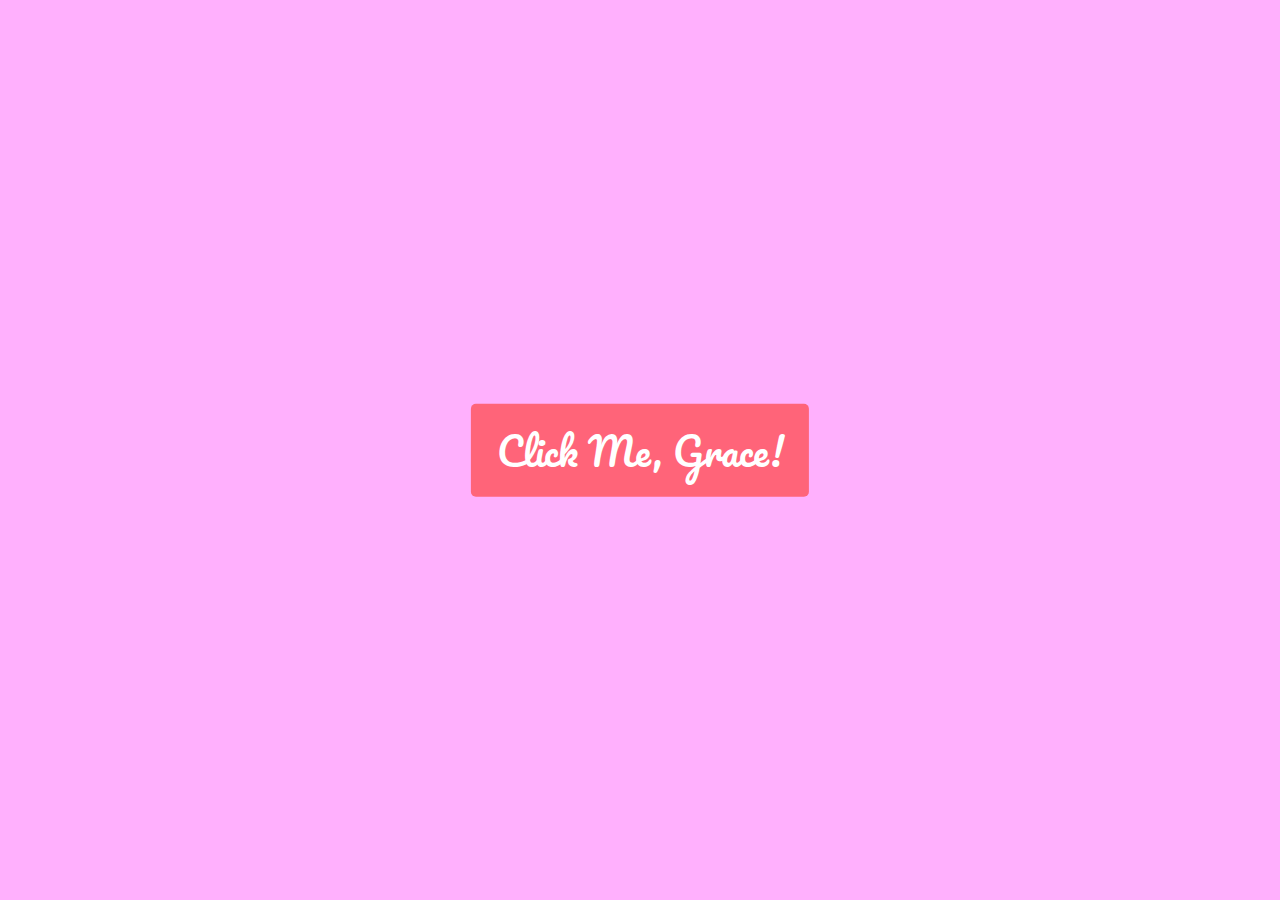
<file: index.html>
<!DOCTYPE html>
<html lang="en">
  <head>
    <title>Happy Valentine's Day, Grace!</title>
    <meta charset="UTF-8">
    <meta name="viewport" content="width=device-width, initial-scale=1">
    <link rel="stylesheet" type="text/css" href="./global.css">
    <link rel="preload" href="assets/Pacifico-Regular.ttf" as="font" type="font/ttf" crossorigin="anonymous" />
  </head>
  <body>

    <button id="click-me" class="center" onclick="handleClickMe()">Click Me, Grace!</button>
    <button class="continue-btn" onclick="transitionToPage('./intro.html')">→</button>
    <h1 id="names-with-heart">Grace ♥ Jovi</h1>
    <div class="transition-screen"></div>

    <svg id="outline" class="center" width="1080" height="1080" viewBox="0 0 1080 1080">
        <!-- "Day" -->
        <path id="svg-day" class="letters" d="m 705.02742,916.21341 c -3.95031,-0.617 -6.86073,-2.19787 -11.55945,-6.27856 -1.24269,-1.07925 -2.76489,-2.29977 -3.38262,-2.71227 -1.22766,-0.81975 -1.29504,-0.99561 -1.52883,-3.98961 -0.13011,-1.6662 -0.45921,-2.66121 -1.7976,-5.43459 -2.28294,-4.73076 -2.38797,-5.70042 -1.83018,-16.89858 0.55818,-11.20611 0.95916,-14.0967 2.69481,-19.42722 0.37608,-1.155 1.11921,-3.45 1.65138,-5.1 0.5322,-1.65 1.07142,-3.135 1.19832,-3.3 0.1269,-0.165 0.3324,-0.6375 0.45666,-1.05 0.77844,-2.58411 5.69949,-11.57259 6.76854,-12.36297 0.47082,-0.34809 2.56572,-2.56854 4.65531,-4.93431 4.17675,-4.72872 7.31169,-7.80888 9.09108,-8.93214 0.6477,-0.40887 1.24044,-1.06104 1.34574,-1.48065 0.10428,-0.41544 0.489,-0.8421 0.86253,-0.95652 0.37086,-0.11364 1.27635,-0.69639 2.01219,-1.29501 0.73584,-0.59862 1.97112,-1.5609 2.74509,-2.1384 0.77397,-0.5775 3.47943,-2.62566 6.01212,-4.55145 2.53269,-1.92579 6.08991,-4.62579 7.90491,-6 l 3.3,-2.49855 0.21885,-4.95 c 0.48504,-10.97103 0.88101,-18.3324 1.16988,-21.75 0.16734,-1.98 0.42501,-5.1525 0.57258,-7.05 0.14757,-1.8975 0.47691,-6.0825 0.73191,-9.3 0.6717,-8.47623 1.07826,-15.07851 0.9372,-15.21957 -0.19314,-0.19314 -1.57371,1.95117 -6.03231,9.36957 -2.2809,3.795 -6.03609,10.005 -8.34492,13.8 -4.75434,7.81467 -4.80324,7.89582 -6.11319,10.14183 -0.87744,1.50438 -1.56972,2.16426 -3.24129,3.08961 -0.32928,0.18228 -0.93312,0.95853 -1.34184,1.725 -0.62967,1.18074 -0.87987,1.39356 -1.63842,1.39356 -0.49236,0 -2.01948,0.56478 -3.39357,1.25508 -2.35428,1.18269 -2.48811,1.3017 -2.3208,2.06349 0.20694,0.94215 0.15879,0.96147 -4.38915,1.76196 -2.48721,0.43776 -3.1491,0.45444 -4.8,0.1209 -2.93004,-0.59193 -7.90419,-2.68665 -11.0199,-4.64067 -1.54272,-0.96753 -2.90892,-1.69488 -3.03603,-1.61634 -0.12708,0.0786 -0.53397,0.98946 -0.9042,2.02422 -0.3702,1.03473 -0.86025,2.30676 -1.08897,2.82669 -0.22869,0.51996 -0.41583,1.02768 -0.41583,1.12827 0,0.10062 -0.2589,0.75522 -0.57534,1.45467 -2.08926,4.61805 -2.42466,5.3748 -2.42466,5.47074 0,0.47385 -2.39418,4.99278 -3.73569,7.05099 -0.91413,1.4025 -2.0916,3.4275 -2.61663,4.5 -0.525,1.0725 -1.58286,3.2325 -2.3508,4.8 -3.22131,6.57537 -6.75006,12.27726 -10.68213,17.26056 -3.65316,4.62984 -4.81743,5.3922 -8.73381,5.71881 -3.77916,0.31515 -5.91903,-0.19617 -10.54527,-2.51988 -0.55788,-0.28023 -2.04288,-1.54026 -3.3,-2.80008 -8.17323,-8.19075 -10.50663,-10.93395 -11.95917,-14.05941 -1.18752,-2.55525 -2.50053,-5.82015 -2.76846,-6.88404 -0.14766,-0.58626 -0.53421,-2.07846 -0.85899,-3.31596 -2.02989,-7.73421 -2.64909,-15.258 -1.90116,-23.1 0.18099,-1.8975 0.40539,-5.1009 0.49866,-7.1187 0.1896,-4.10061 0.0246,-4.34598 -1.41276,-2.1027 -0.91539,1.42851 -2.56974,3.28548 -3.29475,3.69825 -0.26385,0.15024 -1.60686,1.70697 -2.9844,3.45945 -7.91061,10.06353 -9.97518,12.59619 -11.62767,14.26413 -1.47912,1.49295 -2.04045,2.35593 -2.92617,4.49844 -1.62054,3.92001 -3.29391,6.04743 -6.2952,8.00334 -0.99414,0.64788 -1.63833,1.35267 -2.03196,2.22321 -0.54216,1.19895 -0.64947,1.27458 -1.80825,1.27458 -0.67752,0 -1.49817,0.1833 -1.82364,0.40731 -1.84455,1.26966 -5.60598,1.5363 -7.54485,0.53484 -2.49216,-1.28721 -6.04071,-4.20957 -7.63092,-6.28437 -0.88878,-1.15962 -1.87362,-2.15325 -2.18847,-2.20809 -1.14921,-0.20013 -3.20325,-4.04643 -4.37895,-8.19969 -1.56474,-5.52774 -2.18934,-9.81303 -2.00823,-13.77855 0.30144,-6.6006 0.93288,-11.16315 2.32206,-16.7787 0.32073,-1.29651 0.51387,-2.46936 0.42921,-2.60634 -0.0847,-0.13701 -1.06242,0.15738 -2.17278,0.65418 -1.11036,0.4968 -2.42712,1.07919 -2.92614,1.2942 -0.78474,0.33813 -0.95697,0.63138 -1.275,2.17113 -0.20223,0.97911 -0.36768,2.26803 -0.36768,2.86425 0,0.59622 -0.13029,1.73562 -0.2895,2.53194 -0.15924,0.79635 -0.43521,2.19039 -0.61326,3.09789 -0.80631,4.10961 -0.94143,4.70331 -1.26309,5.55 -0.18807,0.495 -0.78255,1.39821 -1.32108,2.00709 -0.58971,0.66675 -1.04706,1.56171 -1.14987,2.25 -0.8523,5.70627 -1.91658,10.73586 -2.61357,12.35139 -0.83037,1.92462 -1.13817,2.88801 -2.84085,8.89152 -0.87414,3.0822 -1.12752,3.67272 -2.89632,6.75 -0.99582,1.7325 -2.49726,4.34844 -3.33651,5.81322 -1.30206,2.27244 -4.31073,6.32982 -6.25566,8.43615 -0.30438,0.32964 -1.37796,1.94964 -2.38569,3.6 -5.15754,8.44635 -10.00236,15.273 -11.08242,15.61581 -0.303,0.0961 -0.97743,0.79479 -1.49877,1.55253 -0.52131,0.75771 -2.78286,3.21246 -5.02563,5.45499 -3.84912,3.84867 -7.32747,6.64329 -10.69482,8.59251 -0.81564,0.47214 -2.49546,1.55022 -3.73296,2.39574 -3.06261,2.0925 -6.97437,3.44175 -9.94806,3.43131 -5.19645,-0.0183 -10.23744,-0.9327 -12.40194,-2.24973 -0.33,-0.20079 -1.68,-0.93864 -3,-1.63968 -5.4282,-2.88291 -7.2942,-4.94796 -9.432,-10.43802 -2.62977,-6.75348 -2.38704,-15.46086 0.63735,-22.86483 2.11578,-5.17956 3.63777,-7.81905 7.26543,-12.6 3.00504,-3.96042 5.33154,-6.61872 10.10778,-11.54931 3.47409,-3.58641 4.63008,-4.83882 6.58152,-7.13061 0.38868,-0.45648 1.68138,-1.36488 2.87265,-2.01867 2.37636,-1.30425 4.78299,-3.1572 10.91727,-8.40573 7.19448,-6.15564 10.20336,-8.4633 12.71238,-9.74973 0.6393,-0.32778 1.48935,-1.08462 1.88901,-1.68192 0.53208,-0.79512 1.25964,-1.31247 2.71692,-1.93182 3.75609,-1.59636 4.78806,-3.03171 5.59512,-7.78221 0.28032,-1.65 0.63174,-3.675 0.78093,-4.5 0.14919,-0.825 0.35424,-2.2425 0.45564,-3.15 0.1014,-0.9075 0.30516,-2.325 0.45276,-3.15 0.1476,-0.825 0.47973,-2.9175 0.73806,-4.65 0.25833,-1.7325 0.60393,-4.0275 0.76797,-5.1 0.82164,-5.37147 1.19484,-7.97076 1.6368,-11.4 0.2658,-2.0625 0.60411,-4.425 0.7518,-5.25 0.14769,-0.825 0.35016,-2.5125 0.44988,-3.75 0.0997,-1.2375 0.30681,-3.195 0.46014,-4.35 1.07391,-8.09019 1.29669,-12.28374 1.29897,-24.45 0.003,-16.31385 -0.47574,-20.92041 -3.38844,-32.60142 -1.27701,-5.12121 -3.89007,-10.88787 -6.50901,-14.36442 -0.89412,-1.18695 -2.9622,-1.73466 -6.56811,-1.73958 -4.06914,-0.005 -5.04405,0.61281 -9.89082,6.27321 -2.12493,2.48166 -3.13839,3.82632 -7.10751,9.43011 -1.92912,2.72367 -4.29162,6.02001 -5.25,7.32519 -2.03892,2.77683 -2.84358,4.14831 -3.5805,6.10287 -0.29532,0.78321 -0.98097,2.16654 -1.5237,3.07404 -0.5427,0.9075 -0.98709,1.75866 -0.98751,1.89147 0,0.24129 -0.42246,1.20867 -2.24856,5.15853 -0.534,1.155 -1.53957,2.775 -2.23464,3.6 -1.21089,1.43724 -1.25736,1.56657 -1.11075,3.09057 0.13797,1.43397 0.0866,1.62087 -0.52221,1.89825 -0.90057,0.41031 -2.71098,3.40845 -5.10498,8.45415 -1.49829,3.15783 -2.43261,4.68801 -3.92934,6.43515 -1.08,1.26072 -2.28243,2.97387 -2.67204,3.80703 -2.91606,6.23586 -4.18614,9.57027 -5.29386,13.89816 -0.47625,1.86084 -0.9537,4.08834 -1.06095,4.95 -0.17877,1.43628 -0.73929,3.9534 -1.65159,7.41669 -0.1956,0.7425 -0.65412,1.755 -1.01895,2.25 -0.61251,0.831 -1.37076,2.93073 -2.70843,7.5 -0.28983,0.99 -0.83211,2.745 -1.20504,3.9 -0.37296,1.155 -1.10469,3.5175 -1.62606,5.25 -0.5214,1.7325 -1.06401,3.4875 -1.20585,3.9 -0.14181,0.4125 -0.6843,2.1675 -1.20552,3.9 -0.52119,1.7325 -1.46712,4.8375 -2.10201,6.9 -0.63489,2.0625 -1.5837,5.1675 -2.10846,6.9 -2.58039,8.51922 -4.02105,12.45417 -4.84692,13.23864 -0.45663,0.43377 -1.18548,1.64877 -1.61967,2.7 -0.43416,1.05126 -0.91008,2.18136 -1.05756,2.51136 -0.88137,1.97202 -1.16109,3.83181 -1.16415,7.74078 -0.004,4.56387 -0.49989,7.46403 -1.70433,9.95922 -0.77328,1.60194 -1.1298,2.93139 -1.58883,5.9244 -0.74382,4.84989 -2.36505,14.55372 -2.73162,16.35027 -0.38367,1.88004 -0.74361,2.04021 -4.02732,1.79184 -4.35849,-0.32961 -7.91442,-2.41395 -11.61978,-6.81093 -3.32172,-3.94176 -5.6256,-8.57067 -7.0206,-14.10558 -1.07346,-4.25922 -1.81215,-34.1166 -1.02426,-41.4 0.15174,-1.4025 0.42834,-3.8325 0.61467,-5.4 0.18636,-1.5675 0.46149,-4.605 0.6114,-6.75 0.14991,-2.145 0.47211,-6.33 0.71598,-9.3 0.2439,-2.97 0.58227,-7.2225 0.75195,-9.45 0.3264,-4.28478 0.7335,-8.60028 1.23108,-13.05 0.28767,-2.57268 0.52386,-5.33073 1.20753,-14.1 0.16722,-2.145 0.43383,-4.54788 0.59247,-5.33976 0.15864,-0.79188 0.28842,-2.08332 0.28842,-2.86992 0,-0.78657 0.13299,-2.16366 0.2955,-3.06021 0.57585,-3.17643 1.37364,-10.81221 2.09799,-20.08011 0.16122,-2.0625 0.36291,-4.0875 0.44823,-4.5 0.0853,-0.4125 0.28263,-1.83 0.43848,-3.15 0.15582,-1.32 0.49971,-4.0875 0.76419,-6.15 0.26445,-2.0625 0.60198,-4.8975 0.75,-6.3 0.14805,-1.4025 0.4848,-4.305 0.74835,-6.45 0.95226,-7.75038 1.05273,-8.72358 1.05498,-10.21767 0,-0.8733 -0.18471,-1.7649 -0.43818,-2.1 -0.45858,-0.60627 -0.61338,-3.03819 -0.22995,-3.61242 0.37839,-0.5667 1.52898,-1.04259 3.5361,-1.46253 2.0652,-0.43209 4.03044,-0.19359 7.15995,0.86889 5.84565,1.98465 12.90228,7.55619 16.62255,13.12428 2.12562,3.18141 2.54556,4.33965 2.34345,6.46395 -0.0908,0.95454 -0.29892,4.36239 -0.46245,7.57299 -0.16356,3.21063 -0.43695,6.99063 -0.60756,8.4 -0.17061,1.4094 -0.51843,4.65501 -0.77295,7.21251 -0.25452,2.5575 -0.59496,5.5275 -0.75651,6.6 -0.54699,3.63144 -1.1901,11.53392 -1.19112,14.63682 0,1.69776 -0.13632,4.33026 -0.30165,5.85 -0.16533,1.51974 -0.43185,4.18068 -0.59223,5.91318 -0.16038,1.7325 -0.50178,5.04 -0.75867,7.35 -0.92583,8.32542 -1.37793,13.28388 -1.64127,18 -0.14742,2.64 -0.34911,5.34 -0.4482,6 -0.0991,0.66 -0.0705,1.58262 0.0637,2.05026 0.2046,0.71328 0.47454,-0.0358 1.67568,-4.65 0.78747,-3.02514 1.55064,-5.90526 1.6959,-6.40026 1.73334,-5.90673 5.07459,-16.86075 6.08523,-19.95 0.56679,-1.7325 1.60665,-4.9725 2.31081,-7.2 3.56448,-11.27586 3.48426,-11.088 9.15942,-21.45 2.81025,-5.13108 4.01031,-7.07901 5.08257,-8.25 0.89238,-0.97455 1.38987,-1.89231 1.78878,-3.3 2.25369,-7.9527 4.93242,-13.1784 10.01391,-19.5351 2.68875,-3.36345 4.94778,-6.80313 6.43002,-9.79056 1.78161,-3.5907 2.43747,-4.63911 4.45698,-7.12434 3.71022,-4.56585 8.53119,-7.91838 13.58349,-9.4461 5.94288,-1.79697 11.36313,-1.80162 17.19408,-0.0147 1.16676,0.35757 1.41183,0.45435 3.55044,1.40187 2.10423,0.93228 5.35833,3.03009 6.68268,4.30812 0.70548,0.68079 1.76964,1.44126 2.36481,1.68996 4.54362,1.89843 13.31487,15.09246 15.8292,23.81082 4.93695,17.1186 6.045,20.99505 6.43134,22.5 0.45801,1.78395 0.86502,7.50396 1.29795,18.24063 0.27543,6.83025 0.2736,9.87429 -0.008,13.65 -0.43671,5.85243 -0.99738,12.039 -2.05254,22.64889 -0.29298,2.94606 -0.37749,4.9983 -0.21258,5.16321 0.25362,0.25362 2.63898,-0.25608 4.16727,-0.89043 0.33,-0.13698 1.41,-0.57846 2.4,-0.98106 1.81641,-0.73869 2.15358,-1.12437 3.08724,-3.53124 0.16002,-0.4125 0.52455,-1.3575 0.81009,-2.1 1.5351,-3.99174 6.94695,-14.03799 10.57905,-19.63833 1.06593,-1.64361 2.86317,-4.23543 3.99384,-5.75964 2.43621,-3.28416 11.30682,-12.44391 15.12978,-15.62295 1.485,-1.23486 2.9706,-2.47062 3.30135,-2.74611 0.33072,-0.27549 2.22072,-1.50936 4.2,-2.74194 l 3.59865,-2.24103 4.64673,0.0897 c 6.7851,0.13092 9.62379,0.9915 14.25531,4.32171 2.85825,2.05515 4.57482,4.4217 5.00382,6.89853 0.4779,2.75913 0.47901,12.02103 0.003,14.09679 -0.3669,1.59543 -0.48144,1.74975 -1.75722,2.36736 -0.81603,0.39501 -2.16603,0.71565 -3.35754,0.7974 -1.73541,0.11907 -2.12769,0.0447 -3.03729,-0.57561 -1.79235,-1.22238 -2.07039,-2.47947 -2.08917,-9.44631 -0.0171,-6.28248 -0.0989,-6.99954 -0.80019,-6.99954 -0.54807,0 -5.29728,6.29994 -6.97284,9.24963 -3.66711,6.45564 -5.46741,9.04986 -8.4666,12.20037 -4.85019,5.09484 -6.50859,7.13721 -7.62219,9.38703 -1.12347,2.26971 -1.13832,2.34384 -0.79332,3.96297 0.31494,1.47825 0.29625,1.68948 -0.17982,2.02944 -3.0243,2.15973 -3.19656,2.35359 -4.72731,5.32056 -0.85128,1.65 -1.80321,3.675 -2.11542,4.5 -0.31218,0.825 -1.0563,2.5125 -1.65357,3.75 -0.5973,1.2375 -1.66281,3.8025 -2.36784,5.7 -0.705,1.8975 -1.39116,3.72 -1.52481,4.05 -1.58163,3.90597 -3.92586,12.81231 -4.63917,17.6256 -0.49557,3.34392 -1.39854,16.70337 -1.15575,17.0994 0.24648,0.40209 1.42278,0.20415 2.80191,-0.47145 0.94548,-0.46317 1.5057,-0.99294 1.87152,-1.76988 0.28716,-0.60984 0.81681,-1.26654 1.17699,-1.45932 0.8472,-0.45339 1.29531,-0.99714 6.61773,-8.02977 2.45361,-3.24201 4.65888,-6.13389 4.90062,-6.42636 1.41603,-1.71342 3.79065,-5.18697 4.94727,-7.23687 0.73506,-1.30278 1.84272,-2.77662 2.46147,-3.27522 0.90579,-0.7299 1.125,-1.10739 1.125,-1.93725 0,-0.79719 0.30201,-1.36662 1.33284,-2.51316 1.97247,-2.19387 3.63705,-5.81064 4.83015,-10.49487 0.38247,-1.50153 0.97368,-2.64141 2.41182,-4.65 1.04787,-1.46346 2.88186,-4.61835 4.07553,-7.01085 1.1937,-2.3925 2.70525,-5.2275 3.35901,-6.3 1.99653,-3.27537 3.38646,-6.59598 3.79026,-9.05523 l 0.37851,-2.30523 1.23594,-0.20523 c 1.56237,-0.25947 2.36622,-0.68568 4.22349,-2.23932 1.40361,-1.17417 1.56438,-1.23291 2.85,-1.0416 0.74934,0.11151 1.41246,0.25137 1.4736,0.31083 0.0611,0.0594 0.22941,0.74115 0.37398,1.51494 0.14454,0.77379 0.39666,1.56816 0.56025,1.76529 0.16359,0.1971 1.14282,0.59793 2.17602,0.89073 4.10292,1.16268 7.21773,2.56362 8.58357,3.86055 0.90465,0.85899 1.83798,2.55267 3.19041,5.78952 0.4386,1.0497 0.43095,1.15125 -0.13182,1.75032 -0.44355,0.47214 -0.64035,1.21263 -0.7641,2.87517 -0.0917,1.23159 -0.294,3.11676 -0.44964,4.18926 -0.15564,1.0725 -0.49143,3.57 -0.74619,5.55 -0.25479,1.98 -0.5949,4.4775 -0.75585,5.55 -0.16092,1.0725 -0.43755,3.0975 -0.6147,4.5 -0.17715,1.4025 -0.51483,3.9675 -0.75042,5.7 -0.23556,1.7325 -0.56787,4.28241 -0.73842,5.66649 -0.17058,1.38408 -0.37449,2.62068 -0.45318,2.74797 -0.35484,0.57414 -1.64847,23.13816 -1.84059,32.10378 -0.21825,10.18659 0.34074,13.71585 2.28639,14.43561 0.61173,0.22629 0.90915,0.0535 2.18376,-1.26891 2.87694,-2.98476 6.8103,-8.68383 8.68578,-12.58494 0.99159,-2.0625 2.5362,-4.9983 3.43245,-6.52401 0.89628,-1.52568 2.01525,-3.61818 2.48658,-4.65 0.83892,-1.83642 5.33226,-13.6263 7.23213,-18.97599 0.52737,-1.485 1.41642,-3.92169 1.97565,-5.41491 0.55923,-1.49319 1.01679,-2.92437 1.01679,-3.18039 0,-0.25605 -0.61899,-1.63875 -1.37556,-3.07272 -1.75884,-3.33369 -2.95917,-6.63261 -3.55377,-9.76716 -0.62046,-3.27075 -0.59445,-4.64694 0.15906,-8.41542 0.34632,-1.73217 0.7488,-3.7569 0.89433,-4.4994 0.35319,-1.80168 1.11543,-7.04277 1.48341,-10.2 0.1635,-1.4025 0.37149,-2.90799 0.46224,-3.34554 0.0908,-0.43755 0.28932,-1.85505 0.44124,-3.15 0.38835,-3.31041 1.39152,-11.18472 2.40201,-18.85446 0.33792,-2.56491 1.03995,-8.10681 1.46313,-11.55 0.17235,-1.4025 0.44604,-3.495 0.60819,-4.65 0.16212,-1.155 0.5109,-3.72 0.77502,-5.7 0.26415,-1.98 0.59673,-3.87 0.73905,-4.2 1.19175,-2.76297 1.27017,-3.59913 0.71751,-7.6503 -0.52452,-3.84486 -0.52365,-3.91224 0.0608,-4.69506 0.85014,-1.13868 2.73615,-1.5948 6.61623,-1.60008 8.7276,-0.012 17.76687,3.78921 20.31225,8.54151 0.57261,1.06908 0.63834,1.62399 0.58665,4.95393 -0.039,2.51622 -0.26583,4.68768 -0.68937,6.6 -1.13742,5.13594 -1.96824,9.77037 -2.7159,15.15 -1.23444,8.88201 -2.02146,15.00843 -2.37009,18.45 -0.14208,1.4025 -0.34035,3.0225 -0.44061,3.6 -0.10026,0.5775 -0.31461,2.4 -0.4764,4.05 -0.48705,4.968 -1.29351,11.53773 -2.24643,18.3 -0.87669,6.22113 -1.38384,10.20264 -1.66236,13.05 -0.27627,2.82432 -0.0741,11.01852 0.2769,11.22396 0.36387,0.21297 5.72061,-1.30788 7.1334,-2.02527 1.60107,-0.813 2.67708,-1.91808 5.32428,-5.46807 0.97638,-1.30935 2.40468,-3.12312 3.174,-4.03062 4.32294,-5.09934 8.23227,-11.88495 12.01215,-20.85 0.69567,-1.65 1.64913,-3.83934 2.11881,-4.86519 0.46968,-1.02585 1.18983,-2.66316 1.60032,-3.63846 1.10994,-2.63712 3.73281,-8.02629 4.90899,-10.08648 1.07721,-1.88682 2.19117,-3.9705 5.61867,-10.50987 1.12428,-2.145 2.35863,-4.49385 2.74299,-5.21967 0.74073,-1.39878 0.90033,-3.15132 0.39084,-4.2912 -0.21918,-0.49035 -0.19734,-1.07853 0.0757,-2.03913 0.3537,-1.2444 0.53619,-1.42572 2.33304,-2.31792 1.07211,-0.53235 2.42373,-0.9711 3.00354,-0.975 1.01181,-0.007 1.56093,0.16554 6.05532,1.90044 1.10526,0.42663 2.82549,1.05057 3.82272,1.38651 3.61509,1.21785 7.13889,3.4791 9.48102,6.08412 3.43218,3.81741 4.71729,9.38919 3.6147,15.67185 -0.61191,3.48663 -1.14195,9.40878 -1.9869,22.2 -0.14169,2.145 -0.46542,6.87 -0.7194,10.5 -0.94683,13.53288 -1.059,15.34392 -1.06527,17.19999 -0.004,1.15038 0.11331,1.86009 0.29703,1.79886 0.16689,-0.0556 2.98431,-2.76732 6.26091,-6.02601 5.03787,-5.0103 5.98446,-6.09129 6.13242,-7.00308 0.11796,-0.72684 0.5133,-1.36719 1.21311,-1.96497 1.01694,-0.86865 2.87208,-3.52689 8.13369,-11.65479 3.20577,-4.95216 4.14846,-6.00099 5.39028,-5.99718 0.82596,0.003 3.19671,1.17564 4.37256,2.16366 1.07628,0.90435 2.39595,3.13632 2.72577,4.61016 0.69159,3.0903 -0.60039,6.06792 -5.78826,13.34013 -1.70166,2.38536 -3.36393,4.71939 -3.69393,5.1867 -1.80378,2.55447 -6.19539,7.45581 -9.45,10.54689 -1.81485,1.72368 -7.95759,7.34844 -12.12174,11.09964 -4.48959,4.04436 -4.68795,4.5663 -5.01663,13.2 -0.42456,11.15196 -0.76347,16.74006 -1.10076,18.15 -1.011,4.22598 -1.65372,9.43446 -2.01759,16.35 -0.0955,1.815 -0.29223,3.9075 -0.43719,4.65 -0.14493,0.7425 -0.42012,3.0375 -0.61155,5.1 -0.19143,2.0625 -0.59862,4.6275 -0.90486,5.7 -0.85269,2.98614 -1.12008,4.15611 -1.5084,6.6 -0.71547,4.50321 -2.37951,9.83544 -4.35333,13.95 -0.23745,0.495 -1.77621,2.9925 -3.41943,5.55 -1.64322,2.5575 -3.82728,6 -4.85343,7.65 -1.78746,2.87412 -6.38268,9.07704 -9.15063,12.35214 -0.7215,0.85368 -2.01891,2.06838 -2.88312,2.69934 -1.90887,1.39362 -2.39343,1.79346 -5.29503,4.3692 -2.48649,2.20725 -6.00972,4.24215 -6.24057,3.60432 -0.23982,-0.66249 -0.39501,-0.61623 -5.38107,1.60403 -1.04529,0.4655 -9.20223,0.5418 -11.95467,0.1118 z m -0.9,-10.13656 c 1.15179,-0.38721 2.09916,-1.09626 4.08087,-3.05427 3.75609,-3.71115 7.22649,-8.68941 10.68603,-15.32895 1.33218,-2.55672 1.93623,-3.86094 3.73809,-8.07105 0.31776,-0.7425 0.69771,-1.62 0.84429,-1.95 1.4301,-3.21951 1.80072,-4.09188 1.80072,-4.23855 0,-0.0939 0.1896,-0.59616 0.42132,-1.11612 0.3501,-0.78552 1.76559,-5.27961 2.37654,-7.54533 0.089,-0.33 0.37446,-1.3425 0.63438,-2.25 0.25992,-0.9075 0.74079,-3 1.06863,-4.65 0.32781,-1.65 0.72465,-3.6075 0.88188,-4.35 0.15723,-0.7425 0.36531,-1.9575 0.46239,-2.7 0.0971,-0.7425 0.30393,-2.16 0.45966,-3.15 0.1557,-0.99 0.49128,-3.69 0.74571,-6 0.25446,-2.31 0.59679,-5.3475 0.76077,-6.75 0.47781,-4.08726 0.89289,-11.5167 0.65604,-11.74308 -0.11952,-0.11427 -1.04328,0.1698 -2.05281,0.63123 -1.45665,0.66582 -2.84982,1.81611 -6.75,5.57319 -2.70297,2.60379 -6.06672,5.58171 -7.47498,6.61761 -1.65138,1.2147 -2.73771,2.2551 -3.0597,2.93034 -0.27459,0.57579 -1.34988,1.94916 -2.38953,3.05187 -4.32507,4.58739 -6.51816,8.16774 -8.35428,13.63884 -1.34313,4.00215 -1.61652,4.56321 -4.68396,9.61275 l -1.98057,3.26034 -0.56319,5.03847 c -0.30978,2.77113 -0.72396,6.32094 -0.92046,7.88844 -0.19647,1.5675 -0.36315,4.5375 -0.37038,6.6 -0.0144,4.06863 0.11667,4.62843 2.03529,8.7 0.58317,1.2375 1.50195,3.6 2.04177,5.25 0.53982,1.65 1.23891,3.44286 1.55349,3.98412 0.62205,1.07022 0.53517,1.0671 3.35199,0.12015 z "></path>
        <!-- "!" -->
        <path id="svg-exc" class="letters" d="M 820 835 c -4.74108,-2.01669 -8.03781,-4.14705 -11.13528,-7.19565 -1.82676,-1.79793 -2.21073,-2.36163 -2.6577,-3.90156 -0.89214,-3.0738 -0.32505,-6.46614 1.53231,-9.16626 1.36218,-1.9803 1.91067,-3.29598 1.91067,-4.58334 0,-0.97938 0.0521,-1.02597 1.34343,-1.20297 0.7389,-0.10128 1.58265,-0.3099 1.875,-0.46359 0.29238,-0.15372 2.08407,-0.86544 3.98157,-1.58166 3.17973,-1.20015 3.66396,-1.30059 6.18105,-1.28208 4.13229,0.0305 7.61895,1.34601 7.61895,2.87475 0,0.8715 1.51881,2.25612 2.8776,2.62338 2.70129,0.73014 3.85014,2.55711 3.79293,6.03177 -0.0249,1.50933 0.1056,2.46873 0.39621,2.91444 0.23829,0.36546 0.43326,0.79212 0.43326,0.94815 0,0.15603 0.54,1.23663 1.2,2.40135 1.36257,2.40453 1.52091,3.78732 0.70722,6.17538 -0.6972,2.04618 -2.29302,3.52032 -4.78977,4.42455 -3.47859,1.25979 -4.90527,1.51107 -9.26745,1.63227 -3.96969,0.11031 -4.2987,0.0747 -6,-0.64893 z m 1.95,-42.04311 c -0.4125,-0.0628 -2.235,-0.33537 -4.05,-0.6057 -4.59639,-0.68463 -6.58509,-1.77828 -9.69096,-5.32938 -1.51467,-1.73181 -1.81995,-2.23074 -2.85684,-4.66902 -0.7941,-1.86729 -1.88292,-7.44189 -2.13873,-10.95 -0.0962,-1.32 -0.31305,-4.02 -0.4818,-6 -0.16872,-1.98 -0.43683,-6.2325 -0.59577,-9.45 -0.15894,-3.2175 -0.49095,-7.47 -0.73776,-9.45 -0.33255,-2.6676 -0.49701,-8.49513 -0.63498,-22.5 -0.15672,-15.9087 -0.11025,-19.80213 0.29352,-24.6 0.32412,-3.85158 0.47103,-8.87562 0.453,-15.49269 -0.0147,-5.38599 0.12114,-11.19099 0.30177,-12.9 0.18063,-1.70901 0.49587,-4.59231 0.7005,-6.40731 0.39171,-3.47439 0.43806,-10.02912 0.0894,-12.6531 -0.19974,-1.50354 -0.17796,-1.56774 0.68328,-2.01312 1.19409,-0.61749 5.1786,-1.59897 7.48209,-1.84299 4.60869,-0.48828 10.15827,1.38927 13.65363,4.61937 4.01718,3.71232 5.45691,7.70994 5.47053,15.18984 0.007,3.64782 -0.21765,5.65521 -1.49178,13.35 -0.59472,3.59166 -0.95388,7.60794 -1.19514,13.36479 -0.16668,3.97752 -0.11646,4.78626 0.42207,6.79584 0.55719,2.07924 0.58221,2.58219 0.2829,5.68521 -0.22251,2.30685 -0.24795,6.35361 -0.0789,12.55416 0.13716,5.0325 0.27522,11.7825 0.30678,15 0.0657,6.69699 0.60222,28.80459 0.88824,36.6 0.1968,5.36355 -0.46455,15.64431 -1.11672,17.35962 -0.1602,0.42132 -1.12758,1.61271 -2.1498,2.64753 -1.82709,1.84968 -2.07624,1.96068 -3.80853,1.69695 z "></path>
        <!-- Bottom hearts -->
        <path id="svg-hearts-bot" class="hearts" d="M 342.25635,760.11941 c -0.2286,-0.35769 -1.22907,-4.15614 -2.06679,-7.84683 -0.26214,-1.155 -0.66615,-2.91 -0.89778,-3.9 -1.64901,-7.04781 -2.47281,-13.70931 -2.48568,-20.1 -0.0219,-10.8249 2.36205,-17.33793 7.92132,-21.64245 5.23788,-4.05567 12.29391,-4.44687 17.9697,-0.99627 2.71713,1.65189 4.51803,3.6123 6.05262,6.58872 0.75321,1.46091 0.85821,2.0055 0.9162,4.752 0.036,1.70613 0.12261,3.15912 0.19239,3.2289 0.0698,0.0698 0.92385,-0.2334 1.89798,-0.67374 1.47237,-0.66555 2.22651,-0.80535 4.47111,-0.82887 2.5986,-0.0273 2.79582,0.0195 5.25126,1.24179 3.45357,1.71927 6.03528,4.24218 7.62678,7.45314 1.39545,2.81535 1.70034,3.97458 1.8876,7.17678 0.44739,7.64943 -3.92448,14.31312 -12.06564,18.39075 -4.85034,2.42934 -7.42776,3.30072 -14.25,4.81761 -3.88434,0.86367 -8.49444,1.43307 -17.4,2.14908 -2.0625,0.16584 -3.98613,0.35433 -4.2747,0.41889 -0.2886,0.0645 -0.62445,-0.0387 -0.74637,-0.2295 z m -72.69473,-23.71263 c -0.0877,-0.0877 -1.16623,-0.31227 -2.3968,-0.49914 -7.9882,-1.21299 -14.27693,-3.91863 -18.64244,-8.02071 -4.04357,-3.79956 -6.11195,-7.84905 -7.03291,-13.76904 -0.495,-3.18195 -0.49518,-3.49866 -0.003,-6.15 0.28514,-1.53744 0.63118,-3.06531 0.769,-3.39531 0.13781,-0.33 0.50032,-1.2075 0.80557,-1.95 1.84595,-4.49019 5.95692,-9.07908 9.78146,-10.91859 3.31119,-1.59264 6.28058,-2.10231 9.61688,-1.65066 1.44732,0.19593 2.72157,0.26616 2.83166,0.15609 0.11009,-0.1101 -0.10894,-1.10841 -0.48673,-2.2185 -0.87159,-2.56107 -1.156,-6.68199 -0.62214,-9.01458 1.50339,-6.56871 7.21358,-12.82938 13.91653,-15.25809 5.46823,-1.98132 11.81329,-1.71516 17.27917,0.7248 3.12468,1.39485 7.04124,4.72722 9.57492,8.14671 3.62181,4.88805 7.30935,14.9319 8.54817,23.28282 0.26925,1.815 0.6246,4.245 0.78969,5.4 0.62232,4.35399 1.18722,15.22155 1.18722,22.83975 l 0,7.89882 -0.675,0.1656 c -0.85527,0.20985 -6.13383,1.13793 -11.025,1.93845 -0.9075,0.1485 -3,0.492 -4.65,0.76329 -6.77166,1.11339 -10.67843,1.41708 -19.9532,1.55109 -5.19927,0.0751 -9.52494,0.0649 -9.6126,-0.0228 z  "></path>
        <!-- "V" -->
        <path id="svg-v" class="letters" d="M 140 645 c -0.2475,-0.15876 -2.0025,-0.7932 -3.9,-1.40988 l -3.45,-1.12122 -3,-3.03729 c -3.52159,-3.56535 -4.11982,-4.63689 -7.45814,-13.35906 -1.22615,-3.20361 -2.52484,-6.49974 -2.88598,-7.32474 -0.74581,-1.70376 -1.11115,-2.78031 -2.23978,-6.6 -0.43879,-1.485 -0.99011,-3.32355 -1.22517,-4.08564 -0.61814,-2.00418 -2.21604,-8.22372 -5.27045,-20.51436 -1.47617,-5.94 -2.80891,-11.2725 -2.96164,-11.85 -0.32448,-1.227 -1.17565,-4.80195 -2.24997,-9.45 -0.4195,-1.815 -0.89359,-3.7725 -1.05353,-4.35 -0.25091,-0.906 -0.69579,-3.09921 -2.43411,-12 -0.17724,-0.9075 -1.00328,-4.485 -1.83564,-7.95 -0.83237,-3.465 -1.6235,-6.7725 -1.75808,-7.35 -0.92322,-3.96177 -2.38226,-9.58053 -4.79098,-18.45 -0.67215,-2.475 -1.40302,-5.175 -1.62417,-6 -0.22114,-0.825 -0.63265,-2.31 -0.91446,-3.3 -0.88543,-3.11046 -1.01024,-3.55881 -1.46152,-5.25 -0.41233,-1.54521 -2.38986,-8.49054 -3.37404,-11.85 -0.24169,-0.825 -0.71313,-2.5125 -1.04765,-3.75 -1.55215,-5.74197 -2.21785,-7.79541 -3.25807,-10.05 -0.15225,-0.33 -0.75565,-1.78191 -1.34088,-3.22647 -0.58523,-1.44456 -1.32277,-3.19956 -1.63899,-3.9 -2.04529,-4.53048 -3.07748,-6.63975 -4.22003,-8.62353 -0.71273,-1.2375 -1.86514,-3.2625 -2.56091,-4.5 -0.69576,-1.2375 -1.5324,-2.7225 -1.85919,-3.3 -0.32679,-0.5775 -1.31722,-2.3325 -2.20096,-3.9 -3.60587,-6.39579 -6.45976,-9.03558 -11.53566,-10.67034 -2.40423,-0.7743 -9.91566,-4.91979 -10.875,-6.0018 -0.97452,-1.09914 -0.84187,-1.73769 0.5527,-2.66058 l 1.2277,-0.81246 6.4973,-0.0487 c 4.121,-0.0309 6.99105,0.0788 7.8473,0.29994 0.7425,0.19173 2.43,0.56913 3.75,0.83868 6.79993,1.38846 8.61484,2.09391 14.94072,5.8074 4.64,2.72382 10.95454,8.07219 13.42867,11.37396 0.89683,1.19685 2.04751,2.42817 2.55706,2.73624 0.68662,0.41514 1.84496,2.18172 4.47448,6.82392 1.95141,3.44508 3.84411,6.66876 4.20599,7.16376 0.36187,0.495 1.01961,1.61415 1.46164,2.48697 0.44203,0.87285 1.23743,2.15679 1.76756,2.85321 1.30968,1.72053 5.78114,10.72509 8.14874,16.40982 1.70132,4.08495 3.5717,8.51328 4.37151,10.35 0.1437,0.33 0.54874,1.6125 0.90009,2.85 0.35136,1.2375 0.83757,2.925 1.08049,3.75 1.8864,6.40665 3.77505,13.91715 4.58996,18.25263 0.82457,4.38693 1.00902,5.04753 3.44745,12.34737 2.14949,6.43482 2.64206,8.187 4.21677,15 0.4195,1.815 0.88719,3.7725 1.0393,4.35 0.6583,2.49927 1.61483,6.98016 2.27343,10.65 0.2665,1.485 0.69099,3.78 0.9433,5.1 0.25231,1.32 0.65253,3.4125 0.88938,4.65 0.23685,1.2375 0.55968,2.925 0.71741,3.75 0.15773,0.825 0.50274,2.715 0.76671,4.2 0.62124,3.49497 1.24029,6.81663 1.6214,8.7 0.16694,0.825 0.72101,3.795 1.23127,6.6 1.14266,6.28149 1.08482,6.08061 1.59176,5.52825 0.96394,-1.0503 2.55197,-10.05237 3.78009,-21.42825 0.23491,-2.17593 0.74761,-5.09244 1.0702,-6.08793 0.0968,-0.29859 0.27032,-0.31056 0.75361,-0.0519 0.95593,0.51159 1.40577,0.18522 1.24591,-0.90396 -0.0973,-0.66321 -0.36337,-1.03455 -0.88261,-1.23195 -0.45558,-0.17322 -0.68113,-0.44457 -0.58271,-0.70104 0.0883,-0.23013 -0.0186,-1.09761 -0.23759,-1.92774 -0.21898,-0.83013 -0.32251,-1.58496 -0.23007,-1.67739 0.0925,-0.0925 0.55058,-0.16809 1.01808,-0.16809 0.7034,0 0.85,-0.1275 0.85,-0.73935 0,-0.40665 -0.33814,-1.34502 -0.75142,-2.0853 l -0.75143,-1.34592 1.05821,0.44214 c 1.22238,0.51075 1.20697,0.53178 1.46702,-2.00241 0.14739,-1.43628 0.0845,-1.76049 -0.43262,-2.22843 -0.54388,-0.49221 -0.58485,-0.77739 -0.40498,-2.81916 0.27455,-3.11655 0.49629,-3.62157 1.59009,-3.62157 0.48935,0 0.96562,-0.12282 1.0584,-0.27294 0.29177,-0.47208 -0.18625,-1.26204 -0.93626,-1.54722 -0.60991,-0.23187 -0.67138,-0.36717 -0.39853,-0.87699 0.17745,-0.33156 0.52038,-0.60285 0.76207,-0.60285 0.2417,0 0.43945,-0.25347 0.43945,-0.56328 0,-0.30978 0.2025,-0.73131 0.45,-0.93672 0.3214,-0.26673 0.45,-0.97227 0.45,-2.46882 0,-1.73931 -0.0765,-2.06604 -0.45,-1.9227 -0.37128,0.14247 -0.45,-0.16515 -0.45,-1.75848 0,-1.57098 0.0818,-1.89978 0.43858,-1.76286 0.24122,0.0926 0.52032,0.42582 0.62022,0.74058 0.30156,0.95013 0.58556,0.6549 0.97298,-1.01151 0.5024,-2.1609 0.47556,-3.21621 -0.0818,-3.21621 -0.34348,0 -0.45,-0.37692 -0.45,-1.59237 l 0,-1.5924 1.275,-0.2826 1.275,-0.28263 0.17372,-2.25 c 0.0956,-1.2375 0.39432,-2.76081 0.66394,-3.38517 0.38025,-0.8805 0.41686,-1.29615 0.1632,-1.85286 -0.17985,-0.39474 -0.23935,-1.06698 -0.13221,-1.49388 0.16268,-0.64815 0.31737,-0.74538 0.93808,-0.58959 0.57364,0.14397 0.74327,0.0697 0.74327,-0.32565 0,-0.2817 0.22109,-0.97809 0.49131,-1.54752 0.39245,-0.82704 0.42235,-1.18674 0.1486,-1.78755 -0.38561,-0.84633 -0.36121,-0.98091 1.08196,-5.96778 0.57301,-1.98 1.15228,-4.005 1.28728,-4.5 0.135,-0.495 0.66796,-2.385 1.18435,-4.2 0.51639,-1.815 1.12996,-3.99942 1.36348,-4.85427 0.23352,-0.85482 0.77177,-2.54232 1.1961,-3.75 0.42434,-1.20765 1.58809,-4.62573 2.58612,-7.59573 1.90931,-5.68185 3.03387,-8.90487 3.71597,-10.65 0.22572,-0.5775 0.90663,-2.3325 1.51314,-3.9 1.0653,-2.75325 1.42909,-3.59844 3.35732,-7.8 1.03148,-2.2476 1.81234,-3.96831 2.85889,-6.3 0.40732,-0.9075 1.14905,-2.5275 1.64828,-3.6 0.49923,-1.0725 1.30525,-2.8275 1.79114,-3.9 0.4859,-1.0725 1.48733,-2.8275 2.22541,-3.9 0.73808,-1.0725 3.88677,-5.73 6.99709,-10.35 10.22584,-15.18918 12.54122,-18.58905 13.28005,-19.5 1.87301,-2.30937 15.2097,-14.84067 17.96493,-16.88004 3.18325,-2.35617 3.79503,-2.72676 9.10858,-5.51772 1.7325,-0.90999 4.1625,-2.20671 5.4,-2.88162 2.46578,-1.34478 3.96341,-1.73805 5.51222,-1.4475 0.94878,0.17799 1.02437,0.28155 1.2063,1.653 0.1458,1.09917 0.3787,1.58409 0.93622,1.9494 0.40817,0.26745 0.96232,0.98985 1.23144,1.60536 0.50063,1.14498 1.10417,6.9846 0.80301,7.76943 -0.0919,0.23943 -1.7358,1.45935 -3.65313,2.71092 -8.24612,5.38275 -17.93621,14.16681 -25.41516,23.03877 -2.23315,2.64909 -7.85764,10.25241 -9.47998,12.81525 -1.30811,2.06646 -4.14092,7.47399 -4.14092,7.90458 0,0.10422 -0.19392,0.61488 -0.43093,1.13484 -0.23701,0.51993 -1.05322,2.49783 -1.81379,4.39533 -0.76058,1.8975 -1.50412,3.72 -1.65231,4.05 -0.14819,0.33 -1.03087,2.49 -1.96152,4.8 -0.93064,2.31 -1.80948,4.47 -1.95297,4.8 -0.14349,0.33 -0.88081,2.1525 -1.63848,4.05 -0.75767,1.8975 -1.50017,3.72 -1.65,4.05 -0.14983,0.33 -0.89233,2.1525 -1.65,4.05 -0.75767,1.8975 -1.52444,3.7875 -1.70393,4.2 -0.42327,0.97275 -0.55688,1.29921 -2.20997,5.4 -0.76492,1.8975 -1.50725,3.72 -1.64963,4.05 -0.98608,2.28543 -2.93909,7.33092 -3.07729,7.95 -0.23994,1.07478 -1.11826,4.23798 -2.16581,7.8 -0.26689,0.9075 -0.60693,2.13591 -0.75566,2.72976 -0.47346,1.8906 -1.98107,4.73745 -3.22135,6.08301 -2.11992,2.29983 -3.47239,6.07374 -6.24904,17.43723 -1.27374,5.2128 -2.44266,9.26421 -3.11601,10.8 -0.59951,1.36737 -2.71824,7.93113 -3.0055,9.31098 -0.34622,1.66305 -0.71872,5.35395 -1.19483,11.83902 -0.28072,3.82365 -0.96868,8.38143 -1.36091,9.01608 -0.51471,0.8328 -1.32439,6.45987 -1.94444,13.51332 -0.3182,3.61962 -0.69149,5.21058 -2.37635,10.128 -1.81292,5.29116 -2.49174,8.03301 -3.76137,15.1926 -0.94949,5.35431 -2.6353,11.36709 -4.03735,14.4 -1.47717,3.19542 -1.82056,4.65522 -1.82056,7.73943 0,2.30661 -0.10998,3.22839 -0.41545,3.48189 -0.2285,0.18966 -1.32147,0.42942 -2.42882,0.5328 -1.55538,0.14526 -2.07628,0.0923 -2.28995,-0.23304 -0.22309,-0.33966 -0.4178,-0.26154 -1.00679,0.40392 -0.67977,0.768 -0.89181,0.82467 -3.0696,0.82041 -1.28667,-0.003 -2.54189,-0.13449 -2.78939,-0.29322 z"></path>
        <!-- "s" -->
        <path id="svg-s" class="letters" d="M 951 612 c -0.098,-0.098 -1.2441,-0.37086 -2.5468,-0.60642 -3.3703,-0.60939 -5.7827,-1.28673 -7.1687,-2.01276 -0.66,-0.34575 -2.7525,-1.42554 -4.65,-2.39958 -2.7571,-1.41525 -3.7224,-2.0886 -4.8063,-3.35256 -0.7459,-0.86988 -2.1326,-2.36421 -3.0815,-3.32073 -1.6758,-1.68924 -1.724,-1.78338 -1.6794,-3.28128 0.025,-0.84816 -0.133,-2.13222 -0.3518,-2.85345 -0.3552,-1.1709 -0.3433,-1.35117 0.1106,-1.68309 0.3572,-0.26115 0.5091,-0.80811 0.5107,-1.83864 0,-1.91463 0.8213,-5.13993 2.3889,-9.41694 0.6955,-1.8975 1.3732,-3.7875 1.506,-4.2 0.6021,-1.87059 4.9284,-11.71452 6.1472,-13.98732 1.375,-2.5641 10.5479,-15.47508 12.0723,-16.99185 0.4583,-0.45603 1.3733,-1.33353 2.0333,-1.95 0.66,-0.61647 2.8814,-3.07833 4.9364,-5.47083 2.0551,-2.3925 5.0251,-5.7 6.6,-7.35 2.5139,-2.63367 3.6136,-3.99819 3.6136,-4.48389 0,-0.0781 -0.5737,-0.29763 -1.275,-0.48783 -4.7994,-1.30173 -12.0689,-3.92163 -13.275,-4.78425 -0.165,-0.11802 -1.11,-0.65832 -2.1,-1.20066 -5.8218,-3.18933 -10.3296,-7.00767 -13.8,-11.68947 -2.7046,-3.64863 -7.35,-11.61657 -7.35,-12.60687 0,-0.26238 -0.1122,-0.60528 -0.2493,-0.76203 -0.2258,-0.25824 -0.4324,-0.95007 -1.5499,-5.19264 -0.6593,-2.50281 -0.8777,-6.3684 -0.5884,-10.4154 0.2314,-3.2379 0.4818,-4.58529 1.3378,-7.1985 2.3333,-7.12296 7.3437,-14.33454 12.5434,-18.05379 5.5523,-3.97152 14.1249,-8.9709 17.4564,-10.1802 2.5157,-0.91314 8.6581,-0.76476 13.2,0.31893 3.6635,0.87408 8.3191,2.31204 11.1923,3.45696 2.8184,1.12308 7.3177,3.74022 8.8892,5.17062 2.5817,2.34993 2.857,3.21066 3.2161,10.05681 0.2212,4.21599 0.2158,6.53895 -0.019,8.11656 -0.1808,1.2156 -0.3287,2.66919 -0.3287,3.23019 0,0.56103 -0.1015,1.08276 -0.2255,1.15941 -0.124,0.0767 -1.4447,0.23472 -2.9349,0.3513 l -2.7093,0.21195 -0.8741,-1.7586 c -1.094,-2.20113 -1.2689,-4.49859 -0.6707,-8.8086 0.7031,-5.06496 0.1505,-7.20513 -2.3543,-9.11766 -2.5922,-1.97928 -5.8725,-1.70514 -11.0812,0.92601 -1.485,0.75015 -3.375,1.59666 -4.2,1.88112 -1.4785,0.50979 -1.5035,0.53934 -1.7481,2.06535 -0.2173,1.35558 -0.4039,1.65825 -1.5,2.43309 -1.7297,1.22268 -5.923,5.32401 -8.7757,8.58321 -2.2988,2.62644 -3.2044,4.14765 -5.5236,9.27888 -0.5221,1.155 -1.1322,2.47392 -1.3559,2.93091 -0.8909,1.82055 -1.1223,4.05327 -0.7417,7.15974 0.2734,2.23191 0.2808,3.53919 0.03,5.2872 -0.2758,1.9215 -0.2537,2.60682 0.128,3.97215 0.2536,0.9075 0.7223,2.63679 1.0414,3.84291 0.9432,3.56469 1.5399,4.09596 7.8759,7.0122 2.5134,1.1568 5.3798,2.47728 6.3698,2.93436 0.99,0.45708 2.475,1.13436 3.3,1.50501 0.825,0.37068 2.58,1.17882 3.9,1.79589 3.9909,1.86567 3.1569,2.18229 8.4865,-3.22152 4.8525,-4.91988 11.9663,-11.23374 13.6568,-12.12096 1.1329,-0.59457 5.1875,-1.15059 8.32219,-1.14123 2.6828,0.008 3.2355,0.35472 4.1993,2.6343 l 0.6728,1.59096 -0.6203,1.40904 c -0.3412,0.77496 -0.6889,1.63182 -0.7729,1.9041 -0.084,0.27231 -1.8833,1.78005 -3.9985,3.35055 -2.1153,1.57053 -4.49719,3.53829 -5.29319,4.37286 -0.7961,0.83454 -3.0168,2.7018 -4.935,4.14945 -1.9183,1.44765 -4.1613,3.25116 -4.9845,4.00782 -1.4713,1.35222 -1.4902,1.39188 -1.1048,2.32215 0.2156,0.52053 1.0248,1.40103 1.7981,1.95663 2.6207,1.8828 6.382,7.16493 7.8949,11.08722 1.2714,3.29613 2.4775,9.69567 2.7814,14.75826 0.2009,3.3456 -0.243,10.82934 -0.7562,12.75 -0.2955,1.10586 -1.3494,5.31705 -1.8394,7.35 -1.5288,6.34209 -5.3024,13.12179 -9.5014,17.07054 -2.6852,2.52513 -4.9395,4.7829 -8.6058,8.619 -2.6147,2.73576 -2.8537,2.90331 -7.5624,5.30148 -2.6743,1.36206 -5.2754,2.82399 -5.7802,3.24879 -0.8841,0.74388 -0.9463,0.75378 -1.6869,0.26847 -0.7403,-0.48507 -0.8381,-0.46983 -2.6198,0.40785 -1.0179,0.50142 -2.4582,1.07031 -3.2007,1.2642 -1.5626,0.408 -5.1727,0.69705 -5.4346,0.43512 z m -2.5111,-14.56749 c 2.1444,-1.03806 3.8007,-2.68941 6.467,-6.44796 4.2283,-5.96013 4.8959,-6.87246 6.9157,-9.45 1.0989,-1.4025 2.8121,-3.84564 3.807,-5.42919 1.6936,-2.6955 5.4559,-9.75402 5.4559,-10.23573 0,-0.11952 0.3452,-0.99756 0.7671,-1.9512 0.4219,-0.95364 0.8848,-2.00388 1.0286,-2.33388 0.4384,-1.00599 1.1384,-3.48006 1.6552,-5.85 0.2698,-1.2375 0.616,-2.79 0.7694,-3.45 0.6196,-2.66748 0.9198,-7.95012 0.7182,-12.63861 -0.1145,-2.66124 -0.3178,-5.01615 -0.4519,-5.23314 -0.1931,-0.31242 -0.5442,-0.24192 -1.6866,0.33861 -3.7662,1.91388 -9.2312,7.45599 -12.3864,12.56109 -1.0921,1.76709 -2.3925,3.45039 -3.0972,4.00905 -1.7468,1.38498 -2.9215,2.61513 -4.0985,4.29231 -1.6026,2.28351 -2.6633,3.33723 -5.4179,5.38227 -1.4025,1.04121 -2.7528,2.13957 -3.0007,2.44077 -1.3364,1.62372 -2.7486,3.79809 -3.7657,5.79765 -0.6294,1.2375 -1.8217,3.2625 -2.6496,4.5 -1.459,2.181 -1.5108,2.3328 -1.6899,4.95 -0.1865,2.7249 -0.4272,3.40524 -1.9495,5.50845 -0.5542,0.76575 -0.6595,1.14006 -0.4372,1.55529 0.1609,0.30075 0.2931,0.92694 0.2937,1.39155 0,0.46458 0.259,1.26753 0.5741,1.78431 0.4849,0.7953 0.5473,1.31412 0.4057,3.37872 -0.1904,2.77896 0.029,3.21594 2.1665,4.30665 3.4748,1.77339 7.0167,2.07681 9.607,0.82299 z "></path>
        <!-- "alen" -->
        <path id="svg-alen" class="letters" d="m 561 609 c -0.33,-0.14181 -1.00875,-0.26733 -1.50831,-0.27891 -1.37055,-0.0318 -5.28732,-1.39563 -8.34216,-2.90472 -2.81883,-1.39248 -10.49691,-6.9831 -13.24953,-9.64731 -7.65876,-7.41276 -12.91479,-16.37655 -14.72889,-25.11906 -3.68079,-17.73831 -3.16854,-44.11383 1.52649,-78.6 0.79197,-5.81709 1.39104,-12.29361 1.56069,-16.87164 0.13797,-3.72393 0.097,-4.29516 -0.31923,-4.45488 -1.0827,-0.41547 -4.78647,5.31618 -7.09302,10.97652 -0.36978,0.9075 -1.58166,3.4725 -2.69301,5.7 -2.19537,4.40013 -4.50309,9.77124 -5.22027,12.15 -2.79063,9.25575 -4.77372,15.32433 -5.59968,17.13591 -1.19766,2.62671 -1.82595,4.14075 -2.28825,5.51409 -0.24996,0.7425 -0.62748,1.755 -0.83898,2.25 -0.2115,0.495 -1.35945,3.5325 -2.55102,6.75 -1.19157,3.2175 -2.27856,6.12 -2.41551,6.45 -0.58056,1.39875 -2.14884,5.96445 -3.24603,9.45 -1.07694,3.42129 -1.57266,5.12052 -2.49438,8.55 -1.98525,7.38663 -2.45544,8.63769 -3.84666,10.23552 -0.78573,0.90237 -2.40555,5.30097 -2.82744,7.67781 -0.11121,0.62649 -0.5727,1.48842 -1.05543,1.97115 -0.77289,0.77289 -0.84213,1.00419 -0.69936,2.33667 0.0871,0.81336 0.27351,1.62492 0.41409,1.80342 0.3882,0.49284 -0.41775,3.85758 -1.65732,6.91923 -1.04367,2.57778 -1.09866,2.88123 -1.01511,5.60295 0.10704,3.48711 -0.11667,3.83382 -2.60691,4.04031 -2.08449,0.17286 -5.3115,-0.57591 -7.95477,-1.84581 -2.60463,-1.2513 -7.44657,-5.92014 -9.79812,-9.44775 -3.00471,-4.5075 -4.86033,-11.41893 -5.69019,-21.1935 -0.22635,-2.66631 -0.34617,-2.84961 -1.07388,-1.64289 -1.5117,2.50674 -3.10983,4.97349 -3.45921,5.33931 -0.20823,0.21804 -0.3786,0.65826 -0.3786,0.97827 0,1.70619 -2.07204,4.40664 -6,7.81968 -7.67046,6.66492 -13.22013,10.6437 -18.16368,13.02225 -2.0634,0.99279 -2.73138,1.16412 -4.93632,1.26594 -2.50017,0.11544 -4.51959,0.65667 -6.83886,1.83291 -2.11404,1.07214 -4.36128,1.38456 -6.91362,0.9612 -3.9801,-0.66018 -7.52901,-1.95978 -13.79925,-5.05329 -4.2969,-2.11995 -3.85062,-1.73643 -8.75574,-7.52433 -2.05809,-2.42844 -8.33103,-11.65203 -8.96427,-13.18083 -0.44526,-1.07493 -0.86025,-1.2399 -1.11489,-0.44322 -0.0923,0.28875 -0.2883,0.795 -0.43563,1.125 -1.23693,2.77074 -3.38919,9.03678 -3.59088,10.45449 -0.24858,1.74708 -3.30645,8.59551 -3.83799,8.59551 -0.50244,0 -2.49372,2.2641 -3.02502,3.4395 -1.08057,2.39052 -3.34893,4.45428 -6.76827,6.15771 -3.75744,1.87191 -4.97232,2.1006 -12.23337,2.30298 -4.36218,0.12156 -5.69322,0.0569 -7.34388,-0.35712 -6.70209,-1.68084 -17.54145,-9.89067 -22.19223,-16.8087 -2.38296,-3.54462 -3.72171,-6.61542 -5.02851,-11.53437 -0.28494,-1.0725 -0.63945,-2.26011 -0.78783,-2.63913 -0.14838,-0.37899 -0.26976,-0.95274 -0.26976,-1.275 0,-1.20891 -0.53715,-0.49188 -1.97199,2.63241 -0.81291,1.77006 -2.23227,4.36881 -3.15414,5.775 -1.93626,2.95356 -2.25783,3.5466 -4.88376,9.00672 -2.56134,5.32584 -8.13372,14.61474 -9.99043,16.6536 -0.30232,0.33201 -1.17817,1.37826 -1.94633,2.32503 -1.82706,2.25192 -3.62211,3.72888 -4.99554,4.11033 -1.5842,0.44001 -6.92342,0.38349 -8.48513,-0.0898 -3.46918,-1.05138 -6.68294,-3.13128 -9.27268,-6.00114 -0.7425,-0.82284 -2.7818,-2.99274 -4.53178,-4.82202 -3.81416,-3.98703 -5.21269,-5.88693 -6.53367,-8.87598 -0.5469,-1.2375 -1.20299,-2.71668 -1.45798,-3.28707 -1.15304,-2.57922 -2.82174,-9.73698 -3.69893,-15.86637 -0.34304,-2.397 -0.42274,-10.91502 -0.11973,-12.79656 0.12533,-0.77826 0.70045,-9.47898 0.73118,-11.06172 0.009,-0.48135 -0.0578,-0.50469 -0.46953,-0.16302 -0.26424,0.2193 -0.9264,1.09587 -1.47146,1.94796 -0.54507,0.85206 -1.61962,2.07291 -2.38791,2.71299 -0.76828,0.64008 -1.96203,1.90629 -2.65278,2.81379 -0.69074,0.9075 -1.32836,1.7175 -1.41693,1.8 -0.0886,0.0825 -2.23282,2.7825 -4.76502,6 -2.53219,3.2175 -5.44582,6.7275 -6.47473,7.8 -1.46222,1.52418 -2.08177,2.4741 -2.8371,4.35 -1.54686,3.84171 -3.24106,5.98137 -6.24506,7.88709 -0.791,0.50178 -1.5129,1.28859 -1.88624,2.05587 -0.6049,1.24311 -1.19535,1.59486 -2.69058,1.60293 -0.41704,0.003 -1.03207,0.1959 -1.36674,0.43032 -0.33467,0.23442 -1.44149,0.59826 -2.4596,0.80853 -2.0195,0.41712 -4.20657,0.0738 -5.76126,-0.90444 -2.56005,-1.61082 -5.43807,-4.1436 -6.83344,-6.01371 -0.88425,-1.18506 -1.80846,-2.11941 -2.1,-2.12301 -1.13038,-0.0138 -3.14876,-3.8904 -4.37029,-8.39358 -0.88677,-3.2691 -1.07037,-4.09503 -1.56174,-7.02525 -0.66005,-3.93618 -0.28107,-12.63627 0.77865,-17.87475 1.40262,-6.93354 2.34327,-10.28559 3.91467,-13.95 0.14152,-0.33 1.3933,-3.58605 2.78174,-7.23567 1.38844,-3.64959 2.9245,-7.36209 3.41347,-8.25 0.48897,-0.88788 2.00306,-3.63933 3.36464,-6.11433 2.67089,-4.85499 6.22739,-10.61445 8.33631,-13.5 4.70872,-6.44277 16.06254,-17.3256 22.12184,-21.20418 4.84998,-3.10449 4.70593,-3.05415 8.55,-2.98836 7.08319,0.12123 10.63721,1.14318 14.92994,4.29303 2.05103,1.50498 3.44898,2.96685 4.3984,4.59951 1.34059,2.30532 1.78104,12.70362 0.71098,16.78488 -0.47719,1.82001 -1.39771,2.4447 -4.15873,2.82231 -2.97598,0.40698 -4.10652,-0.0383 -5.14523,-2.02665 l -0.83536,-1.59906 0,-6.37899 c 0,-5.36214 -0.0732,-6.4398 -0.45938,-6.76026 -0.37601,-0.31206 -0.52573,-0.29676 -0.825,0.0843 -3.64389,4.63977 -6.07122,8.07231 -7.20894,10.19421 -1.5839,2.95413 -3.82298,6.53265 -4.93004,7.87926 -0.40693,0.495 -2.12353,2.385 -3.81466,4.2 -4.9877,5.35302 -5.6028,6.15912 -6.98212,9.15 -1.51258,3.27981 -2.08558,4.41342 -4.32418,8.55489 -0.89334,1.6527 -2.11654,4.1502 -2.71824,5.55 -0.60169,1.3998 -1.64408,3.72411 -2.31641,5.1651 -1.52019,3.25821 -3.93104,9.58194 -4.8341,12.68001 -0.14429,0.495 -0.4648,1.575 -0.71224,2.4 -2.24371,7.4808 -3.02143,12.11961 -3.60578,21.50688 -0.52538,8.44005 -0.56102,8.32764 2.21891,6.99894 1.44722,-0.69171 1.86432,-1.0548 2.12739,-1.8519 0.19086,-0.57831 0.66009,-1.15107 1.12594,-1.37433 0.7402,-0.35478 1.72547,-1.5522 6.49941,-7.89909 0.98481,-1.30926 2.17076,-2.853 2.63544,-3.4305 1.10526,-1.37361 0.95251,-1.17258 3.64722,-4.8 1.28703,-1.7325 2.85972,-4.095 3.49487,-5.25 0.63514,-1.155 1.76841,-2.70186 2.51836,-3.43746 0.99464,-0.9756 1.36355,-1.57191 1.36355,-2.20398 0,-0.57909 0.38571,-1.30467 1.16287,-2.18757 2.02478,-2.30028 3.84671,-6.22905 4.99493,-10.77099 0.41406,-1.63788 0.93923,-2.66115 2.38651,-4.65 1.02059,-1.4025 2.87269,-4.575 4.11576,-7.05 2.38556,-4.74975 3.05849,-5.99928 4.23199,-7.85823 1.34557,-2.1315 2.34378,-4.68078 2.8037,-7.16022 l 0.45771,-2.4675 1.76386,-0.49491 c 1.20154,-0.33714 2.26326,-0.92118 3.33034,-1.83201 1.66019,-1.41714 1.70187,-1.43511 3.10233,-1.33884 1.39438,0.0959 1.95,0.52275 1.95,1.49814 0,1.74915 0.51326,2.29485 2.80901,2.98665 3.58151,1.07919 6.14861,2.13315 7.6089,3.12393 1.44983,0.9837 2.43145,2.50368 3.81361,5.9052 0.65486,1.61163 0.68068,1.83273 0.26279,2.25063 -0.59395,0.59394 -0.97807,2.25912 -0.98715,4.27932 -0.004,0.87567 -0.13036,2.15817 -0.28093,2.85 -0.15058,0.6918 -0.49635,3.08034 -0.76839,5.30784 -0.27203,2.2275 -0.62149,4.86 -0.77657,5.85 -0.15507,0.99 -0.41553,2.88 -0.57877,4.2 -0.16325,1.32 -0.50966,3.9525 -0.76979,5.85 -0.47473,3.46284 -0.69668,5.17119 -1.28624,9.9 -0.35296,2.8311 -0.70928,7.82862 -1.4287,20.03796 -0.53252,9.03756 -0.44092,20.62464 0.17995,22.7634 0.47528,1.63722 1.52195,2.63403 2.50636,2.38698 1.64325,-0.41244 7.36576,-8.29059 10.34087,-14.23623 1.29408,-2.58615 2.88864,-5.57961 3.54345,-6.65211 1.72842,-2.83089 4.06161,-8.15421 5.91699,-13.5 0.2577,-0.7425 0.89271,-2.4975 1.41114,-3.9 0.5184,-1.4025 1.25847,-3.4275 1.64454,-4.5 0.3861,-1.0725 1.23621,-3.435 1.88919,-5.25 0.65295,-1.815 1.47126,-3.95244 1.81848,-4.74987 0.71124,-1.63356 0.84195,-4.76628 0.32751,-7.85013 -0.9138,-5.47812 -0.90528,-33.27852 0.0126,-41.1 0.47514,-4.04862 1.4847,-11.62938 1.97769,-14.85 0.39507,-2.58117 0.77043,-5.76264 1.61043,-13.65 0.15816,-1.485 0.48867,-3.9825 0.73446,-5.55 0.24579,-1.5675 0.65298,-4.2 0.90486,-5.85 0.77646,-5.08635 1.0134,-6.50928 1.52376,-9.15 0.27102,-1.4025 0.6744,-3.5625 0.89637,-4.8 0.22197,-1.2375 0.62385,-3.06 0.89304,-4.05 0.26919,-0.99 0.60858,-2.34 0.7542,-3 0.59253,-2.68533 1.22439,-5.08503 2.84373,-10.8 0.93504,-3.3 2.01663,-7.215 2.40354,-8.7 1.51377,-5.81016 2.37642,-7.88223 8.08821,-19.4277 4.70916,-9.51888 5.79888,-11.16198 11.23206,-16.93581 2.99568,-3.18348 4.20042,-3.85587 6.30666,-3.51987 0.75468,0.12036 4.27461,0.19512 7.82211,0.16614 8.80872,-0.072 11.28555,0.41661 16.85025,3.32427 3.64524,1.9047 6.84429,4.31229 7.51785,5.65794 0.28494,0.56925 0.85416,1.32843 1.26495,1.68699 0.44586,0.38922 1.16133,1.77963 1.77528,3.45 1.79661,4.88799 1.8024,4.92483 1.5813,10.06833 -0.32373,7.53075 -1.62108,23.14731 -2.10012,25.27971 -1.06857,4.7565 -3.44829,12.76482 -4.63569,15.6 -0.17277,0.4125 -0.87318,2.3025 -1.55646,4.2 -0.68331,1.8975 -1.36104,3.72 -1.50606,4.05 -0.14505,0.33 -0.88599,2.1525 -1.64658,4.05 -0.76056,1.8975 -1.57677,3.8754 -1.8138,4.39533 -0.237,0.51996 -0.43092,1.03227 -0.43092,1.1385 0,0.10626 -0.93006,2.11086 -2.06682,4.45467 -3.95097,8.14641 -7.88655,16.27749 -9.17775,18.9615 -6.17532,12.83679 -9.52038,19.40697 -12.52458,24.6 -2.05848,3.55833 -8.4969,13.13571 -9.64434,14.34636 l -1.08651,1.14636 0.005,3.80364 c 0.009,6.59178 0.55659,15.75678 1.61541,27.05364 0.6309,6.73149 1.38828,11.70669 3.05979,20.1 0.61281,3.07704 1.39893,6.13893 2.24175,8.73138 1.28427,3.95028 3.25839,7.16862 4.39722,7.16862 1.51929,0 6.81504,-4.4202 8.84487,-7.38258 0.55752,-0.8136 0.79836,-0.93705 1.5807,-0.81009 0.90291,0.14652 0.95346,0.0884 2.32194,-2.66826 0.76941,-1.54989 1.91391,-3.48651 2.54331,-4.30353 1.13967,-1.47948 1.75245,-2.6226 3.85179,-7.18554 2.0577,-4.47243 3.03225,-6.89232 3.86613,-9.6 0.45732,-1.485 1.56882,-4.5225 2.46999,-6.75 1.54941,-3.82983 1.66971,-4.3191 2.21283,-9 0.3159,-2.7225 0.64068,-5.22 0.72171,-5.55 0.0811,-0.33 0.43485,-2.1525 0.78624,-4.05 0.7695,-4.15539 1.68873,-7.73073 2.35251,-9.15 2.98026,-6.37236 6.96132,-14.00676 8.07804,-15.49122 4.76196,-6.32991 6.64629,-8.57349 9.83799,-11.71377 5.38749,-5.30067 9.43797,-8.36898 13.89705,-10.52733 2.45703,-1.18926 2.6346,-1.22865 5.33664,-1.18353 1.53726,0.0255 3.2976,0.17733 3.91185,0.33702 0.61425,0.15969 2.30472,0.58998 3.7566,0.95619 1.45185,0.36621 3.24024,1.04667 3.97416,1.51209 2.54037,1.61106 4.65591,6.16071 5.03823,10.83504 0.17925,2.19162 0.2676,2.41962 1.54572,3.98883 1.46049,1.79307 2.07285,3.0159 2.71359,5.41869 0.57783,2.16696 1.33956,7.07541 1.33302,8.58975 -0.007,1.52496 -0.76194,6.01098 -1.2255,7.27824 -0.92457,2.52756 -2.41188,5.84886 -4.45359,9.94515 -2.13831,4.29018 -2.44923,4.74123 -5.54232,8.04048 -4.89975,5.22636 -10.44168,8.58807 -16.82889,10.20831 -3.6456,0.92478 -6.24618,0.95253 -9.89418,0.10551 -1.485,-0.34479 -3.4425,-0.6432 -4.35,-0.66318 l -1.65,-0.0363 -0.52329,2.1 c -0.4242,1.7022 -0.50634,3.15135 -0.43365,7.65 0.0493,3.0525 0.26097,6.495 0.47037,7.65 1.13961,6.28626 3.94737,11.01687 7.53657,12.69795 1.85565,0.86913 4.66407,1.03164 7.35,0.42525 0.825,-0.18624 2.85,-0.56883 4.5,-0.8502 3.31878,-0.56589 6.70917,-1.60338 9,-2.754 2.53053,-1.27101 13.93776,-10.0092 15.99645,-12.25359 1.04196,-1.13598 5.57796,-7.00665 10.07994,-13.04595 l 8.18547,-10.98051 0.19533,-6.11949 c 0.10743,-3.3657 0.32319,-7.46946 0.47949,-9.11946 0.1563,-1.65 0.29073,-10.88697 0.29874,-20.52663 0.0159,-18.9768 -0.077,-20.34675 -1.64979,-24.36003 -0.82194,-2.09733 -1.04028,-5.59941 -0.36063,-5.78403 0.20625,-0.056 1.71693,-0.31692 3.35703,-0.57981 2.01792,-0.3234 3.0672,-0.63006 3.2454,-0.94848 0.19596,-0.35019 0.54591,-0.42627 1.36794,-0.29748 5.13666,0.80487 10.48149,3.52647 14.31936,7.29144 3.8388,3.76587 4.58229,5.92245 6.12102,17.75502 1.31478,10.11045 1.89576,27.82182 1.22025,37.2 -0.58545,8.12772 -1.21584,15.80424 -1.35498,16.5 -0.21048,1.05264 0.22503,1.68132 0.73719,1.06419 0.21189,-0.2553 0.63873,-0.46419 0.94851,-0.46419 0.7719,0 0.71349,-0.79074 -0.0736,-0.99657 -0.59028,-0.15435 -0.621,-0.29406 -0.42003,-1.90998 0.11928,-0.95889 0.28632,-1.85682 0.37125,-1.99539 0.0849,-0.13857 0.6114,-0.1662 1.17,-0.0614 l 1.01565,0.19053 0,-1.31703 c 0,-0.72435 0.26667,-2.11422 0.59262,-3.08859 0.67233,-2.00979 0.74349,-2.9067 0.29682,-3.74127 -0.27243,-0.5091 -0.20802,-0.58041 0.525,-0.58125 0.76134,0 0.83751,-0.10077 0.85737,-1.125 0.0189,-0.98283 2.25636,-7.81338 2.82474,-8.62404 0.41178,-0.58728 0.97257,-3.13719 0.7929,-3.60534 -0.10047,-0.26184 0.0264,-0.79536 0.28218,-1.18557 0.31056,-0.47397 0.40281,-1.04133 0.27792,-1.70928 -0.37689,-2.01537 0.66816,-5.5446 3.13866,-10.59981 3.23853,-6.62679 3.75876,-7.92183 6.02556,-15 0.68694,-2.145 1.36023,-4.17 1.49616,-4.5 0.13596,-0.33 0.52053,-1.41 0.85458,-2.4 1.21461,-3.59934 1.83642,-4.97292 6.79038,-15 5.64546,-11.42667 6.26946,-12.50292 8.6262,-14.87802 1.94991,-1.96515 3.11733,-2.58429 5.37252,-2.84934 1.72803,-0.2031 5.82345,0.33573 6.11304,0.8043 0.0928,0.15018 0.39705,0.27315 0.67605,0.2733 0.73905,0 8.1498,3.67113 9.2073,4.56069 0.495,0.4164 1.44903,1.03566 2.12007,1.37616 1.54818,0.78555 1.70424,0.98553 2.68614,3.44223 0.44607,1.11615 1.53075,3.10458 2.41038,4.41873 2.37822,3.55308 2.85696,4.79607 3.42951,8.90373 0.15702,1.12653 0.49815,3.39822 0.75804,5.04822 0.25992,1.65 0.609,4.0125 0.77577,5.25 0.16674,1.2375 0.42744,2.79 0.5793,3.45 0.46035,2.00067 0.32523,5.73678 -0.32244,8.91489 -0.51663,2.53515 -1.14252,8.44917 -1.67589,15.83511 -0.1089,1.50822 -0.77988,9.27342 -1.17948,13.65 -2.34456,25.67913 -2.50041,38.33166 -0.60237,48.9 0.90453,5.03646 2.31147,8.64969 4.39005,11.27409 1.04436,1.31862 3.98283,3.23184 6.13092,3.99183 0.825,0.29187 1.77,0.64554 2.1,0.78594 0.33,0.1404 1.4775,0.5436 2.55,0.89604 1.0725,0.35244 2.45997,0.99054 3.08325,1.41798 1.10001,0.75435 2.91675,2.92053 2.91675,3.47775 0,0.15147 -0.43875,1.2042 -0.975,2.3394 l -0.975,2.064 -3,-0.0195 c -1.65,-0.0108 -3.27,-0.1356 -3.6,-0.27741 z "></path>
        <!-- "Happ" -->
        <path id="svg-happ" class="letters" d="M 536.12742,382.96649 c -3.84759,-0.84612 -7.44003,-2.61693 -9.19023,-4.53009 -1.04703,-1.14453 -3.41358,-4.65273 -3.96894,-5.88363 -0.24324,-0.5391 -0.86349,-1.91235 -1.37838,-3.05169 -0.82014,-1.81482 -1.91595,-5.11923 -2.29767,-6.9285 -0.0696,-0.33 -0.39333,-3.165 -0.71934,-6.3 -0.69696,-6.70227 -1.08279,-9.88503 -1.47285,-12.15 -0.74253,-4.31139 -1.75158,-13.36524 -1.97268,-17.7 -0.36702,-7.19559 -1.23474,-16.56876 -1.96119,-21.18459 -0.15879,-1.00902 -0.29079,-2.29152 -0.29331,-2.85 -0.005,-0.98829 -0.42396,-2.0409 -0.70008,-1.75671 -0.43401,0.44664 -3.14676,5.10798 -3.48678,5.9913 -0.90867,2.36067 -4.18443,8.51436 -6.70449,12.59478 -4.44717,7.20072 -8.556,12.20586 -10.85406,13.22181 -1.64412,0.72684 -5.24895,1.00146 -7.8,0.59421 -4.08561,-0.65226 -8.60607,-3.53457 -12.10167,-7.71618 -0.80214,-0.95955 -2.50518,-2.75712 -3.78459,-3.99462 -2.48739,-2.40588 -4.77006,-5.51409 -5.83854,-7.95 -0.36189,-0.825 -0.77955,-1.77 -0.92814,-2.1 -2.34228,-5.20176 -4.22679,-13.89471 -4.65006,-21.45 -0.17235,-3.07599 0.36213,-13.48089 0.95157,-18.525 0.12336,-1.05571 0.0754,-1.575 -0.14547,-1.575 -0.1812,0 -1.07469,1.0077 -1.98552,2.23932 -0.91083,1.23162 -1.99665,2.46246 -2.41296,2.73522 -0.72855,0.47739 -2.14719,2.19168 -9.91011,11.97546 -1.96377,2.475 -4.34232,5.31123 -5.28564,6.3027 -1.33044,1.39839 -2.00151,2.46765 -2.9919,4.76718 -1.41795,3.29235 -3.39633,5.7435 -5.99475,7.42722 -0.98085,0.63555 -1.67391,1.38009 -2.09562,2.25126 -0.58266,1.2036 -0.71778,1.30164 -1.79412,1.30164 -0.6402,0 -1.67958,0.26874 -2.30976,0.59721 -2.21742,1.15578 -4.72662,1.27968 -7.04907,0.34809 -1.68261,-0.67494 -5.99409,-4.24443 -7.64124,-6.32622 -0.92214,-1.1655 -1.83267,-2.11908 -2.02341,-2.11908 -1.14168,0 -3.08211,-3.51963 -4.46562,-8.1 -1.93665,-6.4116 -2.45562,-11.39577 -1.83417,-17.61504 0.54666,-5.47067 0.94479,-8.49232 1.30866,-9.93189 0.15333,-0.60669 0.50796,-2.11557 0.78807,-3.35307 0.58884,-2.60145 1.39809,-5.06579 3.25095,-9.9 0.72729,-1.8975 1.26282,-3.55125 1.19004,-3.675 -0.0728,-0.12375 -2.20569,-0.225 -4.73976,-0.225 -3.80817,0 -4.83291,0.096 -5.9073,0.55336 -0.83184,0.35412 -2.43336,0.62125 -4.44798,0.7419 -2.32116,0.13902 -3.23664,0.30961 -3.4851,0.64944 -0.37947,0.51895 -1.08171,3.3279 -1.72632,6.9053 -0.23784,1.32 -0.60336,3.345 -0.81228,4.5 -0.20892,1.155 -0.33735,3.1125 -0.28536,4.35 0.15345,3.65482 0.14406,4.07667 -0.23247,10.44144 -0.19821,3.35031 -0.36132,7.40031 -0.36249,9 -0.003,2.61099 -0.16746,4.04157 -1.20456,10.40856 -0.16125,0.99 -0.49659,3.6225 -0.74523,5.85 -0.24861,2.2275 -0.67404,5.3325 -0.94536,6.9 -0.32739,1.89126 -0.50838,4.81791 -0.53802,8.7 -0.0264,3.44097 -0.20937,6.70563 -0.44466,7.92777 -0.57552,2.98947 -0.19311,8.54286 0.99315,14.42223 2.14695,10.64091 3.70086,15.63801 5.33658,17.16156 0.64791,0.60345 1.46352,1.08594 4.85283,2.87082 1.08534,0.57156 1.14192,0.67005 0.9693,1.68729 -0.1008,0.59418 -0.21447,1.41783 -0.2526,1.83033 -0.0636,0.68811 -0.23025,0.76959 -2.0193,0.98748 -2.81955,0.34341 -4.87302,0.0939 -8.1,-0.98418 -3.41268,-1.14012 -6.15582,-2.72493 -8.88168,-5.13126 -4.20681,-3.7137 -6.94611,-7.43964 -9.97224,-13.56417 -2.14635,-4.34394 -2.51493,-5.32755 -3.6189,-9.65787 -1.22346,-4.79904 -2.13327,-11.57298 -3.06222,-22.8 -0.43677,-5.27889 -0.44022,-19.88928 -0.006,-23.77182 0.33468,-2.98968 1.11048,-12.28803 1.4082,-16.87818 0.091,-1.4025 0.2403,-6.11559 0.33186,-10.47354 0.18288,-8.70597 0.0264,-10.02943 -1.22292,-10.34299 -0.8079,-0.20278 -3.76515,-1e-4 -6.02652,0.41304 -0.825,0.15072 -2.7825,0.4914 -4.35,0.75707 -1.5675,0.26566 -3.66,0.66135 -4.65,0.87929 -0.99,0.21794 -2.61,0.56315 -3.6,0.76713 -0.99,0.20398 -2.61,0.54656 -3.6,0.76129 -3.28329,0.71214 -6.8556,1.3102 -10.65,1.78295 -6.04695,0.75342 -9.58311,1.39181 -16.05,2.89757 -2.145,0.49945 -4.18761,0.96288 -4.53915,1.02986 -0.79713,0.15186 -0.99681,0.87843 -1.02465,3.72833 -0.012,1.2375 -0.13803,2.8575 -0.27987,3.6 -0.72885,3.81522 -1.24287,7.00662 -1.4979,9.3 -0.35502,3.19269 -1.11834,9.83346 -1.67241,14.55 -1.0602,9.02487 -1.41237,14.36643 -1.11156,16.85892 0.22323,1.84974 0.1899,3.33615 -0.13458,6 -0.31962,2.62395 -0.37554,4.93968 -0.21597,8.94108 0.25836,6.47724 0.2202,7.63455 -0.3051,9.25605 -0.70371,2.17227 -0.7764,2.77812 -1.07001,8.91909 l -0.28767,6.01677 0.78363,1.55406 c 0.68661,1.36161 2.27928,3.6708 2.83062,4.10403 0.42747,0.33591 1.12167,2.04456 1.43814,3.53976 0.56226,2.65653 0.67875,2.53362 -2.28852,2.41497 -2.41542,-0.0966 -2.85255,-0.21687 -5.475,-1.50633 -4.5114,-2.21826 -12.36025,-8.2797 -14.97043,-11.56119 -4.38315,-5.51049 -7.3713,-16.48398 -8.43801,-30.98721 -0.74016,-10.06341 -0.84813,-13.42062 -0.56673,-17.62209 0.15956,-2.38218 0.4356,-7.72797 0.61343,-11.87958 0.17784,-4.15158 0.38968,-8.94639 0.47076,-10.6551 0.0811,-1.70874 0.0319,-3.2223 -0.10928,-3.36348 -0.3535,-0.35352 -3.89642,0.61305 -7.14974,1.95054 -3.19963,1.31541 -3.61024,1.50039 -8.80764,3.96741 -2.2042,1.04628 -4.06407,1.9023 -4.13305,1.9023 -0.19111,0 -6.74775,3.26229 -7.12706,3.54609 -1.01464,0.75921 -4.38046,1.87743 -6.14447,2.04138 -2.41368,0.22434 -4.86861,-0.37872 -6.96106,-1.70994 -1.38186,-0.87915 -1.88941,-1.57296 -2.1966,-3.00276 -0.0916,-0.42636 -0.5743,-1.28829 -1.07265,-1.91538 -1.27816,-1.60836 -1.6412,-3.12678 -1.64989,-6.90075 l -0.008,-3.29139 0.9,-0.3021 c 0.495,-0.16616 1.71,-0.78273 2.7,-1.37015 0.99,-0.58743 4.5,-2.19081 7.8,-3.56306 6.73673,-2.80138 7.84238,-3.26253 8.7,-3.62868 7.82078,-3.33904 17.1765,-7.01004 19.5,-7.65142 1.65,-0.45547 3.79239,-1.04721 4.76086,-1.31498 0.96847,-0.26777 2.0713,-0.77404 2.45073,-1.12505 0.74777,-0.69174 1.33408,-2.40415 1.33674,-3.90418 9e-4,-0.51831 0.2709,-2.88081 0.59997,-5.25 0.61005,-4.39229 0.81294,-5.53601 2.54695,-14.35763 0.27568,-1.4025 0.69688,-3.5625 0.936,-4.8 0.5778,-2.9902 0.93691,-4.82027 1.44227,-7.35 0.23073,-1.155 0.64796,-3.2475 0.92717,-4.65 0.27921,-1.4025 0.61863,-3.09 0.75426,-3.75 0.13564,-0.66 0.4586,-2.3475 0.7177,-3.75 0.2591,-1.4025 0.68115,-3.5625 0.93789,-4.8 0.25675,-1.2375 0.59656,-2.925 0.75514,-3.75 0.15858,-0.825 0.47711,-2.445 0.70784,-3.6 0.54883,-2.74735 1.31507,-6.64296 1.85875,-9.45 0.61377,-3.16892 0.88996,-4.58484 1.46298,-7.5 0.27568,-1.4025 0.69734,-3.5625 0.93702,-4.8 1.32055,-6.81808 1.88103,-9.66246 2.4828,-12.6 2.35594,-11.50039 2.51293,-12.56281 2.18401,-14.77894 -0.28533,-1.92254 -0.25977,-2.20387 0.26772,-2.94465 0.32076,-0.45047 0.5832,-1.03684 0.5832,-1.30305 0,-0.42711 0.39672,-0.46328 3.375,-0.30769 9.35712,0.48886 13.30491,1.77733 20.175,6.58466 4.72098,3.30349 5.59875,4.64643 5.78439,8.84967 0.11268,2.55063 0,3.36995 -1.07643,7.8 -0.82662,3.40328 -1.26414,5.98115 -1.40013,8.25 -0.10878,1.815 -0.3129,3.84 -0.4536,4.5 -0.1407,0.66 -0.47997,2.6175 -0.7539,4.35 -0.27393,1.7325 -0.62196,3.69 -0.77343,4.35 -0.15144,0.66 -0.42171,2.0775 -0.60063,3.15 -0.56877,3.40986 -1.29192,7.30539 -2.19978,11.85 -0.96906,4.85084 -1.67082,8.57922 -2.44218,12.975 -0.23886,1.36125 -0.62976,3.58875 -0.86862,4.95 -0.7869,4.48426 -1.704,9.30024 -2.41368,12.675 -0.27759,1.32 -0.61833,2.94 -0.75726,3.6 -0.1389,0.66 -0.59955,2.63649 -1.02366,4.3922 -0.42411,1.7557 -0.77109,3.81445 -0.77109,4.575 0,1.31024 0.0433,1.38243 0.825,1.37564 0.45375,-0.004 1.365,-0.14757 2.025,-0.31919 11.42481,-2.97085 15.92238,-3.4332 36.1023,-3.71139 13.16238,-0.18144 13.68675,-0.23388 14.71377,-1.47139 0.23391,-0.28181 0.4749,-2.26958 0.64806,-5.34478 0.15162,-2.69285 0.4851,-6.17859 0.74112,-7.74609 0.59859,-3.66506 0.47391,-3.00385 2.12124,-11.25 0.23073,-1.155 0.54912,-2.775 0.70752,-3.6 0.1584,-0.825 0.50958,-2.58 0.78036,-3.9 0.60543,-2.95128 1.27326,-6.40647 1.62354,-8.4 0.14499,-0.825 0.47913,-2.6475 0.74259,-4.05 0.49755,-2.64869 1.01058,-5.9182 1.81233,-11.55 0.87153,-6.12186 1.03005,-7.19186 1.48884,-10.05 0.53091,-3.30716 1.25061,-7.30491 1.70127,-9.45 0.17331,-0.825 0.38244,-3.12 0.4647,-5.1 l 0.14955,-3.6 -1.24062,-1.65 -1.24062,-1.65 1.26162,-0.36887 c 0.6939,-0.20288 1.50852,-0.59228 1.81023,-0.86535 0.5994,-0.54244 1.27992,-0.48374 4.1622,0.35907 2.68059,0.78383 3.94011,0.99826 5.94471,1.01209 2.23806,0.0154 2.76591,0.25351 4.55529,2.05468 0.7425,0.74739 2.63859,2.19377 4.21356,3.21417 3.29493,2.13476 4.78914,3.71145 6.06765,6.40265 0.88971,1.87278 0.90309,1.97086 0.71754,5.25 -0.20262,3.58041 -0.51372,5.92194 -1.48032,11.14156 -0.35259,1.9041 -0.69819,5.45731 -0.81696,8.4 -0.11322,2.805 -0.35889,5.775 -0.54594,6.6 -0.18702,0.825 -0.55908,2.7825 -0.82674,4.35 -0.26769,1.5675 -0.6801,3.93 -0.91647,5.25 -0.44151,2.46578 -0.66114,3.72865 -1.46082,8.4 -0.56778,3.31653 -1.28616,6.70298 -2.54559,12 -0.15693,0.66 -0.50361,2.2125 -0.7704,3.45 -0.26679,1.2375 -0.62226,2.5875 -0.78993,3 -0.16767,0.4125 -0.37905,2.60625 -0.46974,4.875 l -0.16488,4.125 0.74985,0 c 0.41241,0 1.40505,0.34838 2.20584,0.77418 1.36074,0.7235 1.48086,0.74023 1.83522,0.25562 0.35907,-0.49106 0.45273,-0.49047 1.76652,0.0113 1.09797,0.41932 1.54092,0.45987 2.12361,0.19438 0.99867,-0.45502 5.90856,-0.40088 7.758,0.0855 0.93567,0.24609 1.53648,0.57971 1.59699,0.88676 0.12126,0.61533 0.53283,0.63816 0.76149,0.0422 0.19644,-0.51191 2.14389,-0.63156 2.44152,-0.15 0.32511,0.52603 0.62322,0.32866 1.24611,-0.825 0.33408,-0.61875 1.18653,-2.205 1.89438,-3.525 0.70785,-1.32 1.45104,-2.67 1.65156,-3 0.20052,-0.33 0.79593,-1.37855 1.32315,-2.33011 1.94256,-3.5062 5.74206,-9.03679 8.27448,-12.0444 3.63711,-4.31961 12.38442,-12.78443 16.51032,-15.97712 2.07165,-1.60308 6.99537,-4.55791 8.19276,-4.91666 1.95144,-0.58467 10.16358,0.10636 12.95724,1.09031 4.07157,1.43403 8.33103,4.77482 9.93921,7.79557 0.68421,1.28517 0.82302,2.02129 1.04322,5.53241 0.39747,6.33802 0.14127,10.57403 -0.73902,12.21887 -0.45858,0.85691 -2.54553,1.62907 -4.88079,1.80589 l -1.98738,0.15048 -1.18581,-1.18579 c -1.58535,-1.58535 -1.88943,-3.21937 -1.88943,-10.15275 0,-4.22283 -0.092,-5.53961 -0.40536,-5.79965 -0.3225,-0.26766 -1.02678,0.48104 -3.44583,3.6632 -1.67223,2.1998 -3.46593,4.79841 -3.98595,5.77469 -0.52005,0.97629 -1.16319,2.18213 -1.4292,2.67966 -1.329,2.48563 -4.25523,6.44988 -6.69543,9.07049 -5.86191,6.29534 -6.88521,7.5913 -8.09355,10.25015 -0.64356,1.41612 -1.65735,3.51976 -2.25288,4.67476 -2.58816,5.01959 -5.07396,10.00281 -5.4684,10.96229 -0.23463,0.57074 -0.85881,1.98271 -1.38705,3.13771 -3.46377,7.57347 -6.11676,15.71652 -8.21007,25.2 -0.69522,3.14955 -1.80486,18.19134 -1.41663,19.20306 0.24927,0.64956 1.02405,0.55203 2.8158,-0.35451 1.22913,-0.6219 1.63728,-1.00842 1.8216,-1.725 0.1404,-0.54582 0.55089,-1.07547 1.00365,-1.29498 0.70278,-0.34074 2.18697,-2.20524 11.68602,-14.68047 1.78065,-2.33853 3.81708,-5.2941 4.52541,-6.56787 0.70833,-1.2738 1.8594,-2.87043 2.55792,-3.5481 0.93411,-0.90621 1.27134,-1.47099 1.275,-2.13519 0.003,-0.51639 0.29802,-1.2229 0.6894,-1.65 2.74395,-2.99442 4.09095,-5.8497 5.87196,-12.44694 0.1782,-0.66 1.14366,-2.31619 2.14548,-3.68044 1.00182,-1.36424 2.89032,-4.62595 4.19667,-7.24824 1.30632,-2.62229 2.89317,-5.62359 3.52632,-6.66956 1.09497,-1.80892 2.31537,-4.23443 3.02967,-6.02131 0.18021,-0.45075 0.41628,-1.685 0.52467,-2.74275 l 0.19704,-1.92321 1.19337,-0.19082 c 1.53798,-0.24594 2.73615,-0.8756 4.50858,-2.36936 1.39119,-1.17243 1.46514,-1.19654 2.85,-0.92898 1.38783,0.26811 1.43034,0.30926 1.77918,1.72271 0.47586,1.92801 0.67275,2.11618 2.86401,2.73715 3.89886,1.10486 7.12626,2.53365 8.41485,3.72528 0.80931,0.74844 2.41884,3.79048 3.24381,6.13092 0.34116,0.96791 0.33831,1.18094 -0.0189,1.40164 -0.57183,0.35342 -1.18152,2.79614 -1.19979,4.80697 -0.008,0.9075 -0.14961,2.46 -0.31413,3.45 -0.16455,0.99 -0.43476,2.88 -0.60045,4.2 -0.16569,1.32 -0.49401,3.8175 -0.72957,5.55 -0.23559,1.7325 -0.57312,4.2975 -0.75009,5.7 -0.17697,1.4025 -0.44907,3.4275 -0.60471,4.5 -0.15561,1.0725 -0.49455,3.57 -0.75318,5.55 -0.25863,1.98 -0.59733,4.41 -0.75261,5.4 -0.15531,0.99 -0.27792,2.34 -0.27252,3 0.005,0.66 -0.14118,3.36 -0.32577,6 -1.02654,14.68047 -1.35669,25.19847 -0.92271,29.3955 0.3861,3.73431 0.76917,4.90872 1.84743,5.66397 1.00584,0.70452 1.77441,0.1332 4.53831,-3.37365 4.47408,-5.67681 4.44477,-5.62944 7.91679,-12.78582 0.32022,-0.66 1.33644,-2.4825 2.25828,-4.05 0.92181,-1.5675 1.88622,-3.3225 2.14305,-3.9 1.3797,-3.10203 1.83051,-4.21938 3.81273,-9.45 1.88043,-4.96209 4.96317,-13.49379 5.69088,-15.75 0.13305,-0.4125 0.5265,-1.40244 0.87435,-2.19987 0.57285,-1.31325 0.63474,-2.03406 0.65688,-7.65 0.0135,-3.41007 0.14016,-7.82013 0.28161,-9.80013 0.41601,-5.8234 0.85614,-10.8881 1.03674,-11.92966 0.0925,-0.53369 0.3087,-2.52284 0.48036,-4.42034 0.17169,-1.8975 0.51408,-5.5425 0.76089,-8.1 1.03731,-10.74918 1.2819,-18.60582 0.59685,-19.17435 -0.23049,-0.1913 -0.6462,-1.04221 -0.92382,-1.89092 -0.42717,-1.30599 -0.44826,-1.74468 -0.1374,-2.855 0.49665,-1.77389 1.58121,-2.28096 6.2304,-2.91292 3.20874,-0.43617 3.78636,-0.44651 4.35,-0.0778 0.35745,0.23382 1.59492,0.72574 2.74992,1.09316 2.9382,0.93468 3.8235,1.34156 6.92196,3.1813 4.18239,2.48335 6.85242,5.44464 8.74458,9.69849 l 0.7509,1.68808 -0.34179,4.95 c -0.18801,2.7225 -0.47481,8.595 -0.63738,13.05 -0.7263,19.90313 -0.90363,24.34867 -1.18683,29.74927 -0.36108,6.88697 -0.40125,22.80362 -0.0581,23.01572 0.13386,0.0827 0.41106,-0.88806 0.61605,-2.1573 0.57048,-3.53268 1.1943,-6.1797 2.34672,-9.95769 1.01334,-3.32202 1.64613,-5.442 2.19387,-7.35 0.47802,-1.66514 1.13529,-3.88694 1.73061,-5.85 0.81039,-2.67229 1.57194,-7.00955 1.58025,-9 0.0105,-2.51705 0.83145,-9.56267 1.31085,-11.25 0.23439,-0.825 0.63303,-2.2425 0.8859,-3.15 1.00035,-3.59008 1.17126,-4.1536 2.13846,-7.05 2.15484,-6.4531 3.19797,-10.33601 4.39236,-16.35 0.61629,-3.103 1.77423,-6.50842 3.06033,-9 1.9611,-3.79924 9.94935,-14.44852 13.45209,-17.93317 7.84914,-7.80868 12.49677,-9.09587 21.84915,-6.05128 5.52813,1.79963 10.4769,5.12658 14.55318,9.78374 4.77156,5.45155 7.00134,10.18999 8.87064,18.85071 0.44205,2.04808 0.6513,4.76442 0.86664,11.25 0.15615,4.7025 0.37011,9.2925 0.47544,10.2 0.14757,1.27128 -0.0222,2.61401 -0.74013,5.85 -0.5124,2.31 -1.07484,4.9425 -1.24989,5.85 -0.99813,5.17518 -1.44303,6.29339 -3.97575,9.99283 -0.76005,1.11017 -2.35761,4.12666 -3.55008,6.70329 -1.62462,3.51032 -2.53698,5.08831 -3.63921,6.29434 -0.80907,0.88525 -1.6533,1.60954 -1.87605,1.60954 -0.22272,0 -0.51294,0.18864 -0.64488,0.41922 -0.58122,1.01562 -3.18969,3.78078 -3.56652,3.78078 -0.22854,0 -1.60101,1.12347 -3.04992,2.4966 -2.80119,2.65467 -4.50108,3.79971 -6.99339,4.71069 -3.18735,1.16499 -5.28546,1.30542 -14.13144,0.94575 -9.82491,-0.39948 -9.54066,-0.32331 -15.2055,-4.07448 -3.2979,-2.18382 -3.90096,-2.69685 -3.6723,-3.12408 0.48165,-0.89997 1.35054,-1.48194 2.42916,-1.62696 0.5775,-0.0777 3.10866,-0.56631 5.62479,-1.08591 3.76797,-0.77811 4.7997,-0.89283 5.85,-0.65049 0.70137,0.16182 2.09865,0.29751 3.10506,0.30156 2.9361,0.0117 4.10934,-1.0713 11.00415,-10.15822 1.32891,-1.75145 2.78922,-3.65696 3.24507,-4.23446 1.03563,-1.31193 1.59744,-2.94066 3.67443,-10.65235 0.40029,-1.48629 0.99774,-3.64629 1.32762,-4.8 0.70935,-2.48086 1.35783,-5.33947 2.00706,-8.84765 0.25953,-1.4025 0.60897,-3.2925 0.77649,-4.2 0.38553,-2.08852 0.85608,-6.51806 1.08354,-10.2 0.1731,-2.80215 -0.43689,-9.91186 -1.10679,-12.9 -0.45735,-2.04001 -1.36734,-5.58019 -2.08938,-8.1285 l -0.6456,-2.27851 -1.50111,-0.34649 c -3.12603,-0.72157 -3.10434,-0.73163 -7.44624,3.45137 -4.34718,4.18811 -9.00531,10.18624 -10.20381,13.13913 -0.55959,1.37875 -0.80094,1.67132 -1.32003,1.60012 -0.42651,-0.0585 -0.63654,0.0771 -0.63921,0.41265 -0.003,0.27488 -0.33969,0.83201 -0.75,1.23806 -0.41034,0.40606 -1.13064,1.36665 -1.60068,2.13464 -0.76161,1.24435 -1.06062,2.06237 -1.98393,5.42753 -0.73551,2.68071 -1.26519,4.56497 -2.23476,7.95 -0.59076,2.0625 -1.28472,4.4925 -1.54212,5.4 -0.25737,0.9075 -0.72564,2.5275 -1.04055,3.6 -1.37946,4.69793 -2.13891,8.15672 -2.40435,10.95 -0.15681,1.65 -0.41784,3.675 -0.58008,4.5 -0.16224,0.825 -0.51147,2.7825 -0.77607,4.35 -0.58842,3.48572 -1.00185,4.88635 -3.58638,12.15 -2.27256,6.38682 -2.96214,8.60328 -3.45348,11.1 -1.33758,6.79698 -2.23164,11.92563 -2.98104,17.1 -0.33207,2.29287 -1.05054,6.51738 -1.63269,9.6 -0.41403,2.19234 -0.79443,3.68151 -2.52888,9.9 -0.55647,1.99518 -0.85221,5.94516 -1.68462,22.5 -0.0829,1.65 -0.38094,5.7 -0.66219,9 -0.50082,5.8764 -0.61923,9.14319 -0.45123,12.45 0.0461,0.9075 -0.0365,4.755 -0.18351,8.55 -0.28317,7.30875 -0.41628,7.95867 -1.91598,9.35502 -1.45401,1.35381 -3.75846,1.6185 -7.3035,0.83889 z m 118.65,0.0279 c -3.51903,-0.78213 -6.7203,-2.20551 -8.52588,-3.79086 -2.41209,-2.11785 -6.18639,-8.8284 -7.49784,-13.33092 -0.28836,-0.99 -0.6399,-2.1375 -0.7812,-2.55 -0.1413,-0.4125 -0.47061,-3.045 -0.73179,-5.85 -0.26121,-2.805 -0.60888,-5.9775 -0.77265,-7.05 -0.16374,-1.0725 -0.43989,-3.03 -0.61365,-4.35 -0.17376,-1.32 -0.52188,-3.8175 -0.77355,-5.55 -0.65073,-4.47906 -0.90729,-7.0809 -1.41984,-14.4 -0.74646,-10.65864 -1.30098,-16.58055 -1.99452,-21.3 -0.91317,-6.21399 -1.23828,-12.07008 -1.09092,-19.65 0.3435,-17.67145 0.78276,-33.17641 0.94743,-33.44287 0.0965,-0.15622 0.30474,-1.94298 0.46263,-3.97058 0.15789,-2.0276 0.49341,-5.64405 0.74562,-8.03655 1.81299,-17.19975 2.38929,-28.05876 1.52706,-28.77435 -0.23049,-0.1913 -0.6462,-1.04221 -0.92382,-1.89092 -0.42717,-1.30599 -0.44826,-1.74468 -0.1374,-2.85501 0.49665,-1.77389 1.58121,-2.28095 6.2304,-2.91292 3.20874,-0.43616 3.78636,-0.4465 4.35,-0.0778 0.35745,0.23381 1.59492,0.72574 2.74992,1.09316 2.93892,0.9349 3.82341,1.3415 6.92697,3.18429 4.2249,2.5086 6.83958,5.40903 8.73036,9.68446 l 0.74166,1.67702 -0.33072,5.71105 c -0.18189,3.14108 -0.4659,9.01855 -0.63114,13.06105 -0.16521,4.0425 -0.51525,12.615 -0.77787,19.05 -0.58149,14.24787 -0.85545,32.52381 -0.49302,32.88624 0.15234,0.15234 0.42342,-0.72051 0.64005,-2.061 0.54207,-3.35427 1.18518,-6.20448 1.97997,-8.77524 0.38256,-1.2375 0.99099,-3.2625 1.35198,-4.5 0.36102,-1.2375 0.76749,-2.5875 0.9033,-3 0.13578,-0.4125 0.47931,-1.56 0.76341,-2.55 0.28407,-0.99 0.82329,-2.8125 1.19829,-4.05 0.94725,-3.12597 1.54887,-7.09984 1.95291,-12.9 0.19125,-2.74515 0.59382,-5.88539 0.90378,-7.05 1.52193,-5.71783 1.85547,-6.84962 3.62508,-12.3 2.10609,-6.4867 2.26098,-7.00921 2.66793,-9 1.79634,-8.78788 2.79729,-12.16298 4.58202,-15.45 0.88965,-1.6385 3.19125,-4.92022 7.89003,-11.25 3.81957,-5.14535 10.46214,-11.27196 13.53744,-12.48592 2.99508,-1.1823 6.61566,-1.45121 9.74394,-0.72371 8.18451,1.90334 13.73985,5.29588 19.05516,11.63659 4.38429,5.23009 6.67395,10.32481 8.1897,18.22304 0.75855,3.95254 1.26852,9.52994 1.03344,11.3022 -0.10815,0.81514 -0.0523,3.83686 0.12411,6.71494 0.19047,3.10728 0.21435,5.7203 0.0588,6.43286 -0.14409,0.66 -0.6174,2.82 -1.05186,4.8 -0.43443,1.98 -0.92673,4.41 -1.09401,5.4 -0.55398,3.27886 -1.18323,4.70822 -3.67494,8.34775 -0.75822,1.10747 -2.35425,4.12173 -3.54672,6.69837 -1.62462,3.51032 -2.53698,5.0883 -3.63921,6.29434 -0.80907,0.88524 -1.6533,1.60954 -1.87605,1.60954 -0.22272,0 -0.51294,0.18864 -0.64488,0.41922 -0.58122,1.01562 -3.18969,3.78078 -3.56652,3.78078 -0.22854,0 -1.60101,1.12347 -3.04992,2.4966 -2.80119,2.65467 -4.50108,3.79971 -6.99339,4.71069 -3.18735,1.16499 -5.28546,1.30542 -14.13144,0.94575 -9.82764,-0.39957 -9.53877,-0.32205 -15.22128,-4.08492 l -3.96165,-2.62335 0.72939,-0.9474 c 0.51657,-0.67092 1.06869,-1.00107 1.89216,-1.13139 0.63951,-0.10119 3.2214,-0.60816 5.73753,-1.12656 3.7662,-0.77595 4.80018,-0.89052 5.85,-0.6483 0.70137,0.16182 2.09865,0.29751 3.10506,0.30156 2.63193,0.0105 3.59592,-0.76044 8.13504,-6.50621 7.28058,-9.21603 7.23414,-9.1393 8.60847,-14.22045 0.24039,-0.88881 1.03569,-3.77602 1.76733,-6.41602 1.66032,-5.99108 2.33082,-8.94783 3.46962,-15.3 1.38654,-7.73402 1.38243,-17.74454 -0.01,-23.84697 -0.16977,-0.74417 -0.41841,-1.82553 -0.55254,-2.40303 -0.13416,-0.5775 -0.67707,-2.54926 -1.20651,-4.38169 l -0.96261,-3.33169 -1.48731,-0.34331 c -3.11037,-0.71796 -3.09309,-0.72599 -7.43244,3.45456 -4.34718,4.1881 -9.00531,10.18624 -10.20381,13.13912 -0.55959,1.37875 -0.80094,1.67132 -1.32003,1.60013 -0.42651,-0.0585 -0.63654,0.0771 -0.63921,0.41265 -0.003,0.27487 -0.33969,0.832 -0.75,1.23806 -0.41034,0.40606 -1.13064,1.36664 -1.60068,2.13463 -0.76161,1.24435 -1.06062,2.06238 -1.98393,5.42754 -0.30807,1.12279 -0.91101,3.25795 -2.11794,7.5 -0.51639,1.815 -1.04916,3.705 -1.18395,4.2 -0.43365,1.59268 -1.14453,4.12135 -2.08086,7.40175 -1.11843,3.91855 -1.71834,6.91576 -1.95153,9.75013 -0.0974,1.18353 -0.30948,2.80353 -0.47136,3.6 -0.16188,0.79647 -0.51009,2.73062 -0.77385,4.29812 -0.5862,3.48385 -0.99858,4.88158 -3.58482,12.15 -2.66325,7.48488 -2.92926,8.4282 -4.01832,14.25 -0.50931,2.7225 -1.06608,5.625 -1.23729,6.45 -0.294,1.41648 -0.55776,3.11484 -1.18818,7.65 -0.27603,1.98573 -0.81933,5.1417 -1.62684,9.45 -0.41061,2.19069 -0.76026,3.56202 -2.52417,9.9 -0.58923,2.11707 -0.95985,6.84072 -1.5654,19.95 -0.14865,3.2175 -0.50154,8.4825 -0.78423,11.7 -0.50142,5.70663 -0.61995,8.94891 -0.4497,12.3 0.0461,0.9075 -0.0365,4.755 -0.18351,8.55 -0.28317,7.30875 -0.41628,7.95867 -1.91598,9.35502 -1.4346,1.33572 -3.77025,1.61874 -7.1535,0.86676 z "></path>
        <!-- Heart top right -->
        <path id="svg-hearts-top-right" class="hearts" d="M 948.47741,273.59897 c -2.9068,-0.48783 -6.4188,-1.20624 -7.5,-1.53423 -5.7853,-1.75493 -9.6208,-3.82296 -12.0262,-6.48434 -2.9484,-3.26205 -4.1385,-5.70707 -4.8116,-9.8849 -1.0528,-6.53383 3.7494,-14.33553 10.3271,-16.77764 1.6059,-0.59622 6.6648,-0.68575 7.6591,-0.13554 1.2553,0.6946 1.5319,0.29421 1.0437,-1.51081 -0.6582,-2.43341 -0.3146,-5.91981 0.8112,-8.23142 1.6591,-3.40662 5.5524,-6.7266 9.2811,-7.91431 3.502,-1.11549 5.6653,-1.30464 8.6261,-0.75423 4.0818,0.75879 6.6142,2.12329 9.6885,5.22032 3.2979,3.32229 4.482,5.54113 6.3403,11.88074 1.173,4.00173 1.5101,6.99286 1.6715,14.82941 0.1192,5.79162 0.031,9.15191 -0.3665,13.95 -0.2879,3.47632 -0.6186,6.42676 -0.7348,6.55654 -0.6321,0.70557 -26.4613,1.38588 -30.0095,0.79041 z "></path>
        <!-- Hearts top left/right -->
        <path id="svg-hearts-top" class="hearts" d="M 183.47742,216.16941 c -9.36683,-1.26167 -15.99913,-3.96243 -19.64989,-8.00167 -2.60351,-2.88056 -3.69867,-4.91564 -4.49083,-8.34516 -0.57822,-2.50333 -0.57385,-4.04437 0.0186,-6.53834 1.5403,-6.48445 6.86421,-11.62337 12.64302,-12.20371 1.90705,-0.19152 4.51315,0.0817 5.89522,0.61808 0.5064,0.19653 0.54592,0.11186 0.37489,-0.80317 -0.68287,-3.65341 -0.47461,-7.1793 0.53951,-9.13403 1.82611,-3.51982 5.74036,-6.78781 9.72802,-8.12185 5.97831,-2.00002 12.38407,-0.62335 17.12202,3.6797 3.62626,3.29341 5.40167,6.50783 7.34776,13.30332 1.4693,5.13056 2.13096,16.99581 1.38856,24.9 -0.14723,1.5675 -0.36176,4.42551 -0.47674,6.35113 -0.19981,3.34632 -0.24024,3.50896 -0.91451,3.67819 -0.38801,0.0974 -3.71374,0.37688 -7.39053,0.62109 -7.97748,0.52988 -18.18686,0.52823 -22.13506,-0.004 z m 704.31336,-6.36572 c -1.36593,-2.76711 -2.94048,-6.04361 -3.49902,-7.28111 -0.55854,-1.2375 -1.5099,-3.33 -2.11413,-4.65 -3.28299,-7.17184 -6.5265,-16.76848 -7.90887,-23.4 -1.21638,-5.83531 -1.59759,-14.13318 -0.81312,-17.7 1.77708,-8.07992 5.91795,-13.82655 12.47271,-17.30933 5.00442,-2.65903 11.95533,-3.21702 17.09907,-1.37265 6.28719,2.25436 10.30971,5.81606 12.20659,10.80817 0.4433,1.16688 1.4384,5.61387 1.443,6.44881 0,0.33702 0.924,-0.0614 1.4582,-0.63002 1.1541,-1.22852 5.6569,-3.16305 8.0664,-3.4656 7.1857,-0.90227 14.6517,2.62831 19.5606,9.25007 2.9198,3.93869 4.0684,7.63748 4.0588,13.07055 -0.01,4.27214 -0.5514,6.70403 -2.2737,10.16699 -1.6719,3.36183 -3.4621,5.7437 -6.3277,8.41913 -8.0733,7.53769 -19.4881,13.33077 -36.09219,18.31714 -1.485,0.44596 -3.24,0.98673 -3.9,1.20171 -0.66,0.21499 -2.01,0.62164 -3,0.90368 -0.99,0.28203 -2.8125,0.82204 -4.05,1.20002 -4.28274,1.30811 -3.55326,1.76241 -6.38664,-3.97756 z"></path>
        <!-- "tine'" -->
        <path id="svg-tine" class="letters" d="M 398.87259,539.11274 c 2.90373,-0.37677 5.8242,-1.50081 9.00483,-3.46584 6.88098,-4.25109 10.52709,-10.53942 12.42234,-21.42432 0.53556,-3.07587 0.84294,-6.7347 0.58728,-6.99036 -0.2268,-0.2268 -1.62837,0.47796 -3.08088,1.54917 -3.66537,2.70324 -5.33334,4.29837 -8.9835,8.59119 -2.24478,2.64 -4.24698,4.97211 -4.44933,5.18244 -1.70691,1.77423 -6.60945,9.43851 -8.10291,12.66756 -0.57399,1.24098 -1.28733,3.43683 -1.29132,3.975 -0.003,0.29631 1.14948,0.2712 3.89349,-0.0848 z m -62.93382,-43.71516 c 0.74127,-0.7905 1.76031,-2.79993 2.96538,-5.84742 0.30936,-0.78231 0.88059,-1.92981 1.26939,-2.55 0.66858,-1.06647 1.88568,-3.52788 5.15613,-10.42758 0.7821,-1.65 2.30022,-4.8225 3.37359,-7.05 3.71907,-7.71801 5.07609,-10.65714 5.60976,-12.15 0.29493,-0.825 0.86766,-2.445 1.27269,-3.6 0.40506,-1.155 0.91884,-2.5725 1.14171,-3.15 0.42483,-1.10076 1.26039,-3.43155 2.85,-7.95 0.52242,-1.485 1.28904,-3.645 1.70361,-4.8 0.88734,-2.47236 1.78233,-4.98345 3.1008,-8.7 0.5268,-1.485 1.06809,-2.97 1.20282,-3.3 0.93351,-2.28612 1.25907,-4.06542 1.50948,-8.25 0.15306,-2.5575 0.42048,-6.2025 0.59427,-8.1 0.17379,-1.8975 0.39069,-5.61 0.48201,-8.25 0.14841,-4.29105 0.0976,-5.05446 -0.47922,-7.2 -1.07679,-4.00524 -2.23326,-5.6706 -4.92015,-7.08534 l -1.15638,-0.60888 -1.62738,0.66051 c -1.45635,0.59109 -1.70337,0.82662 -2.35017,2.24064 -0.39753,0.8691 -1.10565,2.03307 -1.57359,2.5866 -0.46797,0.55356 -1.0188,1.22586 -1.22412,1.49403 -0.20532,0.26814 -0.69327,1.68564 -1.08438,3.15 -0.88014,3.2955 -2.81847,8.84103 -5.3346,15.26244 -0.32328,0.825 -0.92769,2.3775 -1.34316,3.45 -0.46407,1.19802 -0.9699,3.5598 -1.31166,6.12438 -0.30597,2.2959 -0.68676,4.5234 -0.84621,4.95 -0.39258,1.0503 -0.94332,3.42381 -1.25892,5.42562 -0.14307,0.9075 -0.47898,2.865 -0.74643,4.35 -0.26745,1.485 -0.68028,3.8475 -0.91743,5.25 -0.6453,3.81681 -0.94977,5.58609 -1.44558,8.4 -1.5645,8.87904 -1.52664,8.65737 -2.51127,14.7 -0.33609,2.0625 -0.70344,6.045 -0.81636,8.85 -0.21336,5.30046 -0.68787,9.69666 -1.48953,13.8 -1.04262,5.33682 -1.38126,9.15 -0.81258,9.15 0.13413,0 0.59199,-0.37125 1.01748,-0.825 z m 442.58865,114.15453 c -5.64216,-1.11963 -10.25589,-3.36813 -16.25766,-7.92318 -8.7063,-6.60759 -13.38513,-12.17175 -17.622,-20.95635 -3.33282,-6.91014 -4.476,-13.43367 -5.31498,-30.32931 -0.48876,-9.84306 -0.0343,-22.02303 1.36458,-36.57069 0.25386,-2.64 0.67572,-6.6225 0.93747,-8.85 0.26175,-2.2275 0.59388,-5.0625 0.73806,-6.3 0.14421,-1.2375 0.40629,-3.2625 0.58239,-4.5 1.02426,-7.197 1.50495,-12.21552 1.73097,-18.0714 0.14319,-3.71043 0.10755,-4.14114 -0.35739,-4.31955 -0.36186,-0.13887 -0.73464,0.0806 -1.2453,0.73311 -0.915,1.16913 -2.80614,3.97134 -2.80614,4.158 0,0.0769 -0.327,0.56961 -0.72663,1.09485 -0.39966,0.52524 -0.81963,1.32753 -0.93324,1.78281 -0.11364,0.45531 -0.32664,0.90204 -0.47337,0.99273 -0.14673,0.0907 -0.26676,0.37641 -0.26676,0.63495 0,0.25857 -1.16274,2.84934 -2.58387,5.7573 -3.86928,7.91745 -5.43306,11.71701 -6.86793,16.6872 -1.55148,5.3742 -3.90066,12.43668 -4.78986,14.4 -0.37365,0.825 -0.97869,2.2425 -1.34454,3.15 -0.36585,0.9075 -0.78864,1.88442 -0.93951,2.17092 -0.15087,0.28653 -0.27429,0.67113 -0.27429,0.85467 0,0.18354 -0.18417,0.75912 -0.40926,1.27908 -0.77112,1.78119 -4.81131,12.44172 -5.30403,13.99533 -0.13083,0.4125 -0.85599,2.48922 -1.61148,4.61493 -0.75549,2.12571 -1.98528,6.04071 -2.73285,8.7 -0.74757,2.65929 -1.77837,6.32007 -2.29068,8.13507 -1.04973,3.71892 -1.47669,4.68867 -2.6655,6.05379 -0.80247,0.92145 -2.39136,5.24631 -2.81403,7.65954 -0.11028,0.6297 -0.5676,1.48596 -1.05279,1.97115 -0.77289,0.77289 -0.84213,1.00419 -0.69936,2.33667 0.0871,0.81336 0.26226,1.61385 0.3891,1.77885 0.37356,0.48585 -0.77514,5.53683 -1.50099,6.6 -0.83079,1.21689 -1.22295,3.25581 -1.14489,5.95233 0.0689,2.38101 -0.005,2.9676 -0.42471,3.38769 -0.76245,0.76248 -3.47016,0.88026 -6.024,0.26205 -3.7407,-0.90555 -5.73555,-2.07987 -9.17277,-5.39985 -6.21171,-5.99982 -8.25528,-10.50435 -9.80028,-21.60222 -0.7611,-5.46705 -0.96996,-5.57799 -2.54184,-1.35 -1.55376,4.17927 -2.5563,5.55825 -5.69187,7.8291 -1.78377,1.29183 -5.16609,2.8317 -7.20777,3.28146 -2.83971,0.62556 -9.31608,0.70806 -11.63166,0.14814 -2.93943,-0.71076 -3.52089,-0.97473 -6.66834,-3.02727 -1.5675,-1.02219 -3.3225,-2.09745 -3.9,-2.38944 -1.64262,-0.83055 -3.03246,-1.92282 -4.52559,-3.55659 l -1.37559,-1.50516 -0.76317,1.63488 c -0.44073,0.94416 -1.79061,2.74383 -3.19497,4.25964 -1.34244,1.44897 -2.83743,3.42831 -3.33729,4.41852 -2.27874,4.51416 -12.9438,15.31281 -19.00965,19.2477 -3.08385,2.00052 -4.65246,2.43819 -8.74374,2.43972 -6.12315,0.003 -11.78991,-1.82589 -17.53362,-5.65665 -4.76724,-3.17952 -9.68787,-9.19902 -13.33356,-16.31127 -1.33869,-2.61159 -1.96269,-4.45464 -2.59437,-7.66278 -0.52278,-2.655 -1.57374,-8.79951 -2.10381,-12.3 -0.3717,-2.4546 -0.35163,-22.1124 0.0279,-27.3 0.16899,-2.31 0.43413,-6.8325 0.5892,-10.05 0.15507,-3.2175 0.48201,-8.3475 0.72657,-11.4 0.24459,-3.0525 0.58752,-7.5075 0.76215,-9.9 0.1746,-2.3925 0.3852,-4.6875 0.46797,-5.1 0.0828,-0.4125 0.28428,-2.37 0.44772,-4.35 0.60348,-7.31034 1.16448,-12.70764 1.74624,-16.8 0.32838,-2.31 0.74637,-5.3475 0.92889,-6.75 0.18249,-1.4025 0.47013,-7.68 0.63915,-13.95 0.16902,-6.27 0.40965,-12.52212 0.53475,-13.89357 0.1251,-1.37148 0.11409,-2.56362 -0.0243,-2.64924 -0.13851,-0.0856 -1.90086,-0.26565 -3.91629,-0.40011 -2.01543,-0.13443 -6.10551,-0.48549 -9.08907,-0.78015 -6.28194,-0.6204 -7.57947,-0.46968 -12.87537,1.49556 -3.82878,1.42083 -10.77132,3.24909 -12.198,3.21228 -1.02438,-0.0264 -3.64893,-0.61725 -4.81266,-1.08339 -0.28086,-0.1125 -1.01091,-0.81507 -1.62234,-1.56126 -1.24266,-1.5165 -1.32681,-2.20257 -0.60189,-4.90701 1.05537,-3.93705 1.08534,-3.9645 6.18489,-5.66652 1.5675,-0.52317 3.17334,-1.1619 3.56856,-1.41936 0.39519,-0.25746 1.61019,-0.65628 2.7,-0.88623 2.95722,-0.624 10.45437,-1.35774 11.85531,-1.16028 0.67437,0.0951 3.85863,0.30153 7.07613,0.45882 5.45265,0.26652 10.74597,0.82305 13.70832,1.44123 1.61061,0.33609 1.89168,0.0487 1.89168,-1.93392 0,-0.85974 0.35208,-3.62049 0.78237,-6.13497 0.67197,-3.92661 0.73548,-4.80543 0.45,-6.22689 -0.71685,-3.56949 -0.27531,-6.19743 1.52499,-9.07662 1.35996,-2.17494 1.68162,-2.97417 1.91988,-4.77027 0.16965,-1.27878 0.0711,-1.80588 -0.62973,-3.36744 -0.78702,-1.75371 -0.81282,-1.94913 -0.48918,-3.7056 0.18792,-1.01982 0.34374,-2.17617 0.34626,-2.56965 0.003,-0.39348 0.11265,-0.88563 0.24474,-1.09368 0.66945,-1.05456 8.34939,-2.76897 12.35067,-2.75706 4.05609,0.012 8.4105,1.46091 13.08498,4.35375 0.51876,0.32103 2.81502,4.47954 2.81502,5.09796 0,0.0955 0.32061,0.60339 0.71247,1.12863 0.65961,0.88416 0.69435,1.11072 0.46833,3.05499 -0.13425,1.155 -0.39762,3.6525 -0.58524,5.55 -0.43716,4.42107 -0.77109,7.55979 -1.34058,12.6 -0.2517,2.2275 -0.58011,5.1363 -0.72981,6.46398 -0.1497,1.32771 -0.3699,4.12896 -0.4893,6.225 l -0.21714,3.81102 2.21565,-0.006 c 6.05283,-0.0162 12.43446,-1.1469 16.91562,-2.99715 0.495,-0.20439 1.17,-0.48243 1.5,-0.61788 0.33,-0.13545 1.23384,-0.52365 2.00853,-0.86265 0.77472,-0.339 1.48452,-0.61638 1.57737,-0.61638 0.0928,0 1.75401,-0.76167 3.69147,-1.6926 1.93743,-0.93096 4.33263,-1.87638 5.32263,-2.10096 0.99,-0.22458 3.285,-0.73917 5.1,-1.14354 1.815,-0.40437 3.83301,-0.86829 4.48449,-1.03089 2.57193,-0.64197 3.79785,1.43265 3.13386,5.30346 -0.71532,4.1703 -2.22369,5.73471 -7.91835,8.21256 -5.13009,2.23221 -6.57249,2.81025 -10.44231,4.18476 -2.72562,0.9681 -6.0588,2.40051 -8.38785,3.60465 -1.48761,0.76911 -9.56958,1.19757 -16.26984,0.86256 l -3,-0.15 -0.19539,1.65 c -0.10746,0.9075 -0.34077,3.81 -0.51846,6.45 -0.17769,2.64 -0.46293,6.69 -0.63384,9 -0.46578,6.2952 -0.92361,13.24548 -1.21527,18.45 -0.32172,5.74116 -1.01688,16.35072 -1.63146,24.9 -0.25503,3.5475 -0.59205,8.43999 -0.74892,10.87218 -0.1569,2.43219 -0.36144,5.06469 -0.45456,5.85 -0.0931,0.78531 -0.30294,3.58782 -0.46632,6.22782 -0.67347,10.88325 -0.79203,11.9118 -1.62525,14.1 -0.73485,1.92984 -0.82434,2.65908 -1.10454,9 -0.63333,14.33151 0.2964,29.34168 2.17053,35.04363 0.33561,1.02102 1.04067,2.66637 1.56684,3.65637 1.11159,2.09154 1.31766,2.12796 3.95637,0.69876 1.73775,-0.94119 5.65086,-4.58406 6.17919,-5.75244 0.16074,-0.35547 1.6302,-2.73882 3.26547,-5.29632 2.87241,-4.49232 4.86009,-7.63782 13.04118,-20.63778 l 3.83115,-6.08778 0.0632,-7.11222 c 0.0348,-3.91173 0.21357,-8.12472 0.39738,-9.36222 0.80946,-5.44974 1.42317,-11.70609 1.86867,-19.05 0.68382,-11.27157 1.08525,-14.61126 2.39808,-19.95 0.39534,-1.60758 1.73712,-5.64795 2.10486,-6.33807 0.14304,-0.26844 0.34956,-1.01094 0.45897,-1.65 0.52806,-3.08463 0.62472,-3.24867 2.16054,-3.66693 0.78738,-0.21447 1.9761,-0.5823 2.64162,-0.81747 1.60071,-0.56556 5.50173,-0.54372 7.7703,0.0435 1.00083,0.25908 2.62968,0.67419 3.61968,0.9225 6.13644,1.53897 7.87686,2.39898 8.89542,4.39551 0.83484,1.63644 0.61533,4.43307 -0.64059,8.16096 -1.44192,4.27992 -1.47867,4.41192 -1.79763,6.45723 -0.4101,2.62986 -1.11723,10.69926 -1.49784,17.09277 -0.3039,5.10465 -0.69027,8.93643 -1.64859,16.35 -0.25596,1.98 -0.55149,7.06434 -0.6567,11.29854 -0.15858,6.37953 -0.10302,8.35839 0.32418,11.55 0.71607,5.34957 1.2846,7.70187 2.47164,10.22646 1.14198,2.42877 1.50486,2.60193 3.05526,1.45809 2.4729,-1.82445 8.14245,-9.02538 8.14623,-10.34658 0,-0.26757 0.48006,-1.36401 1.06506,-2.43651 1.27521,-2.33781 2.98398,-5.9391 4.12809,-8.7 0.23931,-0.5775 0.9513,-2.265 1.5822,-3.75 l 1.14708,-2.7 0.21846,-7.35 c 0.12015,-4.0425 0.36231,-8.49396 0.53811,-9.89214 0.19392,-1.54239 0.31842,-9.44691 0.31653,-20.1 -0.003,-15.92457 -0.0549,-17.80902 -0.55974,-20.25786 -0.30615,-1.485 -0.84471,-3.4425 -1.19676,-4.35 -0.73053,-1.88313 -0.89685,-5.34552 -0.26541,-5.52603 0.20625,-0.0589 1.5225,-0.27 2.925,-0.46896 1.50759,-0.2139 2.88009,-0.59382 3.35745,-0.9294 0.84129,-0.59142 1.56024,-0.57693 3.99255,0.0803 4.56843,1.2345 8.66829,3.5316 11.91252,6.67452 3.90867,3.78657 4.5042,5.50353 6.25002,18.01956 0.30762,2.20545 0.74649,7.45011 1.19241,14.25 0.33357,5.08632 0.33447,18.28365 0.003,22.65 -0.13839,1.815 -0.46704,6.135 -0.73038,9.6 -0.26331,3.465 -0.55779,6.7233 -0.65439,7.24065 -0.19866,1.0638 0.22404,1.52712 0.78096,0.85605 0.20391,-0.2457 0.62421,-0.4467 0.93399,-0.4467 0.7719,0 0.71349,-0.79074 -0.0736,-0.99657 -0.59028,-0.15435 -0.621,-0.29406 -0.42003,-1.90998 0.11928,-0.95889 0.28632,-1.85682 0.37125,-1.99539 0.0849,-0.13857 0.6114,-0.1662 1.17,-0.0614 l 1.01565,0.19053 0,-1.31703 c 0,-0.72435 0.26667,-2.11422 0.59262,-3.08859 0.67233,-2.00979 0.74349,-2.9067 0.29682,-3.74127 -0.26703,-0.49899 -0.2094,-0.58029 0.41136,-0.58029 0.64389,0 0.74436,-0.16938 0.92985,-1.5675 0.11436,-0.86214 0.31134,-1.70589 0.43773,-1.875 0.12639,-0.16914 0.67623,-1.59 1.22184,-3.1575 0.54564,-1.5675 1.08762,-2.985 1.20438,-3.15 0.41232,-0.58263 0.97515,-3.13551 0.79485,-3.60534 -0.10047,-0.26184 0.0264,-0.79536 0.28218,-1.18557 0.32235,-0.49197 0.4035,-1.03653 0.26472,-1.7763 -0.35709,-1.90353 0.65169,-5.4093 2.85822,-9.93279 3.64812,-7.47891 4.47249,-9.5652 7.05318,-17.85 1.79655,-5.76747 3.47238,-9.66273 8.65005,-20.10585 5.85327,-11.80578 7.08216,-13.75746 10.0131,-15.90252 1.76637,-1.29273 4.18584,-1.70853 7.20786,-1.2387 1.27263,0.19785 2.44605,0.49188 2.60757,0.6534 0.16152,0.16152 0.50292,0.29376 0.75867,0.29391 0.70752,0 8.14125,3.69951 9.165,4.56069 0.495,0.4164 1.44903,1.03566 2.12007,1.37616 1.55118,0.78708 1.70319,0.98289 2.70147,3.48057 0.45453,1.13724 1.60293,3.23838 2.55195,4.66923 1.92465,2.90175 2.81796,5.26932 3.2721,8.67219 0.3777,2.83023 1.01667,6.99615 1.70877,11.14092 0.69621,4.16937 0.65652,8.61741 -0.11505,12.9 -0.34188,1.8975 -0.78426,5.475 -0.98304,7.95 -0.71925,8.9544 -0.8802,10.88778 -1.34853,16.2 -2.05071,23.26029 -2.32596,28.09767 -2.13369,37.5 0.16035,7.84125 0.33819,10.26336 1.07928,14.7 0.8577,5.13444 2.28042,8.93277 4.37193,11.67195 1.11603,1.4616 3.99984,3.38913 6.27474,4.19397 0.825,0.29187 1.77,0.64359 2.1,0.78159 0.33,0.138 1.66461,0.62481 2.96577,1.08177 1.85178,0.65031 2.6778,1.14288 3.80202,2.26707 1.96995,1.96995 2.02509,2.29896 0.78588,4.68978 l -1.04379,2.01387 -2.95494,0.0386 c -1.62522,0.0213 -3.62994,-0.0953 -4.45494,-0.25908 z m 29.2404,-15.3714 c -3.8982,-0.85461 -6.7284,-1.94547 -12.2904,-4.73715 -4.54212,-2.27979 -4.66392,-2.36769 -6.75,-4.87098 -0.825,-0.99 -1.5705,-1.8675 -1.65669,-1.95 -0.93864,-0.89853 -3.3516,-4.13928 -5.24928,-7.05 -1.29087,-1.98 -2.70234,-4.0725 -3.13662,-4.65 -1.38018,-1.83546 -3.13704,-6.68982 -4.56012,-12.6 -0.58893,-2.44584 -0.47121,-13.89204 0.18663,-18.15 0.59145,-3.82821 2.07429,-11.26572 2.7177,-13.6314 0.4626,-1.70085 6.28581,-13.9791 7.62087,-16.0686 2.35692,-3.68886 7.74543,-10.27704 11.11977,-13.59546 5.46006,-5.36958 9.98847,-8.78634 14.55774,-10.98402 1.61976,-0.77907 2.08539,-0.86232 4.65,-0.83148 2.0715,0.0249 3.79239,0.27351 6.3,0.91008 4.39098,1.11462 5.29974,1.51665 6.64791,2.94096 2.16081,2.28279 3.07881,4.56441 3.71532,9.23388 0.43776,3.21159 0.47106,3.30048 1.74759,4.66518 2.40225,2.56821 3.62361,7.21122 3.633,13.81086 0.008,5.77521 -0.30339,6.83517 -4.63572,15.76959 -2.72646,5.62269 -3.07581,6.18645 -5.29827,8.55 -1.30866,1.39173 -2.76192,2.96172 -3.22947,3.48888 -1.64796,1.85808 -7.47858,5.31195 -11.43036,6.771 -4.89483,1.8072 -8.44284,2.10903 -12.9,1.09743 -1.485,-0.33705 -3.44409,-0.68613 -4.35357,-0.77574 l -1.65357,-0.16293 -0.36366,1.00587 c -1.00344,2.77536 -1.04706,13.67739 -0.0698,17.43705 1.42326,5.4753 2.39055,7.44585 4.89033,9.96261 2.46477,2.48151 4.31106,3.10974 7.68168,2.61378 7.36914,-1.08429 12.98757,-2.45676 15.66843,-3.82752 0.99777,-0.51018 5.60367,-3.73848 6.32157,-4.43085 0.2082,-0.20079 2.07192,-1.61028 4.14159,-3.13218 2.06967,-1.52187 4.36512,-3.4083 5.10102,-4.19202 0.7359,-0.78375 5.52915,-7.02747 10.65165,-13.87497 11.77494,-15.74022 11.79126,-15.7629 15.21177,-21.15 1.57146,-2.475 3.44568,-5.40624 4.16487,-6.51384 0.71922,-1.1076 2.38767,-3.70362 3.70767,-5.76894 1.32,-2.06532 2.53371,-3.71328 2.69712,-3.66213 0.16344,0.0512 0.43344,0.56937 0.6,1.15158 0.16659,0.58221 0.46914,1.25724 0.67236,1.50006 0.29436,0.35169 0.24969,1.32117 -0.21957,4.76736 -1.02372,7.51824 -1.2675,8.16708 -5.47017,14.56017 -2.26827,3.45051 -6.5409,10.58877 -7.65591,12.79074 -0.26124,0.51591 -0.66246,0.82671 -1.07079,0.82959 -1.06212,0.007 -1.25304,0.34959 -1.25304,2.24541 0,2.72037 -2.54859,8.58165 -5.89674,13.56144 -0.79929,1.18881 -1.45584,2.47131 -1.45896,2.85 -0.0147,1.78233 -3.32913,5.27541 -10.6443,11.21814 -6.25764,5.08365 -8.96115,6.8913 -13.8,9.2271 -1.41933,0.68514 -2.33928,0.89817 -4.35,1.00728 -2.41794,0.13122 -5.73471,1.04445 -7.35,2.02374 -1.6866,1.02255 -4.70877,1.26732 -7.6596,0.62043 z m -6.91179,-55.0659 c 4.37574,-0.5679 9.24807,-3.02637 13.02927,-6.57429 4.31046,-4.04451 7.30971,-10.99221 8.55516,-19.81794 0.57729,-4.09086 0.6582,-5.35146 0.3555,-5.53854 -0.91695,-0.5667 -7.6422,4.9023 -11.20914,9.11532 -1.6173,1.91028 -3.88299,4.55322 -5.03481,5.87322 -2.65386,3.04134 -5.98773,8.18283 -8.16423,12.59082 -0.83634,1.69383 -1.69224,4.27731 -1.48554,4.48401 0.24279,0.24279 1.34667,0.20577 3.95379,-0.1326 z m 84.14889,-65.91723 c 0.2571,-3.78204 0.74415,-6.0498 2.62551,-12.225 1.73184,-5.68437 2.49363,-7.66977 4.60446,-12 1.85076,-3.79671 4.13139,-7.73952 10.32504,-17.85012 2.07213,-3.38256 4.10082,-6.92232 4.50822,-7.86615 l 0.74076,-1.71606 3.00924,-0.93039 c 1.6551,-0.51171 3.54927,-1.10922 4.20926,-1.3278 3.0764,-1.01889 4.0534,-1.20831 6.15,-1.19238 4.2588,0.0323 7.4023,2.33445 9.477,6.94041 1.0371,2.30244 1.0683,4.37751 0.091,6.0384 -2.1316,3.62193 -3.2166,5.17683 -4.7481,6.80409 -2.2533,2.39421 -3.7966,4.341 -5.5486,6.99912 -0.7971,1.20951 -1.6858,2.28951 -1.9749,2.4 -0.6033,0.23061 -2.4285,2.33523 -3.5686,4.11495 -0.42771,0.66774 -1.72269,2.15643 -2.87769,3.30819 -5.00496,4.99095 -7.41069,7.65708 -9.31893,10.32774 -4.97532,6.96315 -5.98866,8.0505 -8.83479,9.48003 -2.08362,1.04655 -4.47666,1.59615 -7.00695,1.60929 l -2.06067,0.0108 0.19884,-2.925 z m -247.3275,-3.87864 c -1.99032,-0.71553 -3.8118,-2.06982 -4.37217,-3.25074 -0.57114,-1.20351 -0.4719,-3.849 0.29235,-7.79562 0.96018,-4.95816 1.38159,-7.2354 1.55448,-8.4 0.098,-0.66 0.42555,-2.01 0.72792,-3 0.30237,-0.99 0.63261,-2.41692 0.73386,-3.17091 0.18054,-1.34436 0.21207,-1.37808 1.62633,-1.74057 3.64578,-0.93438 8.472,-0.94806 11.32155,-0.0321 4.01901,1.29189 7.82256,2.94075 8.71725,3.77898 1.18845,1.11345 1.23813,1.72389 0.41364,5.08245 -0.32163,1.31016 -0.80331,3.32712 -1.07043,4.48212 -0.64797,2.80164 -0.87405,3.41607 -2.48385,6.75 -0.75687,1.5675 -1.50084,3.1875 -1.6533,3.6 -0.65805,1.78062 -1.00506,2.02512 -4.74123,3.34038 -2.55459,0.89931 -8.98014,1.10601 -11.0664,0.35598 z "></path>
        
        <!-- "y" -->
        <path id="svg-y" class="letters" d="M 780 410 c -3.93585,-0.522 -7.57452,-2.37957 -11.99337,-6.12264 -1.97637,-1.67412 -3.90012,-3.24483 -4.275,-3.49047 -0.54795,-0.35901 -0.68163,-0.72168 -0.68163,-1.84908 0,-2.0463 -0.678,-4.30779 -2.24958,-7.50342 -1.89978,-3.86301 -2.05686,-4.96494 -1.82133,-12.77511 0.31149,-10.32969 0.96633,-16.61454 2.17248,-20.85 1.99536,-7.00704 4.18827,-12.68292 6.95439,-18 2.29461,-4.41081 2.73531,-5.05443 5.05776,-7.38678 1.12995,-1.13478 3.05667,-3.21072 4.2816,-4.61322 2.63094,-3.01236 5.79381,-6.21162 7.05468,-7.13592 2.19927,-1.61214 2.55,-1.93236 2.55,-2.32815 0,-0.2313 0.43875,-0.64191 0.975,-0.91248 0.53625,-0.27057 1.3125,-0.80502 1.725,-1.18767 0.75429,-0.69969 9.60813,-7.46202 16.40289,-12.52809 l 3.65289,-2.72355 0.17292,-2.41707 c 0.0951,-1.32939 0.30768,-6.06207 0.47235,-10.51707 0.1647,-4.455 0.4329,-9.72 0.59604,-11.7 0.16314,-1.98 0.49995,-6.03 0.74844,-9 0.24852,-2.97 0.50256,-6.21 0.56454,-7.2 0.20115,-3.21321 1.07538,-14.65981 1.23342,-16.14955 0.10992,-1.03603 0.0527,-1.41586 -0.20043,-1.33147 -0.33138,0.11046 -3.09666,4.39503 -4.79601,7.43102 -0.41559,0.7425 -2.97264,4.995 -5.68233,9.45 -2.70969,4.455 -6.27402,10.35004 -7.92072,13.1001 -2.63802,4.40559 -3.16242,5.10117 -4.41042,5.85 -0.95961,0.57579 -1.64247,1.28532 -2.11731,2.1999 -0.61011,1.17519 -0.85401,1.37277 -1.88358,1.52589 -0.65049,0.0967 -2.12769,0.64023 -3.28269,1.20774 -1.84488,0.90651 -2.11089,1.14228 -2.18967,1.94082 -0.0778,0.78939 -0.25542,0.95289 -1.35,1.24308 -3.02592,0.80223 -6.09405,1.08342 -7.91433,0.72528 -3.44127,-0.67701 -8.89908,-3.08895 -12.48333,-5.51664 -2.67927,-1.81473 -7.82319,-6.91047 -9.4578,-9.36921 -1.83261,-2.75652 -4.28433,-7.64162 -4.97211,-9.90696 -0.30057,-0.99 -0.68061,-2.1375 -0.84456,-2.55 -0.56955,-1.43322 -0.6666,-7.59672 -0.15447,-9.81262 1.00443,-4.3461 1.78983,-8.83709 2.16627,-12.38738 0.0962,-0.9075 0.30219,-2.5275 0.45768,-3.6 0.15549,-1.0725 0.49218,-3.57 0.7482,-5.55 0.25602,-1.98 0.58917,-4.545 0.74034,-5.7 0.15117,-1.155 0.35448,-2.8425 0.4518,-3.75 0.0973,-0.9075 0.3036,-2.5275 0.45843,-3.6 0.15483,-1.0725 0.49239,-3.6375 0.75015,-5.7 0.25776,-2.0625 0.60321,-4.6275 0.76767,-5.7 0.16443,-1.0725 0.43275,-3.0975 0.59625,-4.5 0.16347,-1.4025 0.49854,-4.1025 0.74457,-6 0.24606,-1.8975 0.57618,-4.54921 0.73362,-5.89269 0.15744,-1.34348 0.63852,-3.50348 1.06905,-4.8 0.6975,-2.1004 0.76236,-2.65157 0.5952,-5.05731 -0.1032,-1.485 -0.33681,-3.11837 -0.51918,-3.62971 -0.66465,-1.86371 0.3165,-3.44024 2.51541,-4.04175 1.83522,-0.50204 7.46436,-0.41067 10.29081,0.16704 7.19628,1.47085 12.70512,4.59532 14.44977,8.19547 0.72093,1.48768 0.82293,2.03912 0.78774,4.25895 -0.039,2.46338 -0.49959,5.66242 -1.44684,10.05 -0.58704,2.71914 -1.3035,6.6873 -1.65204,9.15 -0.49488,3.49658 -1.14303,8.19978 -1.46769,10.65 -0.1749,1.32 -0.44949,3.345 -0.61017,4.5 -0.16068,1.155 -0.50553,4.0575 -0.76629,6.45 -0.26076,2.3925 -0.59739,5.295 -0.74805,6.45 -0.15066,1.155 -0.35319,3.045 -0.45003,4.2 -0.0969,1.155 -0.30081,2.9775 -0.45324,4.05 -0.15243,1.0725 -0.48651,3.57 -0.74241,5.55 -0.2559,1.98 -0.59775,4.545 -0.75969,5.7 -1.87863,13.40008 -2.15169,16.44953 -1.82043,20.32964 0.16893,1.97899 0.3783,3.66928 0.46521,3.75619 0.27855,0.27858 4.73682,-0.83481 6.48579,-1.6197 1.93167,-0.86688 3.88968,-2.77047 6.29088,-6.11613 0.88818,-1.2375 2.30721,-3.06 3.15342,-4.05 1.47912,-1.73044 4.93407,-6.54719 4.93407,-6.87887 0,-0.0883 0.51108,-1.00669 1.13571,-2.04085 1.2996,-2.15156 3.92583,-7.44586 4.82052,-9.71785 0.33303,-0.84566 0.87303,-2.12816 1.19997,-2.85 2.01921,-4.4578 2.4438,-5.41553 2.4438,-5.51243 0,-0.47255 4.53159,-9.82428 6.08715,-12.56189 1.51989,-2.67483 4.06008,-7.47728 6.86433,-12.97755 l 2.16141,-4.23944 -0.39525,-1.64754 c -0.27075,-1.12864 -0.30999,-2.01383 -0.12462,-2.81056 0.24312,-1.04485 0.46806,-1.26139 2.21379,-2.13117 2.58306,-1.28696 3.67572,-1.25519 7.45254,0.21669 1.69152,0.65919 3.84387,1.4518 4.78305,1.76134 2.89626,0.95456 6.23157,2.7438 8.27223,4.43763 2.15112,1.78552 4.31919,4.82023 5.1099,7.15249 0.64584,1.90495 0.91494,7.11867 0.51873,10.05 -0.64365,4.76193 -0.92259,7.52069 -1.24362,12.3 -0.18288,2.7225 -0.46296,6.5025 -0.62241,8.4 -0.30402,3.61789 -0.60675,7.99366 -1.32834,19.2 -0.23907,3.7125 -0.52533,7.99875 -0.63618,9.525 -0.14628,2.01414 -0.10656,2.775 0.14487,2.775 0.19053,0 3.03294,-2.69166 6.3165,-5.98144 4.56813,-4.57682 6.02106,-6.21477 6.18717,-6.97501 0.12582,-0.5759 0.87126,-1.70107 1.77333,-2.67669 0.85593,-0.92572 3.55332,-4.77322 5.99418,-8.54999 5.09544,-7.88422 5.61072,-8.51954 6.90237,-8.51028 1.39041,0.01 3.29139,1.00015 4.78221,2.49095 2.03613,2.03615 2.4276,2.96189 2.43246,5.75246 0.004,2.21641 -0.089,2.58359 -1.21461,4.8 -1.36674,2.69132 -7.81116,11.81798 -11.11026,15.73451 -3.21447,3.81604 -6.77505,7.35127 -13.61904,13.52209 -6.79674,6.12822 -8.22369,7.53918 -8.88873,8.78913 -0.90294,1.69695 -1.24842,5.14029 -1.45029,14.45427 -0.11085,5.115 -0.32241,9.7725 -0.47013,10.35 -0.64647,2.52756 -1.77705,9.6894 -1.94169,12.3 -0.30996,4.91439 -1.08693,13.28667 -1.37496,14.81595 -0.15186,0.80628 -0.27609,2.20566 -0.27609,3.10974 0,1.44738 -0.4653,3.44343 -1.24113,5.32431 -0.13614,0.33 -0.39156,1.4775 -0.56763,2.55 -0.1761,1.0725 -0.44169,2.6925 -0.59025,3.6 -0.46233,2.82441 -1.61868,6.83088 -2.57832,8.93319 -0.39747,0.87078 -0.72267,1.77405 -0.72267,2.0073 0,0.23325 -0.12003,0.4983 -0.26676,0.58896 -0.14673,0.0907 -0.35622,0.52125 -0.46554,0.95679 -0.10932,0.43557 -0.9204,1.88808 -1.8024,3.22785 -0.882,1.33974 -3.18309,4.93341 -5.11356,7.98591 -3.47169,5.48961 -5.97036,8.98923 -9.74589,13.65 -2.05623,2.53833 -2.52612,2.98788 -5.30832,5.07864 -0.96114,0.72225 -2.82753,2.27121 -4.14753,3.44214 -2.87094,2.54664 -5.24607,3.82413 -6.10857,3.28548 -0.4611,-0.28797 -0.82023,-0.23931 -1.88067,0.25476 -0.72093,0.33588 -1.64826,0.714 -2.06076,0.84024 -0.4125,0.12627 -1.01628,0.41388 -1.34175,0.63915 -0.44721,0.30954 -1.76634,0.39861 -5.4,0.36465 -2.64453,-0.0246 -5.21325,-0.0987 -5.70825,-0.16434 z m -1.29084,-10.35909 c 3.38049,-1.91904 6.92448,-5.88234 10.81038,-12.08946 2.98212,-4.76349 5.99031,-10.67928 7.77606,-15.29217 0.31938,-0.825 0.92754,-2.2425 1.3515,-3.15 1.49265,-3.19518 4.67043,-13.6269 5.529,-18.15 1.06002,-5.58438 1.83021,-10.67679 2.35935,-15.6 0.1596,-1.485 0.42381,-3.915 0.58713,-5.4 0.81996,-7.45557 1.17141,-12.906 0.85281,-13.22463 -0.10098,-0.10095 -1.09704,0.26613 -2.21349,0.81576 -1.58928,0.7824 -3.01071,1.94466 -6.54801,5.3541 -4.7883,4.61523 -7.70544,7.19865 -8.14623,7.21425 -0.49431,0.0174 -1.85829,1.40547 -2.38572,2.42766 -0.28746,0.55707 -1.49013,2.05506 -2.67261,3.32889 -2.50965,2.70348 -5.18241,6.33192 -6.29088,8.54016 -0.42963,0.8559 -1.25316,3.0159 -1.83009,4.8 -1.27404,3.93993 -1.22178,3.83061 -4.0941,8.56461 -2.43783,4.01787 -3.24426,6.42501 -3.24426,9.68376 0,0.75894 -0.13248,2.28336 -0.29439,3.38766 -0.16194,1.10427 -0.50046,4.18116 -0.75231,6.83751 -0.40989,4.32312 -0.4101,5.08176 -0.003,7.23264 0.25071,1.32162 0.9162,3.3489 1.47888,4.50507 0.56268,1.1562 1.52295,3.5715 2.13399,5.36736 0.61101,1.79586 1.37535,3.78825 1.69857,4.42752 0.57636,1.14009 0.61284,1.15887 1.9059,0.98166 0.72507,-0.0994 1.62084,-0.35244 1.99059,-0.56235 z"></path>
        
        <!-- "D" filling -->
        <path id="svg-d-filling" d="M 483.11976,859.63646 c 2.26287,-1.52136 2.6253,-1.6704 3.7086,-1.52511 1.14975,0.15423 1.21974,0.11535 1.65117,-0.91725 0.2478,-0.59307 1.23009,-1.89801 2.18283,-2.89992 3.16455,-3.32769 7.34892,-9.32037 10.89426,-15.60219 2.37351,-4.20546 11.0448,-21.42468 13.22883,-26.26941 1.60974,-3.57081 4.9656,-11.94003 5.29287,-13.2 0.15,-0.5775 0.62997,-2.37495 1.06659,-3.99435 0.43659,-1.6194 0.70719,-3.03096 0.60132,-3.13683 -0.24036,-0.24036 -0.98508,0.14019 -8.49801,4.34247 -0.78144,0.4371 -2.34819,1.27239 -3.48165,1.85625 -1.23477,0.63603 -2.1924,1.3503 -2.38908,1.782 -0.18054,0.39624 -1.41318,1.59201 -2.73918,2.65728 -6.14241,4.93458 -14.76036,14.18937 -23.75007,25.50513 -3.56289,4.48476 -4.5651,6.3579 -5.06169,9.4605 -0.28644,1.78953 -2.19066,6.53754 -2.95809,7.37577 -0.57684,0.63006 -0.66591,1.22109 -0.91242,6.05388 l -0.27315,5.35569 1.72212,1.59609 c 2.19174,2.03136 4.44033,3.24612 6.00867,3.24612 0.95787,0 1.70097,-0.33807 3.70608,-1.68612 z"></path>
        <!-- "e" filling -->
        <path class="filling" d="M 398.87259,539.11274 c 2.90373,-0.37677 5.8242,-1.50081 9.00483,-3.46584 6.88098,-4.25109 10.52709,-10.53942 12.42234,-21.42432 0.53556,-3.07587 0.84294,-6.7347 0.58728,-6.99036 -0.2268,-0.2268 -1.62837,0.47796 -3.08088,1.54917 -3.66537,2.70324 -5.33334,4.29837 -8.9835,8.59119 -2.24478,2.64 -4.24698,4.97211 -4.44933,5.18244 -1.70691,1.77423 -6.60945,9.43851 -8.10291,12.66756 -0.57399,1.24098 -1.28733,3.43683 -1.29132,3.975 -0.003,0.29631 1.14948,0.2712 3.89349,-0.0848 z"></path>
        <!-- "l" filling -->
        <path class="filling" d="M 335.93877,495.39758 c 0.74127,-0.7905 1.76031,-2.79993 2.96538,-5.84742 0.30936,-0.78231 0.88059,-1.92981 1.26939,-2.55 0.66858,-1.06647 1.88568,-3.52788 5.15613,-10.42758 0.7821,-1.65 2.30022,-4.8225 3.37359,-7.05 3.71907,-7.71801 5.07609,-10.65714 5.60976,-12.15 0.29493,-0.825 0.86766,-2.445 1.27269,-3.6 0.40506,-1.155 0.91884,-2.5725 1.14171,-3.15 0.42483,-1.10076 1.26039,-3.43155 2.85,-7.95 0.52242,-1.485 1.28904,-3.645 1.70361,-4.8 0.88734,-2.47236 1.78233,-4.98345 3.1008,-8.7 0.5268,-1.485 1.06809,-2.97 1.20282,-3.3 0.93351,-2.28612 1.25907,-4.06542 1.50948,-8.25 0.15306,-2.5575 0.42048,-6.2025 0.59427,-8.1 0.17379,-1.8975 0.39069,-5.61 0.48201,-8.25 0.14841,-4.29105 0.0976,-5.05446 -0.47922,-7.2 -1.07679,-4.00524 -2.23326,-5.6706 -4.92015,-7.08534 l -1.15638,-0.60888 -1.62738,0.66051 c -1.45635,0.59109 -1.70337,0.82662 -2.35017,2.24064 -0.39753,0.8691 -1.10565,2.03307 -1.57359,2.5866 -0.46797,0.55356 -1.0188,1.22586 -1.22412,1.49403 -0.20532,0.26814 -0.69327,1.68564 -1.08438,3.15 -0.88014,3.2955 -2.81847,8.84103 -5.3346,15.26244 -0.32328,0.825 -0.92769,2.3775 -1.34316,3.45 -0.46407,1.19802 -0.9699,3.5598 -1.31166,6.12438 -0.30597,2.2959 -0.68676,4.5234 -0.84621,4.95 -0.39258,1.0503 -0.94332,3.42381 -1.25892,5.42562 -0.14307,0.9075 -0.47898,2.865 -0.74643,4.35 -0.26745,1.485 -0.68028,3.8475 -0.91743,5.25 -0.6453,3.81681 -0.94977,5.58609 -1.44558,8.4 -1.5645,8.87904 -1.52664,8.65737 -2.51127,14.7 -0.33609,2.0625 -0.70344,6.045 -0.81636,8.85 -0.21336,5.30046 -0.68787,9.69666 -1.48953,13.8 -1.04262,5.33682 -1.38126,9.15 -0.81258,9.15 0.13413,0 0.59199,-0.37125 1.01748,-0.825 z"></path>
    </svg>

    <svg id="filled" class="center" width="1080" height="1080" viewBox="0 0 1080 1080">
        <!-- "Day" -->
        <path class="letters" d="m 705.02742,916.21341 c -3.95031,-0.617 -6.86073,-2.19787 -11.55945,-6.27856 -1.24269,-1.07925 -2.76489,-2.29977 -3.38262,-2.71227 -1.22766,-0.81975 -1.29504,-0.99561 -1.52883,-3.98961 -0.13011,-1.6662 -0.45921,-2.66121 -1.7976,-5.43459 -2.28294,-4.73076 -2.38797,-5.70042 -1.83018,-16.89858 0.55818,-11.20611 0.95916,-14.0967 2.69481,-19.42722 0.37608,-1.155 1.11921,-3.45 1.65138,-5.1 0.5322,-1.65 1.07142,-3.135 1.19832,-3.3 0.1269,-0.165 0.3324,-0.6375 0.45666,-1.05 0.77844,-2.58411 5.69949,-11.57259 6.76854,-12.36297 0.47082,-0.34809 2.56572,-2.56854 4.65531,-4.93431 4.17675,-4.72872 7.31169,-7.80888 9.09108,-8.93214 0.6477,-0.40887 1.24044,-1.06104 1.34574,-1.48065 0.10428,-0.41544 0.489,-0.8421 0.86253,-0.95652 0.37086,-0.11364 1.27635,-0.69639 2.01219,-1.29501 0.73584,-0.59862 1.97112,-1.5609 2.74509,-2.1384 0.77397,-0.5775 3.47943,-2.62566 6.01212,-4.55145 2.53269,-1.92579 6.08991,-4.62579 7.90491,-6 l 3.3,-2.49855 0.21885,-4.95 c 0.48504,-10.97103 0.88101,-18.3324 1.16988,-21.75 0.16734,-1.98 0.42501,-5.1525 0.57258,-7.05 0.14757,-1.8975 0.47691,-6.0825 0.73191,-9.3 0.6717,-8.47623 1.07826,-15.07851 0.9372,-15.21957 -0.19314,-0.19314 -1.57371,1.95117 -6.03231,9.36957 -2.2809,3.795 -6.03609,10.005 -8.34492,13.8 -4.75434,7.81467 -4.80324,7.89582 -6.11319,10.14183 -0.87744,1.50438 -1.56972,2.16426 -3.24129,3.08961 -0.32928,0.18228 -0.93312,0.95853 -1.34184,1.725 -0.62967,1.18074 -0.87987,1.39356 -1.63842,1.39356 -0.49236,0 -2.01948,0.56478 -3.39357,1.25508 -2.35428,1.18269 -2.48811,1.3017 -2.3208,2.06349 0.20694,0.94215 0.15879,0.96147 -4.38915,1.76196 -2.48721,0.43776 -3.1491,0.45444 -4.8,0.1209 -2.93004,-0.59193 -7.90419,-2.68665 -11.0199,-4.64067 -1.54272,-0.96753 -2.90892,-1.69488 -3.03603,-1.61634 -0.12708,0.0786 -0.53397,0.98946 -0.9042,2.02422 -0.3702,1.03473 -0.86025,2.30676 -1.08897,2.82669 -0.22869,0.51996 -0.41583,1.02768 -0.41583,1.12827 0,0.10062 -0.2589,0.75522 -0.57534,1.45467 -2.08926,4.61805 -2.42466,5.3748 -2.42466,5.47074 0,0.47385 -2.39418,4.99278 -3.73569,7.05099 -0.91413,1.4025 -2.0916,3.4275 -2.61663,4.5 -0.525,1.0725 -1.58286,3.2325 -2.3508,4.8 -3.22131,6.57537 -6.75006,12.27726 -10.68213,17.26056 -3.65316,4.62984 -4.81743,5.3922 -8.73381,5.71881 -3.77916,0.31515 -5.91903,-0.19617 -10.54527,-2.51988 -0.55788,-0.28023 -2.04288,-1.54026 -3.3,-2.80008 -8.17323,-8.19075 -10.50663,-10.93395 -11.95917,-14.05941 -1.18752,-2.55525 -2.50053,-5.82015 -2.76846,-6.88404 -0.14766,-0.58626 -0.53421,-2.07846 -0.85899,-3.31596 -2.02989,-7.73421 -2.64909,-15.258 -1.90116,-23.1 0.18099,-1.8975 0.40539,-5.1009 0.49866,-7.1187 0.1896,-4.10061 0.0246,-4.34598 -1.41276,-2.1027 -0.91539,1.42851 -2.56974,3.28548 -3.29475,3.69825 -0.26385,0.15024 -1.60686,1.70697 -2.9844,3.45945 -7.91061,10.06353 -9.97518,12.59619 -11.62767,14.26413 -1.47912,1.49295 -2.04045,2.35593 -2.92617,4.49844 -1.62054,3.92001 -3.29391,6.04743 -6.2952,8.00334 -0.99414,0.64788 -1.63833,1.35267 -2.03196,2.22321 -0.54216,1.19895 -0.64947,1.27458 -1.80825,1.27458 -0.67752,0 -1.49817,0.1833 -1.82364,0.40731 -1.84455,1.26966 -5.60598,1.5363 -7.54485,0.53484 -2.49216,-1.28721 -6.04071,-4.20957 -7.63092,-6.28437 -0.88878,-1.15962 -1.87362,-2.15325 -2.18847,-2.20809 -1.14921,-0.20013 -3.20325,-4.04643 -4.37895,-8.19969 -1.56474,-5.52774 -2.18934,-9.81303 -2.00823,-13.77855 0.30144,-6.6006 0.93288,-11.16315 2.32206,-16.7787 0.32073,-1.29651 0.51387,-2.46936 0.42921,-2.60634 -0.0847,-0.13701 -1.06242,0.15738 -2.17278,0.65418 -1.11036,0.4968 -2.42712,1.07919 -2.92614,1.2942 -0.78474,0.33813 -0.95697,0.63138 -1.275,2.17113 -0.20223,0.97911 -0.36768,2.26803 -0.36768,2.86425 0,0.59622 -0.13029,1.73562 -0.2895,2.53194 -0.15924,0.79635 -0.43521,2.19039 -0.61326,3.09789 -0.80631,4.10961 -0.94143,4.70331 -1.26309,5.55 -0.18807,0.495 -0.78255,1.39821 -1.32108,2.00709 -0.58971,0.66675 -1.04706,1.56171 -1.14987,2.25 -0.8523,5.70627 -1.91658,10.73586 -2.61357,12.35139 -0.83037,1.92462 -1.13817,2.88801 -2.84085,8.89152 -0.87414,3.0822 -1.12752,3.67272 -2.89632,6.75 -0.99582,1.7325 -2.49726,4.34844 -3.33651,5.81322 -1.30206,2.27244 -4.31073,6.32982 -6.25566,8.43615 -0.30438,0.32964 -1.37796,1.94964 -2.38569,3.6 -5.15754,8.44635 -10.00236,15.273 -11.08242,15.61581 -0.303,0.0961 -0.97743,0.79479 -1.49877,1.55253 -0.52131,0.75771 -2.78286,3.21246 -5.02563,5.45499 -3.84912,3.84867 -7.32747,6.64329 -10.69482,8.59251 -0.81564,0.47214 -2.49546,1.55022 -3.73296,2.39574 -3.06261,2.0925 -6.97437,3.44175 -9.94806,3.43131 -5.19645,-0.0183 -10.23744,-0.9327 -12.40194,-2.24973 -0.33,-0.20079 -1.68,-0.93864 -3,-1.63968 -5.4282,-2.88291 -7.2942,-4.94796 -9.432,-10.43802 -2.62977,-6.75348 -2.38704,-15.46086 0.63735,-22.86483 2.11578,-5.17956 3.63777,-7.81905 7.26543,-12.6 3.00504,-3.96042 5.33154,-6.61872 10.10778,-11.54931 3.47409,-3.58641 4.63008,-4.83882 6.58152,-7.13061 0.38868,-0.45648 1.68138,-1.36488 2.87265,-2.01867 2.37636,-1.30425 4.78299,-3.1572 10.91727,-8.40573 7.19448,-6.15564 10.20336,-8.4633 12.71238,-9.74973 0.6393,-0.32778 1.48935,-1.08462 1.88901,-1.68192 0.53208,-0.79512 1.25964,-1.31247 2.71692,-1.93182 3.75609,-1.59636 4.78806,-3.03171 5.59512,-7.78221 0.28032,-1.65 0.63174,-3.675 0.78093,-4.5 0.14919,-0.825 0.35424,-2.2425 0.45564,-3.15 0.1014,-0.9075 0.30516,-2.325 0.45276,-3.15 0.1476,-0.825 0.47973,-2.9175 0.73806,-4.65 0.25833,-1.7325 0.60393,-4.0275 0.76797,-5.1 0.82164,-5.37147 1.19484,-7.97076 1.6368,-11.4 0.2658,-2.0625 0.60411,-4.425 0.7518,-5.25 0.14769,-0.825 0.35016,-2.5125 0.44988,-3.75 0.0997,-1.2375 0.30681,-3.195 0.46014,-4.35 1.07391,-8.09019 1.29669,-12.28374 1.29897,-24.45 0.003,-16.31385 -0.47574,-20.92041 -3.38844,-32.60142 -1.27701,-5.12121 -3.89007,-10.88787 -6.50901,-14.36442 -0.89412,-1.18695 -2.9622,-1.73466 -6.56811,-1.73958 -4.06914,-0.005 -5.04405,0.61281 -9.89082,6.27321 -2.12493,2.48166 -3.13839,3.82632 -7.10751,9.43011 -1.92912,2.72367 -4.29162,6.02001 -5.25,7.32519 -2.03892,2.77683 -2.84358,4.14831 -3.5805,6.10287 -0.29532,0.78321 -0.98097,2.16654 -1.5237,3.07404 -0.5427,0.9075 -0.98709,1.75866 -0.98751,1.89147 0,0.24129 -0.42246,1.20867 -2.24856,5.15853 -0.534,1.155 -1.53957,2.775 -2.23464,3.6 -1.21089,1.43724 -1.25736,1.56657 -1.11075,3.09057 0.13797,1.43397 0.0866,1.62087 -0.52221,1.89825 -0.90057,0.41031 -2.71098,3.40845 -5.10498,8.45415 -1.49829,3.15783 -2.43261,4.68801 -3.92934,6.43515 -1.08,1.26072 -2.28243,2.97387 -2.67204,3.80703 -2.91606,6.23586 -4.18614,9.57027 -5.29386,13.89816 -0.47625,1.86084 -0.9537,4.08834 -1.06095,4.95 -0.17877,1.43628 -0.73929,3.9534 -1.65159,7.41669 -0.1956,0.7425 -0.65412,1.755 -1.01895,2.25 -0.61251,0.831 -1.37076,2.93073 -2.70843,7.5 -0.28983,0.99 -0.83211,2.745 -1.20504,3.9 -0.37296,1.155 -1.10469,3.5175 -1.62606,5.25 -0.5214,1.7325 -1.06401,3.4875 -1.20585,3.9 -0.14181,0.4125 -0.6843,2.1675 -1.20552,3.9 -0.52119,1.7325 -1.46712,4.8375 -2.10201,6.9 -0.63489,2.0625 -1.5837,5.1675 -2.10846,6.9 -2.58039,8.51922 -4.02105,12.45417 -4.84692,13.23864 -0.45663,0.43377 -1.18548,1.64877 -1.61967,2.7 -0.43416,1.05126 -0.91008,2.18136 -1.05756,2.51136 -0.88137,1.97202 -1.16109,3.83181 -1.16415,7.74078 -0.004,4.56387 -0.49989,7.46403 -1.70433,9.95922 -0.77328,1.60194 -1.1298,2.93139 -1.58883,5.9244 -0.74382,4.84989 -2.36505,14.55372 -2.73162,16.35027 -0.38367,1.88004 -0.74361,2.04021 -4.02732,1.79184 -4.35849,-0.32961 -7.91442,-2.41395 -11.61978,-6.81093 -3.32172,-3.94176 -5.6256,-8.57067 -7.0206,-14.10558 -1.07346,-4.25922 -1.81215,-34.1166 -1.02426,-41.4 0.15174,-1.4025 0.42834,-3.8325 0.61467,-5.4 0.18636,-1.5675 0.46149,-4.605 0.6114,-6.75 0.14991,-2.145 0.47211,-6.33 0.71598,-9.3 0.2439,-2.97 0.58227,-7.2225 0.75195,-9.45 0.3264,-4.28478 0.7335,-8.60028 1.23108,-13.05 0.28767,-2.57268 0.52386,-5.33073 1.20753,-14.1 0.16722,-2.145 0.43383,-4.54788 0.59247,-5.33976 0.15864,-0.79188 0.28842,-2.08332 0.28842,-2.86992 0,-0.78657 0.13299,-2.16366 0.2955,-3.06021 0.57585,-3.17643 1.37364,-10.81221 2.09799,-20.08011 0.16122,-2.0625 0.36291,-4.0875 0.44823,-4.5 0.0853,-0.4125 0.28263,-1.83 0.43848,-3.15 0.15582,-1.32 0.49971,-4.0875 0.76419,-6.15 0.26445,-2.0625 0.60198,-4.8975 0.75,-6.3 0.14805,-1.4025 0.4848,-4.305 0.74835,-6.45 0.95226,-7.75038 1.05273,-8.72358 1.05498,-10.21767 0,-0.8733 -0.18471,-1.7649 -0.43818,-2.1 -0.45858,-0.60627 -0.61338,-3.03819 -0.22995,-3.61242 0.37839,-0.5667 1.52898,-1.04259 3.5361,-1.46253 2.0652,-0.43209 4.03044,-0.19359 7.15995,0.86889 5.84565,1.98465 12.90228,7.55619 16.62255,13.12428 2.12562,3.18141 2.54556,4.33965 2.34345,6.46395 -0.0908,0.95454 -0.29892,4.36239 -0.46245,7.57299 -0.16356,3.21063 -0.43695,6.99063 -0.60756,8.4 -0.17061,1.4094 -0.51843,4.65501 -0.77295,7.21251 -0.25452,2.5575 -0.59496,5.5275 -0.75651,6.6 -0.54699,3.63144 -1.1901,11.53392 -1.19112,14.63682 0,1.69776 -0.13632,4.33026 -0.30165,5.85 -0.16533,1.51974 -0.43185,4.18068 -0.59223,5.91318 -0.16038,1.7325 -0.50178,5.04 -0.75867,7.35 -0.92583,8.32542 -1.37793,13.28388 -1.64127,18 -0.14742,2.64 -0.34911,5.34 -0.4482,6 -0.0991,0.66 -0.0705,1.58262 0.0637,2.05026 0.2046,0.71328 0.47454,-0.0358 1.67568,-4.65 0.78747,-3.02514 1.55064,-5.90526 1.6959,-6.40026 1.73334,-5.90673 5.07459,-16.86075 6.08523,-19.95 0.56679,-1.7325 1.60665,-4.9725 2.31081,-7.2 3.56448,-11.27586 3.48426,-11.088 9.15942,-21.45 2.81025,-5.13108 4.01031,-7.07901 5.08257,-8.25 0.89238,-0.97455 1.38987,-1.89231 1.78878,-3.3 2.25369,-7.9527 4.93242,-13.1784 10.01391,-19.5351 2.68875,-3.36345 4.94778,-6.80313 6.43002,-9.79056 1.78161,-3.5907 2.43747,-4.63911 4.45698,-7.12434 3.71022,-4.56585 8.53119,-7.91838 13.58349,-9.4461 5.94288,-1.79697 11.36313,-1.80162 17.19408,-0.0147 1.16676,0.35757 1.41183,0.45435 3.55044,1.40187 2.10423,0.93228 5.35833,3.03009 6.68268,4.30812 0.70548,0.68079 1.76964,1.44126 2.36481,1.68996 4.54362,1.89843 13.31487,15.09246 15.8292,23.81082 4.93695,17.1186 6.045,20.99505 6.43134,22.5 0.45801,1.78395 0.86502,7.50396 1.29795,18.24063 0.27543,6.83025 0.2736,9.87429 -0.008,13.65 -0.43671,5.85243 -0.99738,12.039 -2.05254,22.64889 -0.29298,2.94606 -0.37749,4.9983 -0.21258,5.16321 0.25362,0.25362 2.63898,-0.25608 4.16727,-0.89043 0.33,-0.13698 1.41,-0.57846 2.4,-0.98106 1.81641,-0.73869 2.15358,-1.12437 3.08724,-3.53124 0.16002,-0.4125 0.52455,-1.3575 0.81009,-2.1 1.5351,-3.99174 6.94695,-14.03799 10.57905,-19.63833 1.06593,-1.64361 2.86317,-4.23543 3.99384,-5.75964 2.43621,-3.28416 11.30682,-12.44391 15.12978,-15.62295 1.485,-1.23486 2.9706,-2.47062 3.30135,-2.74611 0.33072,-0.27549 2.22072,-1.50936 4.2,-2.74194 l 3.59865,-2.24103 4.64673,0.0897 c 6.7851,0.13092 9.62379,0.9915 14.25531,4.32171 2.85825,2.05515 4.57482,4.4217 5.00382,6.89853 0.4779,2.75913 0.47901,12.02103 0.003,14.09679 -0.3669,1.59543 -0.48144,1.74975 -1.75722,2.36736 -0.81603,0.39501 -2.16603,0.71565 -3.35754,0.7974 -1.73541,0.11907 -2.12769,0.0447 -3.03729,-0.57561 -1.79235,-1.22238 -2.07039,-2.47947 -2.08917,-9.44631 -0.0171,-6.28248 -0.0989,-6.99954 -0.80019,-6.99954 -0.54807,0 -5.29728,6.29994 -6.97284,9.24963 -3.66711,6.45564 -5.46741,9.04986 -8.4666,12.20037 -4.85019,5.09484 -6.50859,7.13721 -7.62219,9.38703 -1.12347,2.26971 -1.13832,2.34384 -0.79332,3.96297 0.31494,1.47825 0.29625,1.68948 -0.17982,2.02944 -3.0243,2.15973 -3.19656,2.35359 -4.72731,5.32056 -0.85128,1.65 -1.80321,3.675 -2.11542,4.5 -0.31218,0.825 -1.0563,2.5125 -1.65357,3.75 -0.5973,1.2375 -1.66281,3.8025 -2.36784,5.7 -0.705,1.8975 -1.39116,3.72 -1.52481,4.05 -1.58163,3.90597 -3.92586,12.81231 -4.63917,17.6256 -0.49557,3.34392 -1.39854,16.70337 -1.15575,17.0994 0.24648,0.40209 1.42278,0.20415 2.80191,-0.47145 0.94548,-0.46317 1.5057,-0.99294 1.87152,-1.76988 0.28716,-0.60984 0.81681,-1.26654 1.17699,-1.45932 0.8472,-0.45339 1.29531,-0.99714 6.61773,-8.02977 2.45361,-3.24201 4.65888,-6.13389 4.90062,-6.42636 1.41603,-1.71342 3.79065,-5.18697 4.94727,-7.23687 0.73506,-1.30278 1.84272,-2.77662 2.46147,-3.27522 0.90579,-0.7299 1.125,-1.10739 1.125,-1.93725 0,-0.79719 0.30201,-1.36662 1.33284,-2.51316 1.97247,-2.19387 3.63705,-5.81064 4.83015,-10.49487 0.38247,-1.50153 0.97368,-2.64141 2.41182,-4.65 1.04787,-1.46346 2.88186,-4.61835 4.07553,-7.01085 1.1937,-2.3925 2.70525,-5.2275 3.35901,-6.3 1.99653,-3.27537 3.38646,-6.59598 3.79026,-9.05523 l 0.37851,-2.30523 1.23594,-0.20523 c 1.56237,-0.25947 2.36622,-0.68568 4.22349,-2.23932 1.40361,-1.17417 1.56438,-1.23291 2.85,-1.0416 0.74934,0.11151 1.41246,0.25137 1.4736,0.31083 0.0611,0.0594 0.22941,0.74115 0.37398,1.51494 0.14454,0.77379 0.39666,1.56816 0.56025,1.76529 0.16359,0.1971 1.14282,0.59793 2.17602,0.89073 4.10292,1.16268 7.21773,2.56362 8.58357,3.86055 0.90465,0.85899 1.83798,2.55267 3.19041,5.78952 0.4386,1.0497 0.43095,1.15125 -0.13182,1.75032 -0.44355,0.47214 -0.64035,1.21263 -0.7641,2.87517 -0.0917,1.23159 -0.294,3.11676 -0.44964,4.18926 -0.15564,1.0725 -0.49143,3.57 -0.74619,5.55 -0.25479,1.98 -0.5949,4.4775 -0.75585,5.55 -0.16092,1.0725 -0.43755,3.0975 -0.6147,4.5 -0.17715,1.4025 -0.51483,3.9675 -0.75042,5.7 -0.23556,1.7325 -0.56787,4.28241 -0.73842,5.66649 -0.17058,1.38408 -0.37449,2.62068 -0.45318,2.74797 -0.35484,0.57414 -1.64847,23.13816 -1.84059,32.10378 -0.21825,10.18659 0.34074,13.71585 2.28639,14.43561 0.61173,0.22629 0.90915,0.0535 2.18376,-1.26891 2.87694,-2.98476 6.8103,-8.68383 8.68578,-12.58494 0.99159,-2.0625 2.5362,-4.9983 3.43245,-6.52401 0.89628,-1.52568 2.01525,-3.61818 2.48658,-4.65 0.83892,-1.83642 5.33226,-13.6263 7.23213,-18.97599 0.52737,-1.485 1.41642,-3.92169 1.97565,-5.41491 0.55923,-1.49319 1.01679,-2.92437 1.01679,-3.18039 0,-0.25605 -0.61899,-1.63875 -1.37556,-3.07272 -1.75884,-3.33369 -2.95917,-6.63261 -3.55377,-9.76716 -0.62046,-3.27075 -0.59445,-4.64694 0.15906,-8.41542 0.34632,-1.73217 0.7488,-3.7569 0.89433,-4.4994 0.35319,-1.80168 1.11543,-7.04277 1.48341,-10.2 0.1635,-1.4025 0.37149,-2.90799 0.46224,-3.34554 0.0908,-0.43755 0.28932,-1.85505 0.44124,-3.15 0.38835,-3.31041 1.39152,-11.18472 2.40201,-18.85446 0.33792,-2.56491 1.03995,-8.10681 1.46313,-11.55 0.17235,-1.4025 0.44604,-3.495 0.60819,-4.65 0.16212,-1.155 0.5109,-3.72 0.77502,-5.7 0.26415,-1.98 0.59673,-3.87 0.73905,-4.2 1.19175,-2.76297 1.27017,-3.59913 0.71751,-7.6503 -0.52452,-3.84486 -0.52365,-3.91224 0.0608,-4.69506 0.85014,-1.13868 2.73615,-1.5948 6.61623,-1.60008 8.7276,-0.012 17.76687,3.78921 20.31225,8.54151 0.57261,1.06908 0.63834,1.62399 0.58665,4.95393 -0.039,2.51622 -0.26583,4.68768 -0.68937,6.6 -1.13742,5.13594 -1.96824,9.77037 -2.7159,15.15 -1.23444,8.88201 -2.02146,15.00843 -2.37009,18.45 -0.14208,1.4025 -0.34035,3.0225 -0.44061,3.6 -0.10026,0.5775 -0.31461,2.4 -0.4764,4.05 -0.48705,4.968 -1.29351,11.53773 -2.24643,18.3 -0.87669,6.22113 -1.38384,10.20264 -1.66236,13.05 -0.27627,2.82432 -0.0741,11.01852 0.2769,11.22396 0.36387,0.21297 5.72061,-1.30788 7.1334,-2.02527 1.60107,-0.813 2.67708,-1.91808 5.32428,-5.46807 0.97638,-1.30935 2.40468,-3.12312 3.174,-4.03062 4.32294,-5.09934 8.23227,-11.88495 12.01215,-20.85 0.69567,-1.65 1.64913,-3.83934 2.11881,-4.86519 0.46968,-1.02585 1.18983,-2.66316 1.60032,-3.63846 1.10994,-2.63712 3.73281,-8.02629 4.90899,-10.08648 1.07721,-1.88682 2.19117,-3.9705 5.61867,-10.50987 1.12428,-2.145 2.35863,-4.49385 2.74299,-5.21967 0.74073,-1.39878 0.90033,-3.15132 0.39084,-4.2912 -0.21918,-0.49035 -0.19734,-1.07853 0.0757,-2.03913 0.3537,-1.2444 0.53619,-1.42572 2.33304,-2.31792 1.07211,-0.53235 2.42373,-0.9711 3.00354,-0.975 1.01181,-0.007 1.56093,0.16554 6.05532,1.90044 1.10526,0.42663 2.82549,1.05057 3.82272,1.38651 3.61509,1.21785 7.13889,3.4791 9.48102,6.08412 3.43218,3.81741 4.71729,9.38919 3.6147,15.67185 -0.61191,3.48663 -1.14195,9.40878 -1.9869,22.2 -0.14169,2.145 -0.46542,6.87 -0.7194,10.5 -0.94683,13.53288 -1.059,15.34392 -1.06527,17.19999 -0.004,1.15038 0.11331,1.86009 0.29703,1.79886 0.16689,-0.0556 2.98431,-2.76732 6.26091,-6.02601 5.03787,-5.0103 5.98446,-6.09129 6.13242,-7.00308 0.11796,-0.72684 0.5133,-1.36719 1.21311,-1.96497 1.01694,-0.86865 2.87208,-3.52689 8.13369,-11.65479 3.20577,-4.95216 4.14846,-6.00099 5.39028,-5.99718 0.82596,0.003 3.19671,1.17564 4.37256,2.16366 1.07628,0.90435 2.39595,3.13632 2.72577,4.61016 0.69159,3.0903 -0.60039,6.06792 -5.78826,13.34013 -1.70166,2.38536 -3.36393,4.71939 -3.69393,5.1867 -1.80378,2.55447 -6.19539,7.45581 -9.45,10.54689 -1.81485,1.72368 -7.95759,7.34844 -12.12174,11.09964 -4.48959,4.04436 -4.68795,4.5663 -5.01663,13.2 -0.42456,11.15196 -0.76347,16.74006 -1.10076,18.15 -1.011,4.22598 -1.65372,9.43446 -2.01759,16.35 -0.0955,1.815 -0.29223,3.9075 -0.43719,4.65 -0.14493,0.7425 -0.42012,3.0375 -0.61155,5.1 -0.19143,2.0625 -0.59862,4.6275 -0.90486,5.7 -0.85269,2.98614 -1.12008,4.15611 -1.5084,6.6 -0.71547,4.50321 -2.37951,9.83544 -4.35333,13.95 -0.23745,0.495 -1.77621,2.9925 -3.41943,5.55 -1.64322,2.5575 -3.82728,6 -4.85343,7.65 -1.78746,2.87412 -6.38268,9.07704 -9.15063,12.35214 -0.7215,0.85368 -2.01891,2.06838 -2.88312,2.69934 -1.90887,1.39362 -2.39343,1.79346 -5.29503,4.3692 -2.48649,2.20725 -6.00972,4.24215 -6.24057,3.60432 -0.23982,-0.66249 -0.39501,-0.61623 -5.38107,1.60403 -1.04529,0.4655 -9.20223,0.5418 -11.95467,0.1118 z m -0.9,-10.13656 c 1.15179,-0.38721 2.09916,-1.09626 4.08087,-3.05427 3.75609,-3.71115 7.22649,-8.68941 10.68603,-15.32895 1.33218,-2.55672 1.93623,-3.86094 3.73809,-8.07105 0.31776,-0.7425 0.69771,-1.62 0.84429,-1.95 1.4301,-3.21951 1.80072,-4.09188 1.80072,-4.23855 0,-0.0939 0.1896,-0.59616 0.42132,-1.11612 0.3501,-0.78552 1.76559,-5.27961 2.37654,-7.54533 0.089,-0.33 0.37446,-1.3425 0.63438,-2.25 0.25992,-0.9075 0.74079,-3 1.06863,-4.65 0.32781,-1.65 0.72465,-3.6075 0.88188,-4.35 0.15723,-0.7425 0.36531,-1.9575 0.46239,-2.7 0.0971,-0.7425 0.30393,-2.16 0.45966,-3.15 0.1557,-0.99 0.49128,-3.69 0.74571,-6 0.25446,-2.31 0.59679,-5.3475 0.76077,-6.75 0.47781,-4.08726 0.89289,-11.5167 0.65604,-11.74308 -0.11952,-0.11427 -1.04328,0.1698 -2.05281,0.63123 -1.45665,0.66582 -2.84982,1.81611 -6.75,5.57319 -2.70297,2.60379 -6.06672,5.58171 -7.47498,6.61761 -1.65138,1.2147 -2.73771,2.2551 -3.0597,2.93034 -0.27459,0.57579 -1.34988,1.94916 -2.38953,3.05187 -4.32507,4.58739 -6.51816,8.16774 -8.35428,13.63884 -1.34313,4.00215 -1.61652,4.56321 -4.68396,9.61275 l -1.98057,3.26034 -0.56319,5.03847 c -0.30978,2.77113 -0.72396,6.32094 -0.92046,7.88844 -0.19647,1.5675 -0.36315,4.5375 -0.37038,6.6 -0.0144,4.06863 0.11667,4.62843 2.03529,8.7 0.58317,1.2375 1.50195,3.6 2.04177,5.25 0.53982,1.65 1.23891,3.44286 1.55349,3.98412 0.62205,1.07022 0.53517,1.0671 3.35199,0.12015 z "></path>
        <!-- "!" -->
        <path class="letters" d="M 820 835 c -4.74108,-2.01669 -8.03781,-4.14705 -11.13528,-7.19565 -1.82676,-1.79793 -2.21073,-2.36163 -2.6577,-3.90156 -0.89214,-3.0738 -0.32505,-6.46614 1.53231,-9.16626 1.36218,-1.9803 1.91067,-3.29598 1.91067,-4.58334 0,-0.97938 0.0521,-1.02597 1.34343,-1.20297 0.7389,-0.10128 1.58265,-0.3099 1.875,-0.46359 0.29238,-0.15372 2.08407,-0.86544 3.98157,-1.58166 3.17973,-1.20015 3.66396,-1.30059 6.18105,-1.28208 4.13229,0.0305 7.61895,1.34601 7.61895,2.87475 0,0.8715 1.51881,2.25612 2.8776,2.62338 2.70129,0.73014 3.85014,2.55711 3.79293,6.03177 -0.0249,1.50933 0.1056,2.46873 0.39621,2.91444 0.23829,0.36546 0.43326,0.79212 0.43326,0.94815 0,0.15603 0.54,1.23663 1.2,2.40135 1.36257,2.40453 1.52091,3.78732 0.70722,6.17538 -0.6972,2.04618 -2.29302,3.52032 -4.78977,4.42455 -3.47859,1.25979 -4.90527,1.51107 -9.26745,1.63227 -3.96969,0.11031 -4.2987,0.0747 -6,-0.64893 z m 1.95,-42.04311 c -0.4125,-0.0628 -2.235,-0.33537 -4.05,-0.6057 -4.59639,-0.68463 -6.58509,-1.77828 -9.69096,-5.32938 -1.51467,-1.73181 -1.81995,-2.23074 -2.85684,-4.66902 -0.7941,-1.86729 -1.88292,-7.44189 -2.13873,-10.95 -0.0962,-1.32 -0.31305,-4.02 -0.4818,-6 -0.16872,-1.98 -0.43683,-6.2325 -0.59577,-9.45 -0.15894,-3.2175 -0.49095,-7.47 -0.73776,-9.45 -0.33255,-2.6676 -0.49701,-8.49513 -0.63498,-22.5 -0.15672,-15.9087 -0.11025,-19.80213 0.29352,-24.6 0.32412,-3.85158 0.47103,-8.87562 0.453,-15.49269 -0.0147,-5.38599 0.12114,-11.19099 0.30177,-12.9 0.18063,-1.70901 0.49587,-4.59231 0.7005,-6.40731 0.39171,-3.47439 0.43806,-10.02912 0.0894,-12.6531 -0.19974,-1.50354 -0.17796,-1.56774 0.68328,-2.01312 1.19409,-0.61749 5.1786,-1.59897 7.48209,-1.84299 4.60869,-0.48828 10.15827,1.38927 13.65363,4.61937 4.01718,3.71232 5.45691,7.70994 5.47053,15.18984 0.007,3.64782 -0.21765,5.65521 -1.49178,13.35 -0.59472,3.59166 -0.95388,7.60794 -1.19514,13.36479 -0.16668,3.97752 -0.11646,4.78626 0.42207,6.79584 0.55719,2.07924 0.58221,2.58219 0.2829,5.68521 -0.22251,2.30685 -0.24795,6.35361 -0.0789,12.55416 0.13716,5.0325 0.27522,11.7825 0.30678,15 0.0657,6.69699 0.60222,28.80459 0.88824,36.6 0.1968,5.36355 -0.46455,15.64431 -1.11672,17.35962 -0.1602,0.42132 -1.12758,1.61271 -2.1498,2.64753 -1.82709,1.84968 -2.07624,1.96068 -3.80853,1.69695 z "></path>
        <!-- Bottom hearts -->
        <path class="hearts" d="M 342.25635,760.11941 c -0.2286,-0.35769 -1.22907,-4.15614 -2.06679,-7.84683 -0.26214,-1.155 -0.66615,-2.91 -0.89778,-3.9 -1.64901,-7.04781 -2.47281,-13.70931 -2.48568,-20.1 -0.0219,-10.8249 2.36205,-17.33793 7.92132,-21.64245 5.23788,-4.05567 12.29391,-4.44687 17.9697,-0.99627 2.71713,1.65189 4.51803,3.6123 6.05262,6.58872 0.75321,1.46091 0.85821,2.0055 0.9162,4.752 0.036,1.70613 0.12261,3.15912 0.19239,3.2289 0.0698,0.0698 0.92385,-0.2334 1.89798,-0.67374 1.47237,-0.66555 2.22651,-0.80535 4.47111,-0.82887 2.5986,-0.0273 2.79582,0.0195 5.25126,1.24179 3.45357,1.71927 6.03528,4.24218 7.62678,7.45314 1.39545,2.81535 1.70034,3.97458 1.8876,7.17678 0.44739,7.64943 -3.92448,14.31312 -12.06564,18.39075 -4.85034,2.42934 -7.42776,3.30072 -14.25,4.81761 -3.88434,0.86367 -8.49444,1.43307 -17.4,2.14908 -2.0625,0.16584 -3.98613,0.35433 -4.2747,0.41889 -0.2886,0.0645 -0.62445,-0.0387 -0.74637,-0.2295 z m -72.69473,-23.71263 c -0.0877,-0.0877 -1.16623,-0.31227 -2.3968,-0.49914 -7.9882,-1.21299 -14.27693,-3.91863 -18.64244,-8.02071 -4.04357,-3.79956 -6.11195,-7.84905 -7.03291,-13.76904 -0.495,-3.18195 -0.49518,-3.49866 -0.003,-6.15 0.28514,-1.53744 0.63118,-3.06531 0.769,-3.39531 0.13781,-0.33 0.50032,-1.2075 0.80557,-1.95 1.84595,-4.49019 5.95692,-9.07908 9.78146,-10.91859 3.31119,-1.59264 6.28058,-2.10231 9.61688,-1.65066 1.44732,0.19593 2.72157,0.26616 2.83166,0.15609 0.11009,-0.1101 -0.10894,-1.10841 -0.48673,-2.2185 -0.87159,-2.56107 -1.156,-6.68199 -0.62214,-9.01458 1.50339,-6.56871 7.21358,-12.82938 13.91653,-15.25809 5.46823,-1.98132 11.81329,-1.71516 17.27917,0.7248 3.12468,1.39485 7.04124,4.72722 9.57492,8.14671 3.62181,4.88805 7.30935,14.9319 8.54817,23.28282 0.26925,1.815 0.6246,4.245 0.78969,5.4 0.62232,4.35399 1.18722,15.22155 1.18722,22.83975 l 0,7.89882 -0.675,0.1656 c -0.85527,0.20985 -6.13383,1.13793 -11.025,1.93845 -0.9075,0.1485 -3,0.492 -4.65,0.76329 -6.77166,1.11339 -10.67843,1.41708 -19.9532,1.55109 -5.19927,0.0751 -9.52494,0.0649 -9.6126,-0.0228 z  "></path>
        <!-- "V" -->
        <path class="letters" d="M 140 645 c -0.2475,-0.15876 -2.0025,-0.7932 -3.9,-1.40988 l -3.45,-1.12122 -3,-3.03729 c -3.52159,-3.56535 -4.11982,-4.63689 -7.45814,-13.35906 -1.22615,-3.20361 -2.52484,-6.49974 -2.88598,-7.32474 -0.74581,-1.70376 -1.11115,-2.78031 -2.23978,-6.6 -0.43879,-1.485 -0.99011,-3.32355 -1.22517,-4.08564 -0.61814,-2.00418 -2.21604,-8.22372 -5.27045,-20.51436 -1.47617,-5.94 -2.80891,-11.2725 -2.96164,-11.85 -0.32448,-1.227 -1.17565,-4.80195 -2.24997,-9.45 -0.4195,-1.815 -0.89359,-3.7725 -1.05353,-4.35 -0.25091,-0.906 -0.69579,-3.09921 -2.43411,-12 -0.17724,-0.9075 -1.00328,-4.485 -1.83564,-7.95 -0.83237,-3.465 -1.6235,-6.7725 -1.75808,-7.35 -0.92322,-3.96177 -2.38226,-9.58053 -4.79098,-18.45 -0.67215,-2.475 -1.40302,-5.175 -1.62417,-6 -0.22114,-0.825 -0.63265,-2.31 -0.91446,-3.3 -0.88543,-3.11046 -1.01024,-3.55881 -1.46152,-5.25 -0.41233,-1.54521 -2.38986,-8.49054 -3.37404,-11.85 -0.24169,-0.825 -0.71313,-2.5125 -1.04765,-3.75 -1.55215,-5.74197 -2.21785,-7.79541 -3.25807,-10.05 -0.15225,-0.33 -0.75565,-1.78191 -1.34088,-3.22647 -0.58523,-1.44456 -1.32277,-3.19956 -1.63899,-3.9 -2.04529,-4.53048 -3.07748,-6.63975 -4.22003,-8.62353 -0.71273,-1.2375 -1.86514,-3.2625 -2.56091,-4.5 -0.69576,-1.2375 -1.5324,-2.7225 -1.85919,-3.3 -0.32679,-0.5775 -1.31722,-2.3325 -2.20096,-3.9 -3.60587,-6.39579 -6.45976,-9.03558 -11.53566,-10.67034 -2.40423,-0.7743 -9.91566,-4.91979 -10.875,-6.0018 -0.97452,-1.09914 -0.84187,-1.73769 0.5527,-2.66058 l 1.2277,-0.81246 6.4973,-0.0487 c 4.121,-0.0309 6.99105,0.0788 7.8473,0.29994 0.7425,0.19173 2.43,0.56913 3.75,0.83868 6.79993,1.38846 8.61484,2.09391 14.94072,5.8074 4.64,2.72382 10.95454,8.07219 13.42867,11.37396 0.89683,1.19685 2.04751,2.42817 2.55706,2.73624 0.68662,0.41514 1.84496,2.18172 4.47448,6.82392 1.95141,3.44508 3.84411,6.66876 4.20599,7.16376 0.36187,0.495 1.01961,1.61415 1.46164,2.48697 0.44203,0.87285 1.23743,2.15679 1.76756,2.85321 1.30968,1.72053 5.78114,10.72509 8.14874,16.40982 1.70132,4.08495 3.5717,8.51328 4.37151,10.35 0.1437,0.33 0.54874,1.6125 0.90009,2.85 0.35136,1.2375 0.83757,2.925 1.08049,3.75 1.8864,6.40665 3.77505,13.91715 4.58996,18.25263 0.82457,4.38693 1.00902,5.04753 3.44745,12.34737 2.14949,6.43482 2.64206,8.187 4.21677,15 0.4195,1.815 0.88719,3.7725 1.0393,4.35 0.6583,2.49927 1.61483,6.98016 2.27343,10.65 0.2665,1.485 0.69099,3.78 0.9433,5.1 0.25231,1.32 0.65253,3.4125 0.88938,4.65 0.23685,1.2375 0.55968,2.925 0.71741,3.75 0.15773,0.825 0.50274,2.715 0.76671,4.2 0.62124,3.49497 1.24029,6.81663 1.6214,8.7 0.16694,0.825 0.72101,3.795 1.23127,6.6 1.14266,6.28149 1.08482,6.08061 1.59176,5.52825 0.96394,-1.0503 2.55197,-10.05237 3.78009,-21.42825 0.23491,-2.17593 0.74761,-5.09244 1.0702,-6.08793 0.0968,-0.29859 0.27032,-0.31056 0.75361,-0.0519 0.95593,0.51159 1.40577,0.18522 1.24591,-0.90396 -0.0973,-0.66321 -0.36337,-1.03455 -0.88261,-1.23195 -0.45558,-0.17322 -0.68113,-0.44457 -0.58271,-0.70104 0.0883,-0.23013 -0.0186,-1.09761 -0.23759,-1.92774 -0.21898,-0.83013 -0.32251,-1.58496 -0.23007,-1.67739 0.0925,-0.0925 0.55058,-0.16809 1.01808,-0.16809 0.7034,0 0.85,-0.1275 0.85,-0.73935 0,-0.40665 -0.33814,-1.34502 -0.75142,-2.0853 l -0.75143,-1.34592 1.05821,0.44214 c 1.22238,0.51075 1.20697,0.53178 1.46702,-2.00241 0.14739,-1.43628 0.0845,-1.76049 -0.43262,-2.22843 -0.54388,-0.49221 -0.58485,-0.77739 -0.40498,-2.81916 0.27455,-3.11655 0.49629,-3.62157 1.59009,-3.62157 0.48935,0 0.96562,-0.12282 1.0584,-0.27294 0.29177,-0.47208 -0.18625,-1.26204 -0.93626,-1.54722 -0.60991,-0.23187 -0.67138,-0.36717 -0.39853,-0.87699 0.17745,-0.33156 0.52038,-0.60285 0.76207,-0.60285 0.2417,0 0.43945,-0.25347 0.43945,-0.56328 0,-0.30978 0.2025,-0.73131 0.45,-0.93672 0.3214,-0.26673 0.45,-0.97227 0.45,-2.46882 0,-1.73931 -0.0765,-2.06604 -0.45,-1.9227 -0.37128,0.14247 -0.45,-0.16515 -0.45,-1.75848 0,-1.57098 0.0818,-1.89978 0.43858,-1.76286 0.24122,0.0926 0.52032,0.42582 0.62022,0.74058 0.30156,0.95013 0.58556,0.6549 0.97298,-1.01151 0.5024,-2.1609 0.47556,-3.21621 -0.0818,-3.21621 -0.34348,0 -0.45,-0.37692 -0.45,-1.59237 l 0,-1.5924 1.275,-0.2826 1.275,-0.28263 0.17372,-2.25 c 0.0956,-1.2375 0.39432,-2.76081 0.66394,-3.38517 0.38025,-0.8805 0.41686,-1.29615 0.1632,-1.85286 -0.17985,-0.39474 -0.23935,-1.06698 -0.13221,-1.49388 0.16268,-0.64815 0.31737,-0.74538 0.93808,-0.58959 0.57364,0.14397 0.74327,0.0697 0.74327,-0.32565 0,-0.2817 0.22109,-0.97809 0.49131,-1.54752 0.39245,-0.82704 0.42235,-1.18674 0.1486,-1.78755 -0.38561,-0.84633 -0.36121,-0.98091 1.08196,-5.96778 0.57301,-1.98 1.15228,-4.005 1.28728,-4.5 0.135,-0.495 0.66796,-2.385 1.18435,-4.2 0.51639,-1.815 1.12996,-3.99942 1.36348,-4.85427 0.23352,-0.85482 0.77177,-2.54232 1.1961,-3.75 0.42434,-1.20765 1.58809,-4.62573 2.58612,-7.59573 1.90931,-5.68185 3.03387,-8.90487 3.71597,-10.65 0.22572,-0.5775 0.90663,-2.3325 1.51314,-3.9 1.0653,-2.75325 1.42909,-3.59844 3.35732,-7.8 1.03148,-2.2476 1.81234,-3.96831 2.85889,-6.3 0.40732,-0.9075 1.14905,-2.5275 1.64828,-3.6 0.49923,-1.0725 1.30525,-2.8275 1.79114,-3.9 0.4859,-1.0725 1.48733,-2.8275 2.22541,-3.9 0.73808,-1.0725 3.88677,-5.73 6.99709,-10.35 10.22584,-15.18918 12.54122,-18.58905 13.28005,-19.5 1.87301,-2.30937 15.2097,-14.84067 17.96493,-16.88004 3.18325,-2.35617 3.79503,-2.72676 9.10858,-5.51772 1.7325,-0.90999 4.1625,-2.20671 5.4,-2.88162 2.46578,-1.34478 3.96341,-1.73805 5.51222,-1.4475 0.94878,0.17799 1.02437,0.28155 1.2063,1.653 0.1458,1.09917 0.3787,1.58409 0.93622,1.9494 0.40817,0.26745 0.96232,0.98985 1.23144,1.60536 0.50063,1.14498 1.10417,6.9846 0.80301,7.76943 -0.0919,0.23943 -1.7358,1.45935 -3.65313,2.71092 -8.24612,5.38275 -17.93621,14.16681 -25.41516,23.03877 -2.23315,2.64909 -7.85764,10.25241 -9.47998,12.81525 -1.30811,2.06646 -4.14092,7.47399 -4.14092,7.90458 0,0.10422 -0.19392,0.61488 -0.43093,1.13484 -0.23701,0.51993 -1.05322,2.49783 -1.81379,4.39533 -0.76058,1.8975 -1.50412,3.72 -1.65231,4.05 -0.14819,0.33 -1.03087,2.49 -1.96152,4.8 -0.93064,2.31 -1.80948,4.47 -1.95297,4.8 -0.14349,0.33 -0.88081,2.1525 -1.63848,4.05 -0.75767,1.8975 -1.50017,3.72 -1.65,4.05 -0.14983,0.33 -0.89233,2.1525 -1.65,4.05 -0.75767,1.8975 -1.52444,3.7875 -1.70393,4.2 -0.42327,0.97275 -0.55688,1.29921 -2.20997,5.4 -0.76492,1.8975 -1.50725,3.72 -1.64963,4.05 -0.98608,2.28543 -2.93909,7.33092 -3.07729,7.95 -0.23994,1.07478 -1.11826,4.23798 -2.16581,7.8 -0.26689,0.9075 -0.60693,2.13591 -0.75566,2.72976 -0.47346,1.8906 -1.98107,4.73745 -3.22135,6.08301 -2.11992,2.29983 -3.47239,6.07374 -6.24904,17.43723 -1.27374,5.2128 -2.44266,9.26421 -3.11601,10.8 -0.59951,1.36737 -2.71824,7.93113 -3.0055,9.31098 -0.34622,1.66305 -0.71872,5.35395 -1.19483,11.83902 -0.28072,3.82365 -0.96868,8.38143 -1.36091,9.01608 -0.51471,0.8328 -1.32439,6.45987 -1.94444,13.51332 -0.3182,3.61962 -0.69149,5.21058 -2.37635,10.128 -1.81292,5.29116 -2.49174,8.03301 -3.76137,15.1926 -0.94949,5.35431 -2.6353,11.36709 -4.03735,14.4 -1.47717,3.19542 -1.82056,4.65522 -1.82056,7.73943 0,2.30661 -0.10998,3.22839 -0.41545,3.48189 -0.2285,0.18966 -1.32147,0.42942 -2.42882,0.5328 -1.55538,0.14526 -2.07628,0.0923 -2.28995,-0.23304 -0.22309,-0.33966 -0.4178,-0.26154 -1.00679,0.40392 -0.67977,0.768 -0.89181,0.82467 -3.0696,0.82041 -1.28667,-0.003 -2.54189,-0.13449 -2.78939,-0.29322 z"></path>
        <!-- "s" -->
        <path class="letters" d="M 951 612 c -0.098,-0.098 -1.2441,-0.37086 -2.5468,-0.60642 -3.3703,-0.60939 -5.7827,-1.28673 -7.1687,-2.01276 -0.66,-0.34575 -2.7525,-1.42554 -4.65,-2.39958 -2.7571,-1.41525 -3.7224,-2.0886 -4.8063,-3.35256 -0.7459,-0.86988 -2.1326,-2.36421 -3.0815,-3.32073 -1.6758,-1.68924 -1.724,-1.78338 -1.6794,-3.28128 0.025,-0.84816 -0.133,-2.13222 -0.3518,-2.85345 -0.3552,-1.1709 -0.3433,-1.35117 0.1106,-1.68309 0.3572,-0.26115 0.5091,-0.80811 0.5107,-1.83864 0,-1.91463 0.8213,-5.13993 2.3889,-9.41694 0.6955,-1.8975 1.3732,-3.7875 1.506,-4.2 0.6021,-1.87059 4.9284,-11.71452 6.1472,-13.98732 1.375,-2.5641 10.5479,-15.47508 12.0723,-16.99185 0.4583,-0.45603 1.3733,-1.33353 2.0333,-1.95 0.66,-0.61647 2.8814,-3.07833 4.9364,-5.47083 2.0551,-2.3925 5.0251,-5.7 6.6,-7.35 2.5139,-2.63367 3.6136,-3.99819 3.6136,-4.48389 0,-0.0781 -0.5737,-0.29763 -1.275,-0.48783 -4.7994,-1.30173 -12.0689,-3.92163 -13.275,-4.78425 -0.165,-0.11802 -1.11,-0.65832 -2.1,-1.20066 -5.8218,-3.18933 -10.3296,-7.00767 -13.8,-11.68947 -2.7046,-3.64863 -7.35,-11.61657 -7.35,-12.60687 0,-0.26238 -0.1122,-0.60528 -0.2493,-0.76203 -0.2258,-0.25824 -0.4324,-0.95007 -1.5499,-5.19264 -0.6593,-2.50281 -0.8777,-6.3684 -0.5884,-10.4154 0.2314,-3.2379 0.4818,-4.58529 1.3378,-7.1985 2.3333,-7.12296 7.3437,-14.33454 12.5434,-18.05379 5.5523,-3.97152 14.1249,-8.9709 17.4564,-10.1802 2.5157,-0.91314 8.6581,-0.76476 13.2,0.31893 3.6635,0.87408 8.3191,2.31204 11.1923,3.45696 2.8184,1.12308 7.3177,3.74022 8.8892,5.17062 2.5817,2.34993 2.857,3.21066 3.2161,10.05681 0.2212,4.21599 0.2158,6.53895 -0.019,8.11656 -0.1808,1.2156 -0.3287,2.66919 -0.3287,3.23019 0,0.56103 -0.1015,1.08276 -0.2255,1.15941 -0.124,0.0767 -1.4447,0.23472 -2.9349,0.3513 l -2.7093,0.21195 -0.8741,-1.7586 c -1.094,-2.20113 -1.2689,-4.49859 -0.6707,-8.8086 0.7031,-5.06496 0.1505,-7.20513 -2.3543,-9.11766 -2.5922,-1.97928 -5.8725,-1.70514 -11.0812,0.92601 -1.485,0.75015 -3.375,1.59666 -4.2,1.88112 -1.4785,0.50979 -1.5035,0.53934 -1.7481,2.06535 -0.2173,1.35558 -0.4039,1.65825 -1.5,2.43309 -1.7297,1.22268 -5.923,5.32401 -8.7757,8.58321 -2.2988,2.62644 -3.2044,4.14765 -5.5236,9.27888 -0.5221,1.155 -1.1322,2.47392 -1.3559,2.93091 -0.8909,1.82055 -1.1223,4.05327 -0.7417,7.15974 0.2734,2.23191 0.2808,3.53919 0.03,5.2872 -0.2758,1.9215 -0.2537,2.60682 0.128,3.97215 0.2536,0.9075 0.7223,2.63679 1.0414,3.84291 0.9432,3.56469 1.5399,4.09596 7.8759,7.0122 2.5134,1.1568 5.3798,2.47728 6.3698,2.93436 0.99,0.45708 2.475,1.13436 3.3,1.50501 0.825,0.37068 2.58,1.17882 3.9,1.79589 3.9909,1.86567 3.1569,2.18229 8.4865,-3.22152 4.8525,-4.91988 11.9663,-11.23374 13.6568,-12.12096 1.1329,-0.59457 5.1875,-1.15059 8.32219,-1.14123 2.6828,0.008 3.2355,0.35472 4.1993,2.6343 l 0.6728,1.59096 -0.6203,1.40904 c -0.3412,0.77496 -0.6889,1.63182 -0.7729,1.9041 -0.084,0.27231 -1.8833,1.78005 -3.9985,3.35055 -2.1153,1.57053 -4.49719,3.53829 -5.29319,4.37286 -0.7961,0.83454 -3.0168,2.7018 -4.935,4.14945 -1.9183,1.44765 -4.1613,3.25116 -4.9845,4.00782 -1.4713,1.35222 -1.4902,1.39188 -1.1048,2.32215 0.2156,0.52053 1.0248,1.40103 1.7981,1.95663 2.6207,1.8828 6.382,7.16493 7.8949,11.08722 1.2714,3.29613 2.4775,9.69567 2.7814,14.75826 0.2009,3.3456 -0.243,10.82934 -0.7562,12.75 -0.2955,1.10586 -1.3494,5.31705 -1.8394,7.35 -1.5288,6.34209 -5.3024,13.12179 -9.5014,17.07054 -2.6852,2.52513 -4.9395,4.7829 -8.6058,8.619 -2.6147,2.73576 -2.8537,2.90331 -7.5624,5.30148 -2.6743,1.36206 -5.2754,2.82399 -5.7802,3.24879 -0.8841,0.74388 -0.9463,0.75378 -1.6869,0.26847 -0.7403,-0.48507 -0.8381,-0.46983 -2.6198,0.40785 -1.0179,0.50142 -2.4582,1.07031 -3.2007,1.2642 -1.5626,0.408 -5.1727,0.69705 -5.4346,0.43512 z m -2.5111,-14.56749 c 2.1444,-1.03806 3.8007,-2.68941 6.467,-6.44796 4.2283,-5.96013 4.8959,-6.87246 6.9157,-9.45 1.0989,-1.4025 2.8121,-3.84564 3.807,-5.42919 1.6936,-2.6955 5.4559,-9.75402 5.4559,-10.23573 0,-0.11952 0.3452,-0.99756 0.7671,-1.9512 0.4219,-0.95364 0.8848,-2.00388 1.0286,-2.33388 0.4384,-1.00599 1.1384,-3.48006 1.6552,-5.85 0.2698,-1.2375 0.616,-2.79 0.7694,-3.45 0.6196,-2.66748 0.9198,-7.95012 0.7182,-12.63861 -0.1145,-2.66124 -0.3178,-5.01615 -0.4519,-5.23314 -0.1931,-0.31242 -0.5442,-0.24192 -1.6866,0.33861 -3.7662,1.91388 -9.2312,7.45599 -12.3864,12.56109 -1.0921,1.76709 -2.3925,3.45039 -3.0972,4.00905 -1.7468,1.38498 -2.9215,2.61513 -4.0985,4.29231 -1.6026,2.28351 -2.6633,3.33723 -5.4179,5.38227 -1.4025,1.04121 -2.7528,2.13957 -3.0007,2.44077 -1.3364,1.62372 -2.7486,3.79809 -3.7657,5.79765 -0.6294,1.2375 -1.8217,3.2625 -2.6496,4.5 -1.459,2.181 -1.5108,2.3328 -1.6899,4.95 -0.1865,2.7249 -0.4272,3.40524 -1.9495,5.50845 -0.5542,0.76575 -0.6595,1.14006 -0.4372,1.55529 0.1609,0.30075 0.2931,0.92694 0.2937,1.39155 0,0.46458 0.259,1.26753 0.5741,1.78431 0.4849,0.7953 0.5473,1.31412 0.4057,3.37872 -0.1904,2.77896 0.029,3.21594 2.1665,4.30665 3.4748,1.77339 7.0167,2.07681 9.607,0.82299 z "></path>
        <!-- "alen" -->
        <path class="letters" d="m 561 609 c -0.33,-0.14181 -1.00875,-0.26733 -1.50831,-0.27891 -1.37055,-0.0318 -5.28732,-1.39563 -8.34216,-2.90472 -2.81883,-1.39248 -10.49691,-6.9831 -13.24953,-9.64731 -7.65876,-7.41276 -12.91479,-16.37655 -14.72889,-25.11906 -3.68079,-17.73831 -3.16854,-44.11383 1.52649,-78.6 0.79197,-5.81709 1.39104,-12.29361 1.56069,-16.87164 0.13797,-3.72393 0.097,-4.29516 -0.31923,-4.45488 -1.0827,-0.41547 -4.78647,5.31618 -7.09302,10.97652 -0.36978,0.9075 -1.58166,3.4725 -2.69301,5.7 -2.19537,4.40013 -4.50309,9.77124 -5.22027,12.15 -2.79063,9.25575 -4.77372,15.32433 -5.59968,17.13591 -1.19766,2.62671 -1.82595,4.14075 -2.28825,5.51409 -0.24996,0.7425 -0.62748,1.755 -0.83898,2.25 -0.2115,0.495 -1.35945,3.5325 -2.55102,6.75 -1.19157,3.2175 -2.27856,6.12 -2.41551,6.45 -0.58056,1.39875 -2.14884,5.96445 -3.24603,9.45 -1.07694,3.42129 -1.57266,5.12052 -2.49438,8.55 -1.98525,7.38663 -2.45544,8.63769 -3.84666,10.23552 -0.78573,0.90237 -2.40555,5.30097 -2.82744,7.67781 -0.11121,0.62649 -0.5727,1.48842 -1.05543,1.97115 -0.77289,0.77289 -0.84213,1.00419 -0.69936,2.33667 0.0871,0.81336 0.27351,1.62492 0.41409,1.80342 0.3882,0.49284 -0.41775,3.85758 -1.65732,6.91923 -1.04367,2.57778 -1.09866,2.88123 -1.01511,5.60295 0.10704,3.48711 -0.11667,3.83382 -2.60691,4.04031 -2.08449,0.17286 -5.3115,-0.57591 -7.95477,-1.84581 -2.60463,-1.2513 -7.44657,-5.92014 -9.79812,-9.44775 -3.00471,-4.5075 -4.86033,-11.41893 -5.69019,-21.1935 -0.22635,-2.66631 -0.34617,-2.84961 -1.07388,-1.64289 -1.5117,2.50674 -3.10983,4.97349 -3.45921,5.33931 -0.20823,0.21804 -0.3786,0.65826 -0.3786,0.97827 0,1.70619 -2.07204,4.40664 -6,7.81968 -7.67046,6.66492 -13.22013,10.6437 -18.16368,13.02225 -2.0634,0.99279 -2.73138,1.16412 -4.93632,1.26594 -2.50017,0.11544 -4.51959,0.65667 -6.83886,1.83291 -2.11404,1.07214 -4.36128,1.38456 -6.91362,0.9612 -3.9801,-0.66018 -7.52901,-1.95978 -13.79925,-5.05329 -4.2969,-2.11995 -3.85062,-1.73643 -8.75574,-7.52433 -2.05809,-2.42844 -8.33103,-11.65203 -8.96427,-13.18083 -0.44526,-1.07493 -0.86025,-1.2399 -1.11489,-0.44322 -0.0923,0.28875 -0.2883,0.795 -0.43563,1.125 -1.23693,2.77074 -3.38919,9.03678 -3.59088,10.45449 -0.24858,1.74708 -3.30645,8.59551 -3.83799,8.59551 -0.50244,0 -2.49372,2.2641 -3.02502,3.4395 -1.08057,2.39052 -3.34893,4.45428 -6.76827,6.15771 -3.75744,1.87191 -4.97232,2.1006 -12.23337,2.30298 -4.36218,0.12156 -5.69322,0.0569 -7.34388,-0.35712 -6.70209,-1.68084 -17.54145,-9.89067 -22.19223,-16.8087 -2.38296,-3.54462 -3.72171,-6.61542 -5.02851,-11.53437 -0.28494,-1.0725 -0.63945,-2.26011 -0.78783,-2.63913 -0.14838,-0.37899 -0.26976,-0.95274 -0.26976,-1.275 0,-1.20891 -0.53715,-0.49188 -1.97199,2.63241 -0.81291,1.77006 -2.23227,4.36881 -3.15414,5.775 -1.93626,2.95356 -2.25783,3.5466 -4.88376,9.00672 -2.56134,5.32584 -8.13372,14.61474 -9.99043,16.6536 -0.30232,0.33201 -1.17817,1.37826 -1.94633,2.32503 -1.82706,2.25192 -3.62211,3.72888 -4.99554,4.11033 -1.5842,0.44001 -6.92342,0.38349 -8.48513,-0.0898 -3.46918,-1.05138 -6.68294,-3.13128 -9.27268,-6.00114 -0.7425,-0.82284 -2.7818,-2.99274 -4.53178,-4.82202 -3.81416,-3.98703 -5.21269,-5.88693 -6.53367,-8.87598 -0.5469,-1.2375 -1.20299,-2.71668 -1.45798,-3.28707 -1.15304,-2.57922 -2.82174,-9.73698 -3.69893,-15.86637 -0.34304,-2.397 -0.42274,-10.91502 -0.11973,-12.79656 0.12533,-0.77826 0.70045,-9.47898 0.73118,-11.06172 0.009,-0.48135 -0.0578,-0.50469 -0.46953,-0.16302 -0.26424,0.2193 -0.9264,1.09587 -1.47146,1.94796 -0.54507,0.85206 -1.61962,2.07291 -2.38791,2.71299 -0.76828,0.64008 -1.96203,1.90629 -2.65278,2.81379 -0.69074,0.9075 -1.32836,1.7175 -1.41693,1.8 -0.0886,0.0825 -2.23282,2.7825 -4.76502,6 -2.53219,3.2175 -5.44582,6.7275 -6.47473,7.8 -1.46222,1.52418 -2.08177,2.4741 -2.8371,4.35 -1.54686,3.84171 -3.24106,5.98137 -6.24506,7.88709 -0.791,0.50178 -1.5129,1.28859 -1.88624,2.05587 -0.6049,1.24311 -1.19535,1.59486 -2.69058,1.60293 -0.41704,0.003 -1.03207,0.1959 -1.36674,0.43032 -0.33467,0.23442 -1.44149,0.59826 -2.4596,0.80853 -2.0195,0.41712 -4.20657,0.0738 -5.76126,-0.90444 -2.56005,-1.61082 -5.43807,-4.1436 -6.83344,-6.01371 -0.88425,-1.18506 -1.80846,-2.11941 -2.1,-2.12301 -1.13038,-0.0138 -3.14876,-3.8904 -4.37029,-8.39358 -0.88677,-3.2691 -1.07037,-4.09503 -1.56174,-7.02525 -0.66005,-3.93618 -0.28107,-12.63627 0.77865,-17.87475 1.40262,-6.93354 2.34327,-10.28559 3.91467,-13.95 0.14152,-0.33 1.3933,-3.58605 2.78174,-7.23567 1.38844,-3.64959 2.9245,-7.36209 3.41347,-8.25 0.48897,-0.88788 2.00306,-3.63933 3.36464,-6.11433 2.67089,-4.85499 6.22739,-10.61445 8.33631,-13.5 4.70872,-6.44277 16.06254,-17.3256 22.12184,-21.20418 4.84998,-3.10449 4.70593,-3.05415 8.55,-2.98836 7.08319,0.12123 10.63721,1.14318 14.92994,4.29303 2.05103,1.50498 3.44898,2.96685 4.3984,4.59951 1.34059,2.30532 1.78104,12.70362 0.71098,16.78488 -0.47719,1.82001 -1.39771,2.4447 -4.15873,2.82231 -2.97598,0.40698 -4.10652,-0.0383 -5.14523,-2.02665 l -0.83536,-1.59906 0,-6.37899 c 0,-5.36214 -0.0732,-6.4398 -0.45938,-6.76026 -0.37601,-0.31206 -0.52573,-0.29676 -0.825,0.0843 -3.64389,4.63977 -6.07122,8.07231 -7.20894,10.19421 -1.5839,2.95413 -3.82298,6.53265 -4.93004,7.87926 -0.40693,0.495 -2.12353,2.385 -3.81466,4.2 -4.9877,5.35302 -5.6028,6.15912 -6.98212,9.15 -1.51258,3.27981 -2.08558,4.41342 -4.32418,8.55489 -0.89334,1.6527 -2.11654,4.1502 -2.71824,5.55 -0.60169,1.3998 -1.64408,3.72411 -2.31641,5.1651 -1.52019,3.25821 -3.93104,9.58194 -4.8341,12.68001 -0.14429,0.495 -0.4648,1.575 -0.71224,2.4 -2.24371,7.4808 -3.02143,12.11961 -3.60578,21.50688 -0.52538,8.44005 -0.56102,8.32764 2.21891,6.99894 1.44722,-0.69171 1.86432,-1.0548 2.12739,-1.8519 0.19086,-0.57831 0.66009,-1.15107 1.12594,-1.37433 0.7402,-0.35478 1.72547,-1.5522 6.49941,-7.89909 0.98481,-1.30926 2.17076,-2.853 2.63544,-3.4305 1.10526,-1.37361 0.95251,-1.17258 3.64722,-4.8 1.28703,-1.7325 2.85972,-4.095 3.49487,-5.25 0.63514,-1.155 1.76841,-2.70186 2.51836,-3.43746 0.99464,-0.9756 1.36355,-1.57191 1.36355,-2.20398 0,-0.57909 0.38571,-1.30467 1.16287,-2.18757 2.02478,-2.30028 3.84671,-6.22905 4.99493,-10.77099 0.41406,-1.63788 0.93923,-2.66115 2.38651,-4.65 1.02059,-1.4025 2.87269,-4.575 4.11576,-7.05 2.38556,-4.74975 3.05849,-5.99928 4.23199,-7.85823 1.34557,-2.1315 2.34378,-4.68078 2.8037,-7.16022 l 0.45771,-2.4675 1.76386,-0.49491 c 1.20154,-0.33714 2.26326,-0.92118 3.33034,-1.83201 1.66019,-1.41714 1.70187,-1.43511 3.10233,-1.33884 1.39438,0.0959 1.95,0.52275 1.95,1.49814 0,1.74915 0.51326,2.29485 2.80901,2.98665 3.58151,1.07919 6.14861,2.13315 7.6089,3.12393 1.44983,0.9837 2.43145,2.50368 3.81361,5.9052 0.65486,1.61163 0.68068,1.83273 0.26279,2.25063 -0.59395,0.59394 -0.97807,2.25912 -0.98715,4.27932 -0.004,0.87567 -0.13036,2.15817 -0.28093,2.85 -0.15058,0.6918 -0.49635,3.08034 -0.76839,5.30784 -0.27203,2.2275 -0.62149,4.86 -0.77657,5.85 -0.15507,0.99 -0.41553,2.88 -0.57877,4.2 -0.16325,1.32 -0.50966,3.9525 -0.76979,5.85 -0.47473,3.46284 -0.69668,5.17119 -1.28624,9.9 -0.35296,2.8311 -0.70928,7.82862 -1.4287,20.03796 -0.53252,9.03756 -0.44092,20.62464 0.17995,22.7634 0.47528,1.63722 1.52195,2.63403 2.50636,2.38698 1.64325,-0.41244 7.36576,-8.29059 10.34087,-14.23623 1.29408,-2.58615 2.88864,-5.57961 3.54345,-6.65211 1.72842,-2.83089 4.06161,-8.15421 5.91699,-13.5 0.2577,-0.7425 0.89271,-2.4975 1.41114,-3.9 0.5184,-1.4025 1.25847,-3.4275 1.64454,-4.5 0.3861,-1.0725 1.23621,-3.435 1.88919,-5.25 0.65295,-1.815 1.47126,-3.95244 1.81848,-4.74987 0.71124,-1.63356 0.84195,-4.76628 0.32751,-7.85013 -0.9138,-5.47812 -0.90528,-33.27852 0.0126,-41.1 0.47514,-4.04862 1.4847,-11.62938 1.97769,-14.85 0.39507,-2.58117 0.77043,-5.76264 1.61043,-13.65 0.15816,-1.485 0.48867,-3.9825 0.73446,-5.55 0.24579,-1.5675 0.65298,-4.2 0.90486,-5.85 0.77646,-5.08635 1.0134,-6.50928 1.52376,-9.15 0.27102,-1.4025 0.6744,-3.5625 0.89637,-4.8 0.22197,-1.2375 0.62385,-3.06 0.89304,-4.05 0.26919,-0.99 0.60858,-2.34 0.7542,-3 0.59253,-2.68533 1.22439,-5.08503 2.84373,-10.8 0.93504,-3.3 2.01663,-7.215 2.40354,-8.7 1.51377,-5.81016 2.37642,-7.88223 8.08821,-19.4277 4.70916,-9.51888 5.79888,-11.16198 11.23206,-16.93581 2.99568,-3.18348 4.20042,-3.85587 6.30666,-3.51987 0.75468,0.12036 4.27461,0.19512 7.82211,0.16614 8.80872,-0.072 11.28555,0.41661 16.85025,3.32427 3.64524,1.9047 6.84429,4.31229 7.51785,5.65794 0.28494,0.56925 0.85416,1.32843 1.26495,1.68699 0.44586,0.38922 1.16133,1.77963 1.77528,3.45 1.79661,4.88799 1.8024,4.92483 1.5813,10.06833 -0.32373,7.53075 -1.62108,23.14731 -2.10012,25.27971 -1.06857,4.7565 -3.44829,12.76482 -4.63569,15.6 -0.17277,0.4125 -0.87318,2.3025 -1.55646,4.2 -0.68331,1.8975 -1.36104,3.72 -1.50606,4.05 -0.14505,0.33 -0.88599,2.1525 -1.64658,4.05 -0.76056,1.8975 -1.57677,3.8754 -1.8138,4.39533 -0.237,0.51996 -0.43092,1.03227 -0.43092,1.1385 0,0.10626 -0.93006,2.11086 -2.06682,4.45467 -3.95097,8.14641 -7.88655,16.27749 -9.17775,18.9615 -6.17532,12.83679 -9.52038,19.40697 -12.52458,24.6 -2.05848,3.55833 -8.4969,13.13571 -9.64434,14.34636 l -1.08651,1.14636 0.005,3.80364 c 0.009,6.59178 0.55659,15.75678 1.61541,27.05364 0.6309,6.73149 1.38828,11.70669 3.05979,20.1 0.61281,3.07704 1.39893,6.13893 2.24175,8.73138 1.28427,3.95028 3.25839,7.16862 4.39722,7.16862 1.51929,0 6.81504,-4.4202 8.84487,-7.38258 0.55752,-0.8136 0.79836,-0.93705 1.5807,-0.81009 0.90291,0.14652 0.95346,0.0884 2.32194,-2.66826 0.76941,-1.54989 1.91391,-3.48651 2.54331,-4.30353 1.13967,-1.47948 1.75245,-2.6226 3.85179,-7.18554 2.0577,-4.47243 3.03225,-6.89232 3.86613,-9.6 0.45732,-1.485 1.56882,-4.5225 2.46999,-6.75 1.54941,-3.82983 1.66971,-4.3191 2.21283,-9 0.3159,-2.7225 0.64068,-5.22 0.72171,-5.55 0.0811,-0.33 0.43485,-2.1525 0.78624,-4.05 0.7695,-4.15539 1.68873,-7.73073 2.35251,-9.15 2.98026,-6.37236 6.96132,-14.00676 8.07804,-15.49122 4.76196,-6.32991 6.64629,-8.57349 9.83799,-11.71377 5.38749,-5.30067 9.43797,-8.36898 13.89705,-10.52733 2.45703,-1.18926 2.6346,-1.22865 5.33664,-1.18353 1.53726,0.0255 3.2976,0.17733 3.91185,0.33702 0.61425,0.15969 2.30472,0.58998 3.7566,0.95619 1.45185,0.36621 3.24024,1.04667 3.97416,1.51209 2.54037,1.61106 4.65591,6.16071 5.03823,10.83504 0.17925,2.19162 0.2676,2.41962 1.54572,3.98883 1.46049,1.79307 2.07285,3.0159 2.71359,5.41869 0.57783,2.16696 1.33956,7.07541 1.33302,8.58975 -0.007,1.52496 -0.76194,6.01098 -1.2255,7.27824 -0.92457,2.52756 -2.41188,5.84886 -4.45359,9.94515 -2.13831,4.29018 -2.44923,4.74123 -5.54232,8.04048 -4.89975,5.22636 -10.44168,8.58807 -16.82889,10.20831 -3.6456,0.92478 -6.24618,0.95253 -9.89418,0.10551 -1.485,-0.34479 -3.4425,-0.6432 -4.35,-0.66318 l -1.65,-0.0363 -0.52329,2.1 c -0.4242,1.7022 -0.50634,3.15135 -0.43365,7.65 0.0493,3.0525 0.26097,6.495 0.47037,7.65 1.13961,6.28626 3.94737,11.01687 7.53657,12.69795 1.85565,0.86913 4.66407,1.03164 7.35,0.42525 0.825,-0.18624 2.85,-0.56883 4.5,-0.8502 3.31878,-0.56589 6.70917,-1.60338 9,-2.754 2.53053,-1.27101 13.93776,-10.0092 15.99645,-12.25359 1.04196,-1.13598 5.57796,-7.00665 10.07994,-13.04595 l 8.18547,-10.98051 0.19533,-6.11949 c 0.10743,-3.3657 0.32319,-7.46946 0.47949,-9.11946 0.1563,-1.65 0.29073,-10.88697 0.29874,-20.52663 0.0159,-18.9768 -0.077,-20.34675 -1.64979,-24.36003 -0.82194,-2.09733 -1.04028,-5.59941 -0.36063,-5.78403 0.20625,-0.056 1.71693,-0.31692 3.35703,-0.57981 2.01792,-0.3234 3.0672,-0.63006 3.2454,-0.94848 0.19596,-0.35019 0.54591,-0.42627 1.36794,-0.29748 5.13666,0.80487 10.48149,3.52647 14.31936,7.29144 3.8388,3.76587 4.58229,5.92245 6.12102,17.75502 1.31478,10.11045 1.89576,27.82182 1.22025,37.2 -0.58545,8.12772 -1.21584,15.80424 -1.35498,16.5 -0.21048,1.05264 0.22503,1.68132 0.73719,1.06419 0.21189,-0.2553 0.63873,-0.46419 0.94851,-0.46419 0.7719,0 0.71349,-0.79074 -0.0736,-0.99657 -0.59028,-0.15435 -0.621,-0.29406 -0.42003,-1.90998 0.11928,-0.95889 0.28632,-1.85682 0.37125,-1.99539 0.0849,-0.13857 0.6114,-0.1662 1.17,-0.0614 l 1.01565,0.19053 0,-1.31703 c 0,-0.72435 0.26667,-2.11422 0.59262,-3.08859 0.67233,-2.00979 0.74349,-2.9067 0.29682,-3.74127 -0.27243,-0.5091 -0.20802,-0.58041 0.525,-0.58125 0.76134,0 0.83751,-0.10077 0.85737,-1.125 0.0189,-0.98283 2.25636,-7.81338 2.82474,-8.62404 0.41178,-0.58728 0.97257,-3.13719 0.7929,-3.60534 -0.10047,-0.26184 0.0264,-0.79536 0.28218,-1.18557 0.31056,-0.47397 0.40281,-1.04133 0.27792,-1.70928 -0.37689,-2.01537 0.66816,-5.5446 3.13866,-10.59981 3.23853,-6.62679 3.75876,-7.92183 6.02556,-15 0.68694,-2.145 1.36023,-4.17 1.49616,-4.5 0.13596,-0.33 0.52053,-1.41 0.85458,-2.4 1.21461,-3.59934 1.83642,-4.97292 6.79038,-15 5.64546,-11.42667 6.26946,-12.50292 8.6262,-14.87802 1.94991,-1.96515 3.11733,-2.58429 5.37252,-2.84934 1.72803,-0.2031 5.82345,0.33573 6.11304,0.8043 0.0928,0.15018 0.39705,0.27315 0.67605,0.2733 0.73905,0 8.1498,3.67113 9.2073,4.56069 0.495,0.4164 1.44903,1.03566 2.12007,1.37616 1.54818,0.78555 1.70424,0.98553 2.68614,3.44223 0.44607,1.11615 1.53075,3.10458 2.41038,4.41873 2.37822,3.55308 2.85696,4.79607 3.42951,8.90373 0.15702,1.12653 0.49815,3.39822 0.75804,5.04822 0.25992,1.65 0.609,4.0125 0.77577,5.25 0.16674,1.2375 0.42744,2.79 0.5793,3.45 0.46035,2.00067 0.32523,5.73678 -0.32244,8.91489 -0.51663,2.53515 -1.14252,8.44917 -1.67589,15.83511 -0.1089,1.50822 -0.77988,9.27342 -1.17948,13.65 -2.34456,25.67913 -2.50041,38.33166 -0.60237,48.9 0.90453,5.03646 2.31147,8.64969 4.39005,11.27409 1.04436,1.31862 3.98283,3.23184 6.13092,3.99183 0.825,0.29187 1.77,0.64554 2.1,0.78594 0.33,0.1404 1.4775,0.5436 2.55,0.89604 1.0725,0.35244 2.45997,0.99054 3.08325,1.41798 1.10001,0.75435 2.91675,2.92053 2.91675,3.47775 0,0.15147 -0.43875,1.2042 -0.975,2.3394 l -0.975,2.064 -3,-0.0195 c -1.65,-0.0108 -3.27,-0.1356 -3.6,-0.27741 z "></path>
        <!-- "Happ" -->
        <path class="letters" d="M 536.12742,382.96649 c -3.84759,-0.84612 -7.44003,-2.61693 -9.19023,-4.53009 -1.04703,-1.14453 -3.41358,-4.65273 -3.96894,-5.88363 -0.24324,-0.5391 -0.86349,-1.91235 -1.37838,-3.05169 -0.82014,-1.81482 -1.91595,-5.11923 -2.29767,-6.9285 -0.0696,-0.33 -0.39333,-3.165 -0.71934,-6.3 -0.69696,-6.70227 -1.08279,-9.88503 -1.47285,-12.15 -0.74253,-4.31139 -1.75158,-13.36524 -1.97268,-17.7 -0.36702,-7.19559 -1.23474,-16.56876 -1.96119,-21.18459 -0.15879,-1.00902 -0.29079,-2.29152 -0.29331,-2.85 -0.005,-0.98829 -0.42396,-2.0409 -0.70008,-1.75671 -0.43401,0.44664 -3.14676,5.10798 -3.48678,5.9913 -0.90867,2.36067 -4.18443,8.51436 -6.70449,12.59478 -4.44717,7.20072 -8.556,12.20586 -10.85406,13.22181 -1.64412,0.72684 -5.24895,1.00146 -7.8,0.59421 -4.08561,-0.65226 -8.60607,-3.53457 -12.10167,-7.71618 -0.80214,-0.95955 -2.50518,-2.75712 -3.78459,-3.99462 -2.48739,-2.40588 -4.77006,-5.51409 -5.83854,-7.95 -0.36189,-0.825 -0.77955,-1.77 -0.92814,-2.1 -2.34228,-5.20176 -4.22679,-13.89471 -4.65006,-21.45 -0.17235,-3.07599 0.36213,-13.48089 0.95157,-18.525 0.12336,-1.05571 0.0754,-1.575 -0.14547,-1.575 -0.1812,0 -1.07469,1.0077 -1.98552,2.23932 -0.91083,1.23162 -1.99665,2.46246 -2.41296,2.73522 -0.72855,0.47739 -2.14719,2.19168 -9.91011,11.97546 -1.96377,2.475 -4.34232,5.31123 -5.28564,6.3027 -1.33044,1.39839 -2.00151,2.46765 -2.9919,4.76718 -1.41795,3.29235 -3.39633,5.7435 -5.99475,7.42722 -0.98085,0.63555 -1.67391,1.38009 -2.09562,2.25126 -0.58266,1.2036 -0.71778,1.30164 -1.79412,1.30164 -0.6402,0 -1.67958,0.26874 -2.30976,0.59721 -2.21742,1.15578 -4.72662,1.27968 -7.04907,0.34809 -1.68261,-0.67494 -5.99409,-4.24443 -7.64124,-6.32622 -0.92214,-1.1655 -1.83267,-2.11908 -2.02341,-2.11908 -1.14168,0 -3.08211,-3.51963 -4.46562,-8.1 -1.93665,-6.4116 -2.45562,-11.39577 -1.83417,-17.61504 0.54666,-5.47067 0.94479,-8.49232 1.30866,-9.93189 0.15333,-0.60669 0.50796,-2.11557 0.78807,-3.35307 0.58884,-2.60145 1.39809,-5.06579 3.25095,-9.9 0.72729,-1.8975 1.26282,-3.55125 1.19004,-3.675 -0.0728,-0.12375 -2.20569,-0.225 -4.73976,-0.225 -3.80817,0 -4.83291,0.096 -5.9073,0.55336 -0.83184,0.35412 -2.43336,0.62125 -4.44798,0.7419 -2.32116,0.13902 -3.23664,0.30961 -3.4851,0.64944 -0.37947,0.51895 -1.08171,3.3279 -1.72632,6.9053 -0.23784,1.32 -0.60336,3.345 -0.81228,4.5 -0.20892,1.155 -0.33735,3.1125 -0.28536,4.35 0.15345,3.65482 0.14406,4.07667 -0.23247,10.44144 -0.19821,3.35031 -0.36132,7.40031 -0.36249,9 -0.003,2.61099 -0.16746,4.04157 -1.20456,10.40856 -0.16125,0.99 -0.49659,3.6225 -0.74523,5.85 -0.24861,2.2275 -0.67404,5.3325 -0.94536,6.9 -0.32739,1.89126 -0.50838,4.81791 -0.53802,8.7 -0.0264,3.44097 -0.20937,6.70563 -0.44466,7.92777 -0.57552,2.98947 -0.19311,8.54286 0.99315,14.42223 2.14695,10.64091 3.70086,15.63801 5.33658,17.16156 0.64791,0.60345 1.46352,1.08594 4.85283,2.87082 1.08534,0.57156 1.14192,0.67005 0.9693,1.68729 -0.1008,0.59418 -0.21447,1.41783 -0.2526,1.83033 -0.0636,0.68811 -0.23025,0.76959 -2.0193,0.98748 -2.81955,0.34341 -4.87302,0.0939 -8.1,-0.98418 -3.41268,-1.14012 -6.15582,-2.72493 -8.88168,-5.13126 -4.20681,-3.7137 -6.94611,-7.43964 -9.97224,-13.56417 -2.14635,-4.34394 -2.51493,-5.32755 -3.6189,-9.65787 -1.22346,-4.79904 -2.13327,-11.57298 -3.06222,-22.8 -0.43677,-5.27889 -0.44022,-19.88928 -0.006,-23.77182 0.33468,-2.98968 1.11048,-12.28803 1.4082,-16.87818 0.091,-1.4025 0.2403,-6.11559 0.33186,-10.47354 0.18288,-8.70597 0.0264,-10.02943 -1.22292,-10.34299 -0.8079,-0.20278 -3.76515,-1e-4 -6.02652,0.41304 -0.825,0.15072 -2.7825,0.4914 -4.35,0.75707 -1.5675,0.26566 -3.66,0.66135 -4.65,0.87929 -0.99,0.21794 -2.61,0.56315 -3.6,0.76713 -0.99,0.20398 -2.61,0.54656 -3.6,0.76129 -3.28329,0.71214 -6.8556,1.3102 -10.65,1.78295 -6.04695,0.75342 -9.58311,1.39181 -16.05,2.89757 -2.145,0.49945 -4.18761,0.96288 -4.53915,1.02986 -0.79713,0.15186 -0.99681,0.87843 -1.02465,3.72833 -0.012,1.2375 -0.13803,2.8575 -0.27987,3.6 -0.72885,3.81522 -1.24287,7.00662 -1.4979,9.3 -0.35502,3.19269 -1.11834,9.83346 -1.67241,14.55 -1.0602,9.02487 -1.41237,14.36643 -1.11156,16.85892 0.22323,1.84974 0.1899,3.33615 -0.13458,6 -0.31962,2.62395 -0.37554,4.93968 -0.21597,8.94108 0.25836,6.47724 0.2202,7.63455 -0.3051,9.25605 -0.70371,2.17227 -0.7764,2.77812 -1.07001,8.91909 l -0.28767,6.01677 0.78363,1.55406 c 0.68661,1.36161 2.27928,3.6708 2.83062,4.10403 0.42747,0.33591 1.12167,2.04456 1.43814,3.53976 0.56226,2.65653 0.67875,2.53362 -2.28852,2.41497 -2.41542,-0.0966 -2.85255,-0.21687 -5.475,-1.50633 -4.5114,-2.21826 -12.36025,-8.2797 -14.97043,-11.56119 -4.38315,-5.51049 -7.3713,-16.48398 -8.43801,-30.98721 -0.74016,-10.06341 -0.84813,-13.42062 -0.56673,-17.62209 0.15956,-2.38218 0.4356,-7.72797 0.61343,-11.87958 0.17784,-4.15158 0.38968,-8.94639 0.47076,-10.6551 0.0811,-1.70874 0.0319,-3.2223 -0.10928,-3.36348 -0.3535,-0.35352 -3.89642,0.61305 -7.14974,1.95054 -3.19963,1.31541 -3.61024,1.50039 -8.80764,3.96741 -2.2042,1.04628 -4.06407,1.9023 -4.13305,1.9023 -0.19111,0 -6.74775,3.26229 -7.12706,3.54609 -1.01464,0.75921 -4.38046,1.87743 -6.14447,2.04138 -2.41368,0.22434 -4.86861,-0.37872 -6.96106,-1.70994 -1.38186,-0.87915 -1.88941,-1.57296 -2.1966,-3.00276 -0.0916,-0.42636 -0.5743,-1.28829 -1.07265,-1.91538 -1.27816,-1.60836 -1.6412,-3.12678 -1.64989,-6.90075 l -0.008,-3.29139 0.9,-0.3021 c 0.495,-0.16616 1.71,-0.78273 2.7,-1.37015 0.99,-0.58743 4.5,-2.19081 7.8,-3.56306 6.73673,-2.80138 7.84238,-3.26253 8.7,-3.62868 7.82078,-3.33904 17.1765,-7.01004 19.5,-7.65142 1.65,-0.45547 3.79239,-1.04721 4.76086,-1.31498 0.96847,-0.26777 2.0713,-0.77404 2.45073,-1.12505 0.74777,-0.69174 1.33408,-2.40415 1.33674,-3.90418 9e-4,-0.51831 0.2709,-2.88081 0.59997,-5.25 0.61005,-4.39229 0.81294,-5.53601 2.54695,-14.35763 0.27568,-1.4025 0.69688,-3.5625 0.936,-4.8 0.5778,-2.9902 0.93691,-4.82027 1.44227,-7.35 0.23073,-1.155 0.64796,-3.2475 0.92717,-4.65 0.27921,-1.4025 0.61863,-3.09 0.75426,-3.75 0.13564,-0.66 0.4586,-2.3475 0.7177,-3.75 0.2591,-1.4025 0.68115,-3.5625 0.93789,-4.8 0.25675,-1.2375 0.59656,-2.925 0.75514,-3.75 0.15858,-0.825 0.47711,-2.445 0.70784,-3.6 0.54883,-2.74735 1.31507,-6.64296 1.85875,-9.45 0.61377,-3.16892 0.88996,-4.58484 1.46298,-7.5 0.27568,-1.4025 0.69734,-3.5625 0.93702,-4.8 1.32055,-6.81808 1.88103,-9.66246 2.4828,-12.6 2.35594,-11.50039 2.51293,-12.56281 2.18401,-14.77894 -0.28533,-1.92254 -0.25977,-2.20387 0.26772,-2.94465 0.32076,-0.45047 0.5832,-1.03684 0.5832,-1.30305 0,-0.42711 0.39672,-0.46328 3.375,-0.30769 9.35712,0.48886 13.30491,1.77733 20.175,6.58466 4.72098,3.30349 5.59875,4.64643 5.78439,8.84967 0.11268,2.55063 0,3.36995 -1.07643,7.8 -0.82662,3.40328 -1.26414,5.98115 -1.40013,8.25 -0.10878,1.815 -0.3129,3.84 -0.4536,4.5 -0.1407,0.66 -0.47997,2.6175 -0.7539,4.35 -0.27393,1.7325 -0.62196,3.69 -0.77343,4.35 -0.15144,0.66 -0.42171,2.0775 -0.60063,3.15 -0.56877,3.40986 -1.29192,7.30539 -2.19978,11.85 -0.96906,4.85084 -1.67082,8.57922 -2.44218,12.975 -0.23886,1.36125 -0.62976,3.58875 -0.86862,4.95 -0.7869,4.48426 -1.704,9.30024 -2.41368,12.675 -0.27759,1.32 -0.61833,2.94 -0.75726,3.6 -0.1389,0.66 -0.59955,2.63649 -1.02366,4.3922 -0.42411,1.7557 -0.77109,3.81445 -0.77109,4.575 0,1.31024 0.0433,1.38243 0.825,1.37564 0.45375,-0.004 1.365,-0.14757 2.025,-0.31919 11.42481,-2.97085 15.92238,-3.4332 36.1023,-3.71139 13.16238,-0.18144 13.68675,-0.23388 14.71377,-1.47139 0.23391,-0.28181 0.4749,-2.26958 0.64806,-5.34478 0.15162,-2.69285 0.4851,-6.17859 0.74112,-7.74609 0.59859,-3.66506 0.47391,-3.00385 2.12124,-11.25 0.23073,-1.155 0.54912,-2.775 0.70752,-3.6 0.1584,-0.825 0.50958,-2.58 0.78036,-3.9 0.60543,-2.95128 1.27326,-6.40647 1.62354,-8.4 0.14499,-0.825 0.47913,-2.6475 0.74259,-4.05 0.49755,-2.64869 1.01058,-5.9182 1.81233,-11.55 0.87153,-6.12186 1.03005,-7.19186 1.48884,-10.05 0.53091,-3.30716 1.25061,-7.30491 1.70127,-9.45 0.17331,-0.825 0.38244,-3.12 0.4647,-5.1 l 0.14955,-3.6 -1.24062,-1.65 -1.24062,-1.65 1.26162,-0.36887 c 0.6939,-0.20288 1.50852,-0.59228 1.81023,-0.86535 0.5994,-0.54244 1.27992,-0.48374 4.1622,0.35907 2.68059,0.78383 3.94011,0.99826 5.94471,1.01209 2.23806,0.0154 2.76591,0.25351 4.55529,2.05468 0.7425,0.74739 2.63859,2.19377 4.21356,3.21417 3.29493,2.13476 4.78914,3.71145 6.06765,6.40265 0.88971,1.87278 0.90309,1.97086 0.71754,5.25 -0.20262,3.58041 -0.51372,5.92194 -1.48032,11.14156 -0.35259,1.9041 -0.69819,5.45731 -0.81696,8.4 -0.11322,2.805 -0.35889,5.775 -0.54594,6.6 -0.18702,0.825 -0.55908,2.7825 -0.82674,4.35 -0.26769,1.5675 -0.6801,3.93 -0.91647,5.25 -0.44151,2.46578 -0.66114,3.72865 -1.46082,8.4 -0.56778,3.31653 -1.28616,6.70298 -2.54559,12 -0.15693,0.66 -0.50361,2.2125 -0.7704,3.45 -0.26679,1.2375 -0.62226,2.5875 -0.78993,3 -0.16767,0.4125 -0.37905,2.60625 -0.46974,4.875 l -0.16488,4.125 0.74985,0 c 0.41241,0 1.40505,0.34838 2.20584,0.77418 1.36074,0.7235 1.48086,0.74023 1.83522,0.25562 0.35907,-0.49106 0.45273,-0.49047 1.76652,0.0113 1.09797,0.41932 1.54092,0.45987 2.12361,0.19438 0.99867,-0.45502 5.90856,-0.40088 7.758,0.0855 0.93567,0.24609 1.53648,0.57971 1.59699,0.88676 0.12126,0.61533 0.53283,0.63816 0.76149,0.0422 0.19644,-0.51191 2.14389,-0.63156 2.44152,-0.15 0.32511,0.52603 0.62322,0.32866 1.24611,-0.825 0.33408,-0.61875 1.18653,-2.205 1.89438,-3.525 0.70785,-1.32 1.45104,-2.67 1.65156,-3 0.20052,-0.33 0.79593,-1.37855 1.32315,-2.33011 1.94256,-3.5062 5.74206,-9.03679 8.27448,-12.0444 3.63711,-4.31961 12.38442,-12.78443 16.51032,-15.97712 2.07165,-1.60308 6.99537,-4.55791 8.19276,-4.91666 1.95144,-0.58467 10.16358,0.10636 12.95724,1.09031 4.07157,1.43403 8.33103,4.77482 9.93921,7.79557 0.68421,1.28517 0.82302,2.02129 1.04322,5.53241 0.39747,6.33802 0.14127,10.57403 -0.73902,12.21887 -0.45858,0.85691 -2.54553,1.62907 -4.88079,1.80589 l -1.98738,0.15048 -1.18581,-1.18579 c -1.58535,-1.58535 -1.88943,-3.21937 -1.88943,-10.15275 0,-4.22283 -0.092,-5.53961 -0.40536,-5.79965 -0.3225,-0.26766 -1.02678,0.48104 -3.44583,3.6632 -1.67223,2.1998 -3.46593,4.79841 -3.98595,5.77469 -0.52005,0.97629 -1.16319,2.18213 -1.4292,2.67966 -1.329,2.48563 -4.25523,6.44988 -6.69543,9.07049 -5.86191,6.29534 -6.88521,7.5913 -8.09355,10.25015 -0.64356,1.41612 -1.65735,3.51976 -2.25288,4.67476 -2.58816,5.01959 -5.07396,10.00281 -5.4684,10.96229 -0.23463,0.57074 -0.85881,1.98271 -1.38705,3.13771 -3.46377,7.57347 -6.11676,15.71652 -8.21007,25.2 -0.69522,3.14955 -1.80486,18.19134 -1.41663,19.20306 0.24927,0.64956 1.02405,0.55203 2.8158,-0.35451 1.22913,-0.6219 1.63728,-1.00842 1.8216,-1.725 0.1404,-0.54582 0.55089,-1.07547 1.00365,-1.29498 0.70278,-0.34074 2.18697,-2.20524 11.68602,-14.68047 1.78065,-2.33853 3.81708,-5.2941 4.52541,-6.56787 0.70833,-1.2738 1.8594,-2.87043 2.55792,-3.5481 0.93411,-0.90621 1.27134,-1.47099 1.275,-2.13519 0.003,-0.51639 0.29802,-1.2229 0.6894,-1.65 2.74395,-2.99442 4.09095,-5.8497 5.87196,-12.44694 0.1782,-0.66 1.14366,-2.31619 2.14548,-3.68044 1.00182,-1.36424 2.89032,-4.62595 4.19667,-7.24824 1.30632,-2.62229 2.89317,-5.62359 3.52632,-6.66956 1.09497,-1.80892 2.31537,-4.23443 3.02967,-6.02131 0.18021,-0.45075 0.41628,-1.685 0.52467,-2.74275 l 0.19704,-1.92321 1.19337,-0.19082 c 1.53798,-0.24594 2.73615,-0.8756 4.50858,-2.36936 1.39119,-1.17243 1.46514,-1.19654 2.85,-0.92898 1.38783,0.26811 1.43034,0.30926 1.77918,1.72271 0.47586,1.92801 0.67275,2.11618 2.86401,2.73715 3.89886,1.10486 7.12626,2.53365 8.41485,3.72528 0.80931,0.74844 2.41884,3.79048 3.24381,6.13092 0.34116,0.96791 0.33831,1.18094 -0.0189,1.40164 -0.57183,0.35342 -1.18152,2.79614 -1.19979,4.80697 -0.008,0.9075 -0.14961,2.46 -0.31413,3.45 -0.16455,0.99 -0.43476,2.88 -0.60045,4.2 -0.16569,1.32 -0.49401,3.8175 -0.72957,5.55 -0.23559,1.7325 -0.57312,4.2975 -0.75009,5.7 -0.17697,1.4025 -0.44907,3.4275 -0.60471,4.5 -0.15561,1.0725 -0.49455,3.57 -0.75318,5.55 -0.25863,1.98 -0.59733,4.41 -0.75261,5.4 -0.15531,0.99 -0.27792,2.34 -0.27252,3 0.005,0.66 -0.14118,3.36 -0.32577,6 -1.02654,14.68047 -1.35669,25.19847 -0.92271,29.3955 0.3861,3.73431 0.76917,4.90872 1.84743,5.66397 1.00584,0.70452 1.77441,0.1332 4.53831,-3.37365 4.47408,-5.67681 4.44477,-5.62944 7.91679,-12.78582 0.32022,-0.66 1.33644,-2.4825 2.25828,-4.05 0.92181,-1.5675 1.88622,-3.3225 2.14305,-3.9 1.3797,-3.10203 1.83051,-4.21938 3.81273,-9.45 1.88043,-4.96209 4.96317,-13.49379 5.69088,-15.75 0.13305,-0.4125 0.5265,-1.40244 0.87435,-2.19987 0.57285,-1.31325 0.63474,-2.03406 0.65688,-7.65 0.0135,-3.41007 0.14016,-7.82013 0.28161,-9.80013 0.41601,-5.8234 0.85614,-10.8881 1.03674,-11.92966 0.0925,-0.53369 0.3087,-2.52284 0.48036,-4.42034 0.17169,-1.8975 0.51408,-5.5425 0.76089,-8.1 1.03731,-10.74918 1.2819,-18.60582 0.59685,-19.17435 -0.23049,-0.1913 -0.6462,-1.04221 -0.92382,-1.89092 -0.42717,-1.30599 -0.44826,-1.74468 -0.1374,-2.855 0.49665,-1.77389 1.58121,-2.28096 6.2304,-2.91292 3.20874,-0.43617 3.78636,-0.44651 4.35,-0.0778 0.35745,0.23382 1.59492,0.72574 2.74992,1.09316 2.9382,0.93468 3.8235,1.34156 6.92196,3.1813 4.18239,2.48335 6.85242,5.44464 8.74458,9.69849 l 0.7509,1.68808 -0.34179,4.95 c -0.18801,2.7225 -0.47481,8.595 -0.63738,13.05 -0.7263,19.90313 -0.90363,24.34867 -1.18683,29.74927 -0.36108,6.88697 -0.40125,22.80362 -0.0581,23.01572 0.13386,0.0827 0.41106,-0.88806 0.61605,-2.1573 0.57048,-3.53268 1.1943,-6.1797 2.34672,-9.95769 1.01334,-3.32202 1.64613,-5.442 2.19387,-7.35 0.47802,-1.66514 1.13529,-3.88694 1.73061,-5.85 0.81039,-2.67229 1.57194,-7.00955 1.58025,-9 0.0105,-2.51705 0.83145,-9.56267 1.31085,-11.25 0.23439,-0.825 0.63303,-2.2425 0.8859,-3.15 1.00035,-3.59008 1.17126,-4.1536 2.13846,-7.05 2.15484,-6.4531 3.19797,-10.33601 4.39236,-16.35 0.61629,-3.103 1.77423,-6.50842 3.06033,-9 1.9611,-3.79924 9.94935,-14.44852 13.45209,-17.93317 7.84914,-7.80868 12.49677,-9.09587 21.84915,-6.05128 5.52813,1.79963 10.4769,5.12658 14.55318,9.78374 4.77156,5.45155 7.00134,10.18999 8.87064,18.85071 0.44205,2.04808 0.6513,4.76442 0.86664,11.25 0.15615,4.7025 0.37011,9.2925 0.47544,10.2 0.14757,1.27128 -0.0222,2.61401 -0.74013,5.85 -0.5124,2.31 -1.07484,4.9425 -1.24989,5.85 -0.99813,5.17518 -1.44303,6.29339 -3.97575,9.99283 -0.76005,1.11017 -2.35761,4.12666 -3.55008,6.70329 -1.62462,3.51032 -2.53698,5.08831 -3.63921,6.29434 -0.80907,0.88525 -1.6533,1.60954 -1.87605,1.60954 -0.22272,0 -0.51294,0.18864 -0.64488,0.41922 -0.58122,1.01562 -3.18969,3.78078 -3.56652,3.78078 -0.22854,0 -1.60101,1.12347 -3.04992,2.4966 -2.80119,2.65467 -4.50108,3.79971 -6.99339,4.71069 -3.18735,1.16499 -5.28546,1.30542 -14.13144,0.94575 -9.82491,-0.39948 -9.54066,-0.32331 -15.2055,-4.07448 -3.2979,-2.18382 -3.90096,-2.69685 -3.6723,-3.12408 0.48165,-0.89997 1.35054,-1.48194 2.42916,-1.62696 0.5775,-0.0777 3.10866,-0.56631 5.62479,-1.08591 3.76797,-0.77811 4.7997,-0.89283 5.85,-0.65049 0.70137,0.16182 2.09865,0.29751 3.10506,0.30156 2.9361,0.0117 4.10934,-1.0713 11.00415,-10.15822 1.32891,-1.75145 2.78922,-3.65696 3.24507,-4.23446 1.03563,-1.31193 1.59744,-2.94066 3.67443,-10.65235 0.40029,-1.48629 0.99774,-3.64629 1.32762,-4.8 0.70935,-2.48086 1.35783,-5.33947 2.00706,-8.84765 0.25953,-1.4025 0.60897,-3.2925 0.77649,-4.2 0.38553,-2.08852 0.85608,-6.51806 1.08354,-10.2 0.1731,-2.80215 -0.43689,-9.91186 -1.10679,-12.9 -0.45735,-2.04001 -1.36734,-5.58019 -2.08938,-8.1285 l -0.6456,-2.27851 -1.50111,-0.34649 c -3.12603,-0.72157 -3.10434,-0.73163 -7.44624,3.45137 -4.34718,4.18811 -9.00531,10.18624 -10.20381,13.13913 -0.55959,1.37875 -0.80094,1.67132 -1.32003,1.60012 -0.42651,-0.0585 -0.63654,0.0771 -0.63921,0.41265 -0.003,0.27488 -0.33969,0.83201 -0.75,1.23806 -0.41034,0.40606 -1.13064,1.36665 -1.60068,2.13464 -0.76161,1.24435 -1.06062,2.06237 -1.98393,5.42753 -0.73551,2.68071 -1.26519,4.56497 -2.23476,7.95 -0.59076,2.0625 -1.28472,4.4925 -1.54212,5.4 -0.25737,0.9075 -0.72564,2.5275 -1.04055,3.6 -1.37946,4.69793 -2.13891,8.15672 -2.40435,10.95 -0.15681,1.65 -0.41784,3.675 -0.58008,4.5 -0.16224,0.825 -0.51147,2.7825 -0.77607,4.35 -0.58842,3.48572 -1.00185,4.88635 -3.58638,12.15 -2.27256,6.38682 -2.96214,8.60328 -3.45348,11.1 -1.33758,6.79698 -2.23164,11.92563 -2.98104,17.1 -0.33207,2.29287 -1.05054,6.51738 -1.63269,9.6 -0.41403,2.19234 -0.79443,3.68151 -2.52888,9.9 -0.55647,1.99518 -0.85221,5.94516 -1.68462,22.5 -0.0829,1.65 -0.38094,5.7 -0.66219,9 -0.50082,5.8764 -0.61923,9.14319 -0.45123,12.45 0.0461,0.9075 -0.0365,4.755 -0.18351,8.55 -0.28317,7.30875 -0.41628,7.95867 -1.91598,9.35502 -1.45401,1.35381 -3.75846,1.6185 -7.3035,0.83889 z m 118.65,0.0279 c -3.51903,-0.78213 -6.7203,-2.20551 -8.52588,-3.79086 -2.41209,-2.11785 -6.18639,-8.8284 -7.49784,-13.33092 -0.28836,-0.99 -0.6399,-2.1375 -0.7812,-2.55 -0.1413,-0.4125 -0.47061,-3.045 -0.73179,-5.85 -0.26121,-2.805 -0.60888,-5.9775 -0.77265,-7.05 -0.16374,-1.0725 -0.43989,-3.03 -0.61365,-4.35 -0.17376,-1.32 -0.52188,-3.8175 -0.77355,-5.55 -0.65073,-4.47906 -0.90729,-7.0809 -1.41984,-14.4 -0.74646,-10.65864 -1.30098,-16.58055 -1.99452,-21.3 -0.91317,-6.21399 -1.23828,-12.07008 -1.09092,-19.65 0.3435,-17.67145 0.78276,-33.17641 0.94743,-33.44287 0.0965,-0.15622 0.30474,-1.94298 0.46263,-3.97058 0.15789,-2.0276 0.49341,-5.64405 0.74562,-8.03655 1.81299,-17.19975 2.38929,-28.05876 1.52706,-28.77435 -0.23049,-0.1913 -0.6462,-1.04221 -0.92382,-1.89092 -0.42717,-1.30599 -0.44826,-1.74468 -0.1374,-2.85501 0.49665,-1.77389 1.58121,-2.28095 6.2304,-2.91292 3.20874,-0.43616 3.78636,-0.4465 4.35,-0.0778 0.35745,0.23381 1.59492,0.72574 2.74992,1.09316 2.93892,0.9349 3.82341,1.3415 6.92697,3.18429 4.2249,2.5086 6.83958,5.40903 8.73036,9.68446 l 0.74166,1.67702 -0.33072,5.71105 c -0.18189,3.14108 -0.4659,9.01855 -0.63114,13.06105 -0.16521,4.0425 -0.51525,12.615 -0.77787,19.05 -0.58149,14.24787 -0.85545,32.52381 -0.49302,32.88624 0.15234,0.15234 0.42342,-0.72051 0.64005,-2.061 0.54207,-3.35427 1.18518,-6.20448 1.97997,-8.77524 0.38256,-1.2375 0.99099,-3.2625 1.35198,-4.5 0.36102,-1.2375 0.76749,-2.5875 0.9033,-3 0.13578,-0.4125 0.47931,-1.56 0.76341,-2.55 0.28407,-0.99 0.82329,-2.8125 1.19829,-4.05 0.94725,-3.12597 1.54887,-7.09984 1.95291,-12.9 0.19125,-2.74515 0.59382,-5.88539 0.90378,-7.05 1.52193,-5.71783 1.85547,-6.84962 3.62508,-12.3 2.10609,-6.4867 2.26098,-7.00921 2.66793,-9 1.79634,-8.78788 2.79729,-12.16298 4.58202,-15.45 0.88965,-1.6385 3.19125,-4.92022 7.89003,-11.25 3.81957,-5.14535 10.46214,-11.27196 13.53744,-12.48592 2.99508,-1.1823 6.61566,-1.45121 9.74394,-0.72371 8.18451,1.90334 13.73985,5.29588 19.05516,11.63659 4.38429,5.23009 6.67395,10.32481 8.1897,18.22304 0.75855,3.95254 1.26852,9.52994 1.03344,11.3022 -0.10815,0.81514 -0.0523,3.83686 0.12411,6.71494 0.19047,3.10728 0.21435,5.7203 0.0588,6.43286 -0.14409,0.66 -0.6174,2.82 -1.05186,4.8 -0.43443,1.98 -0.92673,4.41 -1.09401,5.4 -0.55398,3.27886 -1.18323,4.70822 -3.67494,8.34775 -0.75822,1.10747 -2.35425,4.12173 -3.54672,6.69837 -1.62462,3.51032 -2.53698,5.0883 -3.63921,6.29434 -0.80907,0.88524 -1.6533,1.60954 -1.87605,1.60954 -0.22272,0 -0.51294,0.18864 -0.64488,0.41922 -0.58122,1.01562 -3.18969,3.78078 -3.56652,3.78078 -0.22854,0 -1.60101,1.12347 -3.04992,2.4966 -2.80119,2.65467 -4.50108,3.79971 -6.99339,4.71069 -3.18735,1.16499 -5.28546,1.30542 -14.13144,0.94575 -9.82764,-0.39957 -9.53877,-0.32205 -15.22128,-4.08492 l -3.96165,-2.62335 0.72939,-0.9474 c 0.51657,-0.67092 1.06869,-1.00107 1.89216,-1.13139 0.63951,-0.10119 3.2214,-0.60816 5.73753,-1.12656 3.7662,-0.77595 4.80018,-0.89052 5.85,-0.6483 0.70137,0.16182 2.09865,0.29751 3.10506,0.30156 2.63193,0.0105 3.59592,-0.76044 8.13504,-6.50621 7.28058,-9.21603 7.23414,-9.1393 8.60847,-14.22045 0.24039,-0.88881 1.03569,-3.77602 1.76733,-6.41602 1.66032,-5.99108 2.33082,-8.94783 3.46962,-15.3 1.38654,-7.73402 1.38243,-17.74454 -0.01,-23.84697 -0.16977,-0.74417 -0.41841,-1.82553 -0.55254,-2.40303 -0.13416,-0.5775 -0.67707,-2.54926 -1.20651,-4.38169 l -0.96261,-3.33169 -1.48731,-0.34331 c -3.11037,-0.71796 -3.09309,-0.72599 -7.43244,3.45456 -4.34718,4.1881 -9.00531,10.18624 -10.20381,13.13912 -0.55959,1.37875 -0.80094,1.67132 -1.32003,1.60013 -0.42651,-0.0585 -0.63654,0.0771 -0.63921,0.41265 -0.003,0.27487 -0.33969,0.832 -0.75,1.23806 -0.41034,0.40606 -1.13064,1.36664 -1.60068,2.13463 -0.76161,1.24435 -1.06062,2.06238 -1.98393,5.42754 -0.30807,1.12279 -0.91101,3.25795 -2.11794,7.5 -0.51639,1.815 -1.04916,3.705 -1.18395,4.2 -0.43365,1.59268 -1.14453,4.12135 -2.08086,7.40175 -1.11843,3.91855 -1.71834,6.91576 -1.95153,9.75013 -0.0974,1.18353 -0.30948,2.80353 -0.47136,3.6 -0.16188,0.79647 -0.51009,2.73062 -0.77385,4.29812 -0.5862,3.48385 -0.99858,4.88158 -3.58482,12.15 -2.66325,7.48488 -2.92926,8.4282 -4.01832,14.25 -0.50931,2.7225 -1.06608,5.625 -1.23729,6.45 -0.294,1.41648 -0.55776,3.11484 -1.18818,7.65 -0.27603,1.98573 -0.81933,5.1417 -1.62684,9.45 -0.41061,2.19069 -0.76026,3.56202 -2.52417,9.9 -0.58923,2.11707 -0.95985,6.84072 -1.5654,19.95 -0.14865,3.2175 -0.50154,8.4825 -0.78423,11.7 -0.50142,5.70663 -0.61995,8.94891 -0.4497,12.3 0.0461,0.9075 -0.0365,4.755 -0.18351,8.55 -0.28317,7.30875 -0.41628,7.95867 -1.91598,9.35502 -1.4346,1.33572 -3.77025,1.61874 -7.1535,0.86676 z "></path>
        <!-- Heart top right -->
        <path class="hearts" d="M 948.47741,273.59897 c -2.9068,-0.48783 -6.4188,-1.20624 -7.5,-1.53423 -5.7853,-1.75493 -9.6208,-3.82296 -12.0262,-6.48434 -2.9484,-3.26205 -4.1385,-5.70707 -4.8116,-9.8849 -1.0528,-6.53383 3.7494,-14.33553 10.3271,-16.77764 1.6059,-0.59622 6.6648,-0.68575 7.6591,-0.13554 1.2553,0.6946 1.5319,0.29421 1.0437,-1.51081 -0.6582,-2.43341 -0.3146,-5.91981 0.8112,-8.23142 1.6591,-3.40662 5.5524,-6.7266 9.2811,-7.91431 3.502,-1.11549 5.6653,-1.30464 8.6261,-0.75423 4.0818,0.75879 6.6142,2.12329 9.6885,5.22032 3.2979,3.32229 4.482,5.54113 6.3403,11.88074 1.173,4.00173 1.5101,6.99286 1.6715,14.82941 0.1192,5.79162 0.031,9.15191 -0.3665,13.95 -0.2879,3.47632 -0.6186,6.42676 -0.7348,6.55654 -0.6321,0.70557 -26.4613,1.38588 -30.0095,0.79041 z "></path>
        <!-- Hearts top left/right -->
        <path class="hearts" d="M 183.47742,216.16941 c -9.36683,-1.26167 -15.99913,-3.96243 -19.64989,-8.00167 -2.60351,-2.88056 -3.69867,-4.91564 -4.49083,-8.34516 -0.57822,-2.50333 -0.57385,-4.04437 0.0186,-6.53834 1.5403,-6.48445 6.86421,-11.62337 12.64302,-12.20371 1.90705,-0.19152 4.51315,0.0817 5.89522,0.61808 0.5064,0.19653 0.54592,0.11186 0.37489,-0.80317 -0.68287,-3.65341 -0.47461,-7.1793 0.53951,-9.13403 1.82611,-3.51982 5.74036,-6.78781 9.72802,-8.12185 5.97831,-2.00002 12.38407,-0.62335 17.12202,3.6797 3.62626,3.29341 5.40167,6.50783 7.34776,13.30332 1.4693,5.13056 2.13096,16.99581 1.38856,24.9 -0.14723,1.5675 -0.36176,4.42551 -0.47674,6.35113 -0.19981,3.34632 -0.24024,3.50896 -0.91451,3.67819 -0.38801,0.0974 -3.71374,0.37688 -7.39053,0.62109 -7.97748,0.52988 -18.18686,0.52823 -22.13506,-0.004 z m 704.31336,-6.36572 c -1.36593,-2.76711 -2.94048,-6.04361 -3.49902,-7.28111 -0.55854,-1.2375 -1.5099,-3.33 -2.11413,-4.65 -3.28299,-7.17184 -6.5265,-16.76848 -7.90887,-23.4 -1.21638,-5.83531 -1.59759,-14.13318 -0.81312,-17.7 1.77708,-8.07992 5.91795,-13.82655 12.47271,-17.30933 5.00442,-2.65903 11.95533,-3.21702 17.09907,-1.37265 6.28719,2.25436 10.30971,5.81606 12.20659,10.80817 0.4433,1.16688 1.4384,5.61387 1.443,6.44881 0,0.33702 0.924,-0.0614 1.4582,-0.63002 1.1541,-1.22852 5.6569,-3.16305 8.0664,-3.4656 7.1857,-0.90227 14.6517,2.62831 19.5606,9.25007 2.9198,3.93869 4.0684,7.63748 4.0588,13.07055 -0.01,4.27214 -0.5514,6.70403 -2.2737,10.16699 -1.6719,3.36183 -3.4621,5.7437 -6.3277,8.41913 -8.0733,7.53769 -19.4881,13.33077 -36.09219,18.31714 -1.485,0.44596 -3.24,0.98673 -3.9,1.20171 -0.66,0.21499 -2.01,0.62164 -3,0.90368 -0.99,0.28203 -2.8125,0.82204 -4.05,1.20002 -4.28274,1.30811 -3.55326,1.76241 -6.38664,-3.97756 z"></path>
        <!-- "tine'" -->
        <path class="letters" d="M 398.87259,539.11274 c 2.90373,-0.37677 5.8242,-1.50081 9.00483,-3.46584 6.88098,-4.25109 10.52709,-10.53942 12.42234,-21.42432 0.53556,-3.07587 0.84294,-6.7347 0.58728,-6.99036 -0.2268,-0.2268 -1.62837,0.47796 -3.08088,1.54917 -3.66537,2.70324 -5.33334,4.29837 -8.9835,8.59119 -2.24478,2.64 -4.24698,4.97211 -4.44933,5.18244 -1.70691,1.77423 -6.60945,9.43851 -8.10291,12.66756 -0.57399,1.24098 -1.28733,3.43683 -1.29132,3.975 -0.003,0.29631 1.14948,0.2712 3.89349,-0.0848 z m -62.93382,-43.71516 c 0.74127,-0.7905 1.76031,-2.79993 2.96538,-5.84742 0.30936,-0.78231 0.88059,-1.92981 1.26939,-2.55 0.66858,-1.06647 1.88568,-3.52788 5.15613,-10.42758 0.7821,-1.65 2.30022,-4.8225 3.37359,-7.05 3.71907,-7.71801 5.07609,-10.65714 5.60976,-12.15 0.29493,-0.825 0.86766,-2.445 1.27269,-3.6 0.40506,-1.155 0.91884,-2.5725 1.14171,-3.15 0.42483,-1.10076 1.26039,-3.43155 2.85,-7.95 0.52242,-1.485 1.28904,-3.645 1.70361,-4.8 0.88734,-2.47236 1.78233,-4.98345 3.1008,-8.7 0.5268,-1.485 1.06809,-2.97 1.20282,-3.3 0.93351,-2.28612 1.25907,-4.06542 1.50948,-8.25 0.15306,-2.5575 0.42048,-6.2025 0.59427,-8.1 0.17379,-1.8975 0.39069,-5.61 0.48201,-8.25 0.14841,-4.29105 0.0976,-5.05446 -0.47922,-7.2 -1.07679,-4.00524 -2.23326,-5.6706 -4.92015,-7.08534 l -1.15638,-0.60888 -1.62738,0.66051 c -1.45635,0.59109 -1.70337,0.82662 -2.35017,2.24064 -0.39753,0.8691 -1.10565,2.03307 -1.57359,2.5866 -0.46797,0.55356 -1.0188,1.22586 -1.22412,1.49403 -0.20532,0.26814 -0.69327,1.68564 -1.08438,3.15 -0.88014,3.2955 -2.81847,8.84103 -5.3346,15.26244 -0.32328,0.825 -0.92769,2.3775 -1.34316,3.45 -0.46407,1.19802 -0.9699,3.5598 -1.31166,6.12438 -0.30597,2.2959 -0.68676,4.5234 -0.84621,4.95 -0.39258,1.0503 -0.94332,3.42381 -1.25892,5.42562 -0.14307,0.9075 -0.47898,2.865 -0.74643,4.35 -0.26745,1.485 -0.68028,3.8475 -0.91743,5.25 -0.6453,3.81681 -0.94977,5.58609 -1.44558,8.4 -1.5645,8.87904 -1.52664,8.65737 -2.51127,14.7 -0.33609,2.0625 -0.70344,6.045 -0.81636,8.85 -0.21336,5.30046 -0.68787,9.69666 -1.48953,13.8 -1.04262,5.33682 -1.38126,9.15 -0.81258,9.15 0.13413,0 0.59199,-0.37125 1.01748,-0.825 z m 442.58865,114.15453 c -5.64216,-1.11963 -10.25589,-3.36813 -16.25766,-7.92318 -8.7063,-6.60759 -13.38513,-12.17175 -17.622,-20.95635 -3.33282,-6.91014 -4.476,-13.43367 -5.31498,-30.32931 -0.48876,-9.84306 -0.0343,-22.02303 1.36458,-36.57069 0.25386,-2.64 0.67572,-6.6225 0.93747,-8.85 0.26175,-2.2275 0.59388,-5.0625 0.73806,-6.3 0.14421,-1.2375 0.40629,-3.2625 0.58239,-4.5 1.02426,-7.197 1.50495,-12.21552 1.73097,-18.0714 0.14319,-3.71043 0.10755,-4.14114 -0.35739,-4.31955 -0.36186,-0.13887 -0.73464,0.0806 -1.2453,0.73311 -0.915,1.16913 -2.80614,3.97134 -2.80614,4.158 0,0.0769 -0.327,0.56961 -0.72663,1.09485 -0.39966,0.52524 -0.81963,1.32753 -0.93324,1.78281 -0.11364,0.45531 -0.32664,0.90204 -0.47337,0.99273 -0.14673,0.0907 -0.26676,0.37641 -0.26676,0.63495 0,0.25857 -1.16274,2.84934 -2.58387,5.7573 -3.86928,7.91745 -5.43306,11.71701 -6.86793,16.6872 -1.55148,5.3742 -3.90066,12.43668 -4.78986,14.4 -0.37365,0.825 -0.97869,2.2425 -1.34454,3.15 -0.36585,0.9075 -0.78864,1.88442 -0.93951,2.17092 -0.15087,0.28653 -0.27429,0.67113 -0.27429,0.85467 0,0.18354 -0.18417,0.75912 -0.40926,1.27908 -0.77112,1.78119 -4.81131,12.44172 -5.30403,13.99533 -0.13083,0.4125 -0.85599,2.48922 -1.61148,4.61493 -0.75549,2.12571 -1.98528,6.04071 -2.73285,8.7 -0.74757,2.65929 -1.77837,6.32007 -2.29068,8.13507 -1.04973,3.71892 -1.47669,4.68867 -2.6655,6.05379 -0.80247,0.92145 -2.39136,5.24631 -2.81403,7.65954 -0.11028,0.6297 -0.5676,1.48596 -1.05279,1.97115 -0.77289,0.77289 -0.84213,1.00419 -0.69936,2.33667 0.0871,0.81336 0.26226,1.61385 0.3891,1.77885 0.37356,0.48585 -0.77514,5.53683 -1.50099,6.6 -0.83079,1.21689 -1.22295,3.25581 -1.14489,5.95233 0.0689,2.38101 -0.005,2.9676 -0.42471,3.38769 -0.76245,0.76248 -3.47016,0.88026 -6.024,0.26205 -3.7407,-0.90555 -5.73555,-2.07987 -9.17277,-5.39985 -6.21171,-5.99982 -8.25528,-10.50435 -9.80028,-21.60222 -0.7611,-5.46705 -0.96996,-5.57799 -2.54184,-1.35 -1.55376,4.17927 -2.5563,5.55825 -5.69187,7.8291 -1.78377,1.29183 -5.16609,2.8317 -7.20777,3.28146 -2.83971,0.62556 -9.31608,0.70806 -11.63166,0.14814 -2.93943,-0.71076 -3.52089,-0.97473 -6.66834,-3.02727 -1.5675,-1.02219 -3.3225,-2.09745 -3.9,-2.38944 -1.64262,-0.83055 -3.03246,-1.92282 -4.52559,-3.55659 l -1.37559,-1.50516 -0.76317,1.63488 c -0.44073,0.94416 -1.79061,2.74383 -3.19497,4.25964 -1.34244,1.44897 -2.83743,3.42831 -3.33729,4.41852 -2.27874,4.51416 -12.9438,15.31281 -19.00965,19.2477 -3.08385,2.00052 -4.65246,2.43819 -8.74374,2.43972 -6.12315,0.003 -11.78991,-1.82589 -17.53362,-5.65665 -4.76724,-3.17952 -9.68787,-9.19902 -13.33356,-16.31127 -1.33869,-2.61159 -1.96269,-4.45464 -2.59437,-7.66278 -0.52278,-2.655 -1.57374,-8.79951 -2.10381,-12.3 -0.3717,-2.4546 -0.35163,-22.1124 0.0279,-27.3 0.16899,-2.31 0.43413,-6.8325 0.5892,-10.05 0.15507,-3.2175 0.48201,-8.3475 0.72657,-11.4 0.24459,-3.0525 0.58752,-7.5075 0.76215,-9.9 0.1746,-2.3925 0.3852,-4.6875 0.46797,-5.1 0.0828,-0.4125 0.28428,-2.37 0.44772,-4.35 0.60348,-7.31034 1.16448,-12.70764 1.74624,-16.8 0.32838,-2.31 0.74637,-5.3475 0.92889,-6.75 0.18249,-1.4025 0.47013,-7.68 0.63915,-13.95 0.16902,-6.27 0.40965,-12.52212 0.53475,-13.89357 0.1251,-1.37148 0.11409,-2.56362 -0.0243,-2.64924 -0.13851,-0.0856 -1.90086,-0.26565 -3.91629,-0.40011 -2.01543,-0.13443 -6.10551,-0.48549 -9.08907,-0.78015 -6.28194,-0.6204 -7.57947,-0.46968 -12.87537,1.49556 -3.82878,1.42083 -10.77132,3.24909 -12.198,3.21228 -1.02438,-0.0264 -3.64893,-0.61725 -4.81266,-1.08339 -0.28086,-0.1125 -1.01091,-0.81507 -1.62234,-1.56126 -1.24266,-1.5165 -1.32681,-2.20257 -0.60189,-4.90701 1.05537,-3.93705 1.08534,-3.9645 6.18489,-5.66652 1.5675,-0.52317 3.17334,-1.1619 3.56856,-1.41936 0.39519,-0.25746 1.61019,-0.65628 2.7,-0.88623 2.95722,-0.624 10.45437,-1.35774 11.85531,-1.16028 0.67437,0.0951 3.85863,0.30153 7.07613,0.45882 5.45265,0.26652 10.74597,0.82305 13.70832,1.44123 1.61061,0.33609 1.89168,0.0487 1.89168,-1.93392 0,-0.85974 0.35208,-3.62049 0.78237,-6.13497 0.67197,-3.92661 0.73548,-4.80543 0.45,-6.22689 -0.71685,-3.56949 -0.27531,-6.19743 1.52499,-9.07662 1.35996,-2.17494 1.68162,-2.97417 1.91988,-4.77027 0.16965,-1.27878 0.0711,-1.80588 -0.62973,-3.36744 -0.78702,-1.75371 -0.81282,-1.94913 -0.48918,-3.7056 0.18792,-1.01982 0.34374,-2.17617 0.34626,-2.56965 0.003,-0.39348 0.11265,-0.88563 0.24474,-1.09368 0.66945,-1.05456 8.34939,-2.76897 12.35067,-2.75706 4.05609,0.012 8.4105,1.46091 13.08498,4.35375 0.51876,0.32103 2.81502,4.47954 2.81502,5.09796 0,0.0955 0.32061,0.60339 0.71247,1.12863 0.65961,0.88416 0.69435,1.11072 0.46833,3.05499 -0.13425,1.155 -0.39762,3.6525 -0.58524,5.55 -0.43716,4.42107 -0.77109,7.55979 -1.34058,12.6 -0.2517,2.2275 -0.58011,5.1363 -0.72981,6.46398 -0.1497,1.32771 -0.3699,4.12896 -0.4893,6.225 l -0.21714,3.81102 2.21565,-0.006 c 6.05283,-0.0162 12.43446,-1.1469 16.91562,-2.99715 0.495,-0.20439 1.17,-0.48243 1.5,-0.61788 0.33,-0.13545 1.23384,-0.52365 2.00853,-0.86265 0.77472,-0.339 1.48452,-0.61638 1.57737,-0.61638 0.0928,0 1.75401,-0.76167 3.69147,-1.6926 1.93743,-0.93096 4.33263,-1.87638 5.32263,-2.10096 0.99,-0.22458 3.285,-0.73917 5.1,-1.14354 1.815,-0.40437 3.83301,-0.86829 4.48449,-1.03089 2.57193,-0.64197 3.79785,1.43265 3.13386,5.30346 -0.71532,4.1703 -2.22369,5.73471 -7.91835,8.21256 -5.13009,2.23221 -6.57249,2.81025 -10.44231,4.18476 -2.72562,0.9681 -6.0588,2.40051 -8.38785,3.60465 -1.48761,0.76911 -9.56958,1.19757 -16.26984,0.86256 l -3,-0.15 -0.19539,1.65 c -0.10746,0.9075 -0.34077,3.81 -0.51846,6.45 -0.17769,2.64 -0.46293,6.69 -0.63384,9 -0.46578,6.2952 -0.92361,13.24548 -1.21527,18.45 -0.32172,5.74116 -1.01688,16.35072 -1.63146,24.9 -0.25503,3.5475 -0.59205,8.43999 -0.74892,10.87218 -0.1569,2.43219 -0.36144,5.06469 -0.45456,5.85 -0.0931,0.78531 -0.30294,3.58782 -0.46632,6.22782 -0.67347,10.88325 -0.79203,11.9118 -1.62525,14.1 -0.73485,1.92984 -0.82434,2.65908 -1.10454,9 -0.63333,14.33151 0.2964,29.34168 2.17053,35.04363 0.33561,1.02102 1.04067,2.66637 1.56684,3.65637 1.11159,2.09154 1.31766,2.12796 3.95637,0.69876 1.73775,-0.94119 5.65086,-4.58406 6.17919,-5.75244 0.16074,-0.35547 1.6302,-2.73882 3.26547,-5.29632 2.87241,-4.49232 4.86009,-7.63782 13.04118,-20.63778 l 3.83115,-6.08778 0.0632,-7.11222 c 0.0348,-3.91173 0.21357,-8.12472 0.39738,-9.36222 0.80946,-5.44974 1.42317,-11.70609 1.86867,-19.05 0.68382,-11.27157 1.08525,-14.61126 2.39808,-19.95 0.39534,-1.60758 1.73712,-5.64795 2.10486,-6.33807 0.14304,-0.26844 0.34956,-1.01094 0.45897,-1.65 0.52806,-3.08463 0.62472,-3.24867 2.16054,-3.66693 0.78738,-0.21447 1.9761,-0.5823 2.64162,-0.81747 1.60071,-0.56556 5.50173,-0.54372 7.7703,0.0435 1.00083,0.25908 2.62968,0.67419 3.61968,0.9225 6.13644,1.53897 7.87686,2.39898 8.89542,4.39551 0.83484,1.63644 0.61533,4.43307 -0.64059,8.16096 -1.44192,4.27992 -1.47867,4.41192 -1.79763,6.45723 -0.4101,2.62986 -1.11723,10.69926 -1.49784,17.09277 -0.3039,5.10465 -0.69027,8.93643 -1.64859,16.35 -0.25596,1.98 -0.55149,7.06434 -0.6567,11.29854 -0.15858,6.37953 -0.10302,8.35839 0.32418,11.55 0.71607,5.34957 1.2846,7.70187 2.47164,10.22646 1.14198,2.42877 1.50486,2.60193 3.05526,1.45809 2.4729,-1.82445 8.14245,-9.02538 8.14623,-10.34658 0,-0.26757 0.48006,-1.36401 1.06506,-2.43651 1.27521,-2.33781 2.98398,-5.9391 4.12809,-8.7 0.23931,-0.5775 0.9513,-2.265 1.5822,-3.75 l 1.14708,-2.7 0.21846,-7.35 c 0.12015,-4.0425 0.36231,-8.49396 0.53811,-9.89214 0.19392,-1.54239 0.31842,-9.44691 0.31653,-20.1 -0.003,-15.92457 -0.0549,-17.80902 -0.55974,-20.25786 -0.30615,-1.485 -0.84471,-3.4425 -1.19676,-4.35 -0.73053,-1.88313 -0.89685,-5.34552 -0.26541,-5.52603 0.20625,-0.0589 1.5225,-0.27 2.925,-0.46896 1.50759,-0.2139 2.88009,-0.59382 3.35745,-0.9294 0.84129,-0.59142 1.56024,-0.57693 3.99255,0.0803 4.56843,1.2345 8.66829,3.5316 11.91252,6.67452 3.90867,3.78657 4.5042,5.50353 6.25002,18.01956 0.30762,2.20545 0.74649,7.45011 1.19241,14.25 0.33357,5.08632 0.33447,18.28365 0.003,22.65 -0.13839,1.815 -0.46704,6.135 -0.73038,9.6 -0.26331,3.465 -0.55779,6.7233 -0.65439,7.24065 -0.19866,1.0638 0.22404,1.52712 0.78096,0.85605 0.20391,-0.2457 0.62421,-0.4467 0.93399,-0.4467 0.7719,0 0.71349,-0.79074 -0.0736,-0.99657 -0.59028,-0.15435 -0.621,-0.29406 -0.42003,-1.90998 0.11928,-0.95889 0.28632,-1.85682 0.37125,-1.99539 0.0849,-0.13857 0.6114,-0.1662 1.17,-0.0614 l 1.01565,0.19053 0,-1.31703 c 0,-0.72435 0.26667,-2.11422 0.59262,-3.08859 0.67233,-2.00979 0.74349,-2.9067 0.29682,-3.74127 -0.26703,-0.49899 -0.2094,-0.58029 0.41136,-0.58029 0.64389,0 0.74436,-0.16938 0.92985,-1.5675 0.11436,-0.86214 0.31134,-1.70589 0.43773,-1.875 0.12639,-0.16914 0.67623,-1.59 1.22184,-3.1575 0.54564,-1.5675 1.08762,-2.985 1.20438,-3.15 0.41232,-0.58263 0.97515,-3.13551 0.79485,-3.60534 -0.10047,-0.26184 0.0264,-0.79536 0.28218,-1.18557 0.32235,-0.49197 0.4035,-1.03653 0.26472,-1.7763 -0.35709,-1.90353 0.65169,-5.4093 2.85822,-9.93279 3.64812,-7.47891 4.47249,-9.5652 7.05318,-17.85 1.79655,-5.76747 3.47238,-9.66273 8.65005,-20.10585 5.85327,-11.80578 7.08216,-13.75746 10.0131,-15.90252 1.76637,-1.29273 4.18584,-1.70853 7.20786,-1.2387 1.27263,0.19785 2.44605,0.49188 2.60757,0.6534 0.16152,0.16152 0.50292,0.29376 0.75867,0.29391 0.70752,0 8.14125,3.69951 9.165,4.56069 0.495,0.4164 1.44903,1.03566 2.12007,1.37616 1.55118,0.78708 1.70319,0.98289 2.70147,3.48057 0.45453,1.13724 1.60293,3.23838 2.55195,4.66923 1.92465,2.90175 2.81796,5.26932 3.2721,8.67219 0.3777,2.83023 1.01667,6.99615 1.70877,11.14092 0.69621,4.16937 0.65652,8.61741 -0.11505,12.9 -0.34188,1.8975 -0.78426,5.475 -0.98304,7.95 -0.71925,8.9544 -0.8802,10.88778 -1.34853,16.2 -2.05071,23.26029 -2.32596,28.09767 -2.13369,37.5 0.16035,7.84125 0.33819,10.26336 1.07928,14.7 0.8577,5.13444 2.28042,8.93277 4.37193,11.67195 1.11603,1.4616 3.99984,3.38913 6.27474,4.19397 0.825,0.29187 1.77,0.64359 2.1,0.78159 0.33,0.138 1.66461,0.62481 2.96577,1.08177 1.85178,0.65031 2.6778,1.14288 3.80202,2.26707 1.96995,1.96995 2.02509,2.29896 0.78588,4.68978 l -1.04379,2.01387 -2.95494,0.0386 c -1.62522,0.0213 -3.62994,-0.0953 -4.45494,-0.25908 z m 29.2404,-15.3714 c -3.8982,-0.85461 -6.7284,-1.94547 -12.2904,-4.73715 -4.54212,-2.27979 -4.66392,-2.36769 -6.75,-4.87098 -0.825,-0.99 -1.5705,-1.8675 -1.65669,-1.95 -0.93864,-0.89853 -3.3516,-4.13928 -5.24928,-7.05 -1.29087,-1.98 -2.70234,-4.0725 -3.13662,-4.65 -1.38018,-1.83546 -3.13704,-6.68982 -4.56012,-12.6 -0.58893,-2.44584 -0.47121,-13.89204 0.18663,-18.15 0.59145,-3.82821 2.07429,-11.26572 2.7177,-13.6314 0.4626,-1.70085 6.28581,-13.9791 7.62087,-16.0686 2.35692,-3.68886 7.74543,-10.27704 11.11977,-13.59546 5.46006,-5.36958 9.98847,-8.78634 14.55774,-10.98402 1.61976,-0.77907 2.08539,-0.86232 4.65,-0.83148 2.0715,0.0249 3.79239,0.27351 6.3,0.91008 4.39098,1.11462 5.29974,1.51665 6.64791,2.94096 2.16081,2.28279 3.07881,4.56441 3.71532,9.23388 0.43776,3.21159 0.47106,3.30048 1.74759,4.66518 2.40225,2.56821 3.62361,7.21122 3.633,13.81086 0.008,5.77521 -0.30339,6.83517 -4.63572,15.76959 -2.72646,5.62269 -3.07581,6.18645 -5.29827,8.55 -1.30866,1.39173 -2.76192,2.96172 -3.22947,3.48888 -1.64796,1.85808 -7.47858,5.31195 -11.43036,6.771 -4.89483,1.8072 -8.44284,2.10903 -12.9,1.09743 -1.485,-0.33705 -3.44409,-0.68613 -4.35357,-0.77574 l -1.65357,-0.16293 -0.36366,1.00587 c -1.00344,2.77536 -1.04706,13.67739 -0.0698,17.43705 1.42326,5.4753 2.39055,7.44585 4.89033,9.96261 2.46477,2.48151 4.31106,3.10974 7.68168,2.61378 7.36914,-1.08429 12.98757,-2.45676 15.66843,-3.82752 0.99777,-0.51018 5.60367,-3.73848 6.32157,-4.43085 0.2082,-0.20079 2.07192,-1.61028 4.14159,-3.13218 2.06967,-1.52187 4.36512,-3.4083 5.10102,-4.19202 0.7359,-0.78375 5.52915,-7.02747 10.65165,-13.87497 11.77494,-15.74022 11.79126,-15.7629 15.21177,-21.15 1.57146,-2.475 3.44568,-5.40624 4.16487,-6.51384 0.71922,-1.1076 2.38767,-3.70362 3.70767,-5.76894 1.32,-2.06532 2.53371,-3.71328 2.69712,-3.66213 0.16344,0.0512 0.43344,0.56937 0.6,1.15158 0.16659,0.58221 0.46914,1.25724 0.67236,1.50006 0.29436,0.35169 0.24969,1.32117 -0.21957,4.76736 -1.02372,7.51824 -1.2675,8.16708 -5.47017,14.56017 -2.26827,3.45051 -6.5409,10.58877 -7.65591,12.79074 -0.26124,0.51591 -0.66246,0.82671 -1.07079,0.82959 -1.06212,0.007 -1.25304,0.34959 -1.25304,2.24541 0,2.72037 -2.54859,8.58165 -5.89674,13.56144 -0.79929,1.18881 -1.45584,2.47131 -1.45896,2.85 -0.0147,1.78233 -3.32913,5.27541 -10.6443,11.21814 -6.25764,5.08365 -8.96115,6.8913 -13.8,9.2271 -1.41933,0.68514 -2.33928,0.89817 -4.35,1.00728 -2.41794,0.13122 -5.73471,1.04445 -7.35,2.02374 -1.6866,1.02255 -4.70877,1.26732 -7.6596,0.62043 z m -6.91179,-55.0659 c 4.37574,-0.5679 9.24807,-3.02637 13.02927,-6.57429 4.31046,-4.04451 7.30971,-10.99221 8.55516,-19.81794 0.57729,-4.09086 0.6582,-5.35146 0.3555,-5.53854 -0.91695,-0.5667 -7.6422,4.9023 -11.20914,9.11532 -1.6173,1.91028 -3.88299,4.55322 -5.03481,5.87322 -2.65386,3.04134 -5.98773,8.18283 -8.16423,12.59082 -0.83634,1.69383 -1.69224,4.27731 -1.48554,4.48401 0.24279,0.24279 1.34667,0.20577 3.95379,-0.1326 z m 84.14889,-65.91723 c 0.2571,-3.78204 0.74415,-6.0498 2.62551,-12.225 1.73184,-5.68437 2.49363,-7.66977 4.60446,-12 1.85076,-3.79671 4.13139,-7.73952 10.32504,-17.85012 2.07213,-3.38256 4.10082,-6.92232 4.50822,-7.86615 l 0.74076,-1.71606 3.00924,-0.93039 c 1.6551,-0.51171 3.54927,-1.10922 4.20926,-1.3278 3.0764,-1.01889 4.0534,-1.20831 6.15,-1.19238 4.2588,0.0323 7.4023,2.33445 9.477,6.94041 1.0371,2.30244 1.0683,4.37751 0.091,6.0384 -2.1316,3.62193 -3.2166,5.17683 -4.7481,6.80409 -2.2533,2.39421 -3.7966,4.341 -5.5486,6.99912 -0.7971,1.20951 -1.6858,2.28951 -1.9749,2.4 -0.6033,0.23061 -2.4285,2.33523 -3.5686,4.11495 -0.42771,0.66774 -1.72269,2.15643 -2.87769,3.30819 -5.00496,4.99095 -7.41069,7.65708 -9.31893,10.32774 -4.97532,6.96315 -5.98866,8.0505 -8.83479,9.48003 -2.08362,1.04655 -4.47666,1.59615 -7.00695,1.60929 l -2.06067,0.0108 0.19884,-2.925 z m -247.3275,-3.87864 c -1.99032,-0.71553 -3.8118,-2.06982 -4.37217,-3.25074 -0.57114,-1.20351 -0.4719,-3.849 0.29235,-7.79562 0.96018,-4.95816 1.38159,-7.2354 1.55448,-8.4 0.098,-0.66 0.42555,-2.01 0.72792,-3 0.30237,-0.99 0.63261,-2.41692 0.73386,-3.17091 0.18054,-1.34436 0.21207,-1.37808 1.62633,-1.74057 3.64578,-0.93438 8.472,-0.94806 11.32155,-0.0321 4.01901,1.29189 7.82256,2.94075 8.71725,3.77898 1.18845,1.11345 1.23813,1.72389 0.41364,5.08245 -0.32163,1.31016 -0.80331,3.32712 -1.07043,4.48212 -0.64797,2.80164 -0.87405,3.41607 -2.48385,6.75 -0.75687,1.5675 -1.50084,3.1875 -1.6533,3.6 -0.65805,1.78062 -1.00506,2.02512 -4.74123,3.34038 -2.55459,0.89931 -8.98014,1.10601 -11.0664,0.35598 z "></path>
        
        <!-- "y" -->
        <path class="letters" d="M 780 410 c -3.93585,-0.522 -7.57452,-2.37957 -11.99337,-6.12264 -1.97637,-1.67412 -3.90012,-3.24483 -4.275,-3.49047 -0.54795,-0.35901 -0.68163,-0.72168 -0.68163,-1.84908 0,-2.0463 -0.678,-4.30779 -2.24958,-7.50342 -1.89978,-3.86301 -2.05686,-4.96494 -1.82133,-12.77511 0.31149,-10.32969 0.96633,-16.61454 2.17248,-20.85 1.99536,-7.00704 4.18827,-12.68292 6.95439,-18 2.29461,-4.41081 2.73531,-5.05443 5.05776,-7.38678 1.12995,-1.13478 3.05667,-3.21072 4.2816,-4.61322 2.63094,-3.01236 5.79381,-6.21162 7.05468,-7.13592 2.19927,-1.61214 2.55,-1.93236 2.55,-2.32815 0,-0.2313 0.43875,-0.64191 0.975,-0.91248 0.53625,-0.27057 1.3125,-0.80502 1.725,-1.18767 0.75429,-0.69969 9.60813,-7.46202 16.40289,-12.52809 l 3.65289,-2.72355 0.17292,-2.41707 c 0.0951,-1.32939 0.30768,-6.06207 0.47235,-10.51707 0.1647,-4.455 0.4329,-9.72 0.59604,-11.7 0.16314,-1.98 0.49995,-6.03 0.74844,-9 0.24852,-2.97 0.50256,-6.21 0.56454,-7.2 0.20115,-3.21321 1.07538,-14.65981 1.23342,-16.14955 0.10992,-1.03603 0.0527,-1.41586 -0.20043,-1.33147 -0.33138,0.11046 -3.09666,4.39503 -4.79601,7.43102 -0.41559,0.7425 -2.97264,4.995 -5.68233,9.45 -2.70969,4.455 -6.27402,10.35004 -7.92072,13.1001 -2.63802,4.40559 -3.16242,5.10117 -4.41042,5.85 -0.95961,0.57579 -1.64247,1.28532 -2.11731,2.1999 -0.61011,1.17519 -0.85401,1.37277 -1.88358,1.52589 -0.65049,0.0967 -2.12769,0.64023 -3.28269,1.20774 -1.84488,0.90651 -2.11089,1.14228 -2.18967,1.94082 -0.0778,0.78939 -0.25542,0.95289 -1.35,1.24308 -3.02592,0.80223 -6.09405,1.08342 -7.91433,0.72528 -3.44127,-0.67701 -8.89908,-3.08895 -12.48333,-5.51664 -2.67927,-1.81473 -7.82319,-6.91047 -9.4578,-9.36921 -1.83261,-2.75652 -4.28433,-7.64162 -4.97211,-9.90696 -0.30057,-0.99 -0.68061,-2.1375 -0.84456,-2.55 -0.56955,-1.43322 -0.6666,-7.59672 -0.15447,-9.81262 1.00443,-4.3461 1.78983,-8.83709 2.16627,-12.38738 0.0962,-0.9075 0.30219,-2.5275 0.45768,-3.6 0.15549,-1.0725 0.49218,-3.57 0.7482,-5.55 0.25602,-1.98 0.58917,-4.545 0.74034,-5.7 0.15117,-1.155 0.35448,-2.8425 0.4518,-3.75 0.0973,-0.9075 0.3036,-2.5275 0.45843,-3.6 0.15483,-1.0725 0.49239,-3.6375 0.75015,-5.7 0.25776,-2.0625 0.60321,-4.6275 0.76767,-5.7 0.16443,-1.0725 0.43275,-3.0975 0.59625,-4.5 0.16347,-1.4025 0.49854,-4.1025 0.74457,-6 0.24606,-1.8975 0.57618,-4.54921 0.73362,-5.89269 0.15744,-1.34348 0.63852,-3.50348 1.06905,-4.8 0.6975,-2.1004 0.76236,-2.65157 0.5952,-5.05731 -0.1032,-1.485 -0.33681,-3.11837 -0.51918,-3.62971 -0.66465,-1.86371 0.3165,-3.44024 2.51541,-4.04175 1.83522,-0.50204 7.46436,-0.41067 10.29081,0.16704 7.19628,1.47085 12.70512,4.59532 14.44977,8.19547 0.72093,1.48768 0.82293,2.03912 0.78774,4.25895 -0.039,2.46338 -0.49959,5.66242 -1.44684,10.05 -0.58704,2.71914 -1.3035,6.6873 -1.65204,9.15 -0.49488,3.49658 -1.14303,8.19978 -1.46769,10.65 -0.1749,1.32 -0.44949,3.345 -0.61017,4.5 -0.16068,1.155 -0.50553,4.0575 -0.76629,6.45 -0.26076,2.3925 -0.59739,5.295 -0.74805,6.45 -0.15066,1.155 -0.35319,3.045 -0.45003,4.2 -0.0969,1.155 -0.30081,2.9775 -0.45324,4.05 -0.15243,1.0725 -0.48651,3.57 -0.74241,5.55 -0.2559,1.98 -0.59775,4.545 -0.75969,5.7 -1.87863,13.40008 -2.15169,16.44953 -1.82043,20.32964 0.16893,1.97899 0.3783,3.66928 0.46521,3.75619 0.27855,0.27858 4.73682,-0.83481 6.48579,-1.6197 1.93167,-0.86688 3.88968,-2.77047 6.29088,-6.11613 0.88818,-1.2375 2.30721,-3.06 3.15342,-4.05 1.47912,-1.73044 4.93407,-6.54719 4.93407,-6.87887 0,-0.0883 0.51108,-1.00669 1.13571,-2.04085 1.2996,-2.15156 3.92583,-7.44586 4.82052,-9.71785 0.33303,-0.84566 0.87303,-2.12816 1.19997,-2.85 2.01921,-4.4578 2.4438,-5.41553 2.4438,-5.51243 0,-0.47255 4.53159,-9.82428 6.08715,-12.56189 1.51989,-2.67483 4.06008,-7.47728 6.86433,-12.97755 l 2.16141,-4.23944 -0.39525,-1.64754 c -0.27075,-1.12864 -0.30999,-2.01383 -0.12462,-2.81056 0.24312,-1.04485 0.46806,-1.26139 2.21379,-2.13117 2.58306,-1.28696 3.67572,-1.25519 7.45254,0.21669 1.69152,0.65919 3.84387,1.4518 4.78305,1.76134 2.89626,0.95456 6.23157,2.7438 8.27223,4.43763 2.15112,1.78552 4.31919,4.82023 5.1099,7.15249 0.64584,1.90495 0.91494,7.11867 0.51873,10.05 -0.64365,4.76193 -0.92259,7.52069 -1.24362,12.3 -0.18288,2.7225 -0.46296,6.5025 -0.62241,8.4 -0.30402,3.61789 -0.60675,7.99366 -1.32834,19.2 -0.23907,3.7125 -0.52533,7.99875 -0.63618,9.525 -0.14628,2.01414 -0.10656,2.775 0.14487,2.775 0.19053,0 3.03294,-2.69166 6.3165,-5.98144 4.56813,-4.57682 6.02106,-6.21477 6.18717,-6.97501 0.12582,-0.5759 0.87126,-1.70107 1.77333,-2.67669 0.85593,-0.92572 3.55332,-4.77322 5.99418,-8.54999 5.09544,-7.88422 5.61072,-8.51954 6.90237,-8.51028 1.39041,0.01 3.29139,1.00015 4.78221,2.49095 2.03613,2.03615 2.4276,2.96189 2.43246,5.75246 0.004,2.21641 -0.089,2.58359 -1.21461,4.8 -1.36674,2.69132 -7.81116,11.81798 -11.11026,15.73451 -3.21447,3.81604 -6.77505,7.35127 -13.61904,13.52209 -6.79674,6.12822 -8.22369,7.53918 -8.88873,8.78913 -0.90294,1.69695 -1.24842,5.14029 -1.45029,14.45427 -0.11085,5.115 -0.32241,9.7725 -0.47013,10.35 -0.64647,2.52756 -1.77705,9.6894 -1.94169,12.3 -0.30996,4.91439 -1.08693,13.28667 -1.37496,14.81595 -0.15186,0.80628 -0.27609,2.20566 -0.27609,3.10974 0,1.44738 -0.4653,3.44343 -1.24113,5.32431 -0.13614,0.33 -0.39156,1.4775 -0.56763,2.55 -0.1761,1.0725 -0.44169,2.6925 -0.59025,3.6 -0.46233,2.82441 -1.61868,6.83088 -2.57832,8.93319 -0.39747,0.87078 -0.72267,1.77405 -0.72267,2.0073 0,0.23325 -0.12003,0.4983 -0.26676,0.58896 -0.14673,0.0907 -0.35622,0.52125 -0.46554,0.95679 -0.10932,0.43557 -0.9204,1.88808 -1.8024,3.22785 -0.882,1.33974 -3.18309,4.93341 -5.11356,7.98591 -3.47169,5.48961 -5.97036,8.98923 -9.74589,13.65 -2.05623,2.53833 -2.52612,2.98788 -5.30832,5.07864 -0.96114,0.72225 -2.82753,2.27121 -4.14753,3.44214 -2.87094,2.54664 -5.24607,3.82413 -6.10857,3.28548 -0.4611,-0.28797 -0.82023,-0.23931 -1.88067,0.25476 -0.72093,0.33588 -1.64826,0.714 -2.06076,0.84024 -0.4125,0.12627 -1.01628,0.41388 -1.34175,0.63915 -0.44721,0.30954 -1.76634,0.39861 -5.4,0.36465 -2.64453,-0.0246 -5.21325,-0.0987 -5.70825,-0.16434 z m -1.29084,-10.35909 c 3.38049,-1.91904 6.92448,-5.88234 10.81038,-12.08946 2.98212,-4.76349 5.99031,-10.67928 7.77606,-15.29217 0.31938,-0.825 0.92754,-2.2425 1.3515,-3.15 1.49265,-3.19518 4.67043,-13.6269 5.529,-18.15 1.06002,-5.58438 1.83021,-10.67679 2.35935,-15.6 0.1596,-1.485 0.42381,-3.915 0.58713,-5.4 0.81996,-7.45557 1.17141,-12.906 0.85281,-13.22463 -0.10098,-0.10095 -1.09704,0.26613 -2.21349,0.81576 -1.58928,0.7824 -3.01071,1.94466 -6.54801,5.3541 -4.7883,4.61523 -7.70544,7.19865 -8.14623,7.21425 -0.49431,0.0174 -1.85829,1.40547 -2.38572,2.42766 -0.28746,0.55707 -1.49013,2.05506 -2.67261,3.32889 -2.50965,2.70348 -5.18241,6.33192 -6.29088,8.54016 -0.42963,0.8559 -1.25316,3.0159 -1.83009,4.8 -1.27404,3.93993 -1.22178,3.83061 -4.0941,8.56461 -2.43783,4.01787 -3.24426,6.42501 -3.24426,9.68376 0,0.75894 -0.13248,2.28336 -0.29439,3.38766 -0.16194,1.10427 -0.50046,4.18116 -0.75231,6.83751 -0.40989,4.32312 -0.4101,5.08176 -0.003,7.23264 0.25071,1.32162 0.9162,3.3489 1.47888,4.50507 0.56268,1.1562 1.52295,3.5715 2.13399,5.36736 0.61101,1.79586 1.37535,3.78825 1.69857,4.42752 0.57636,1.14009 0.61284,1.15887 1.9059,0.98166 0.72507,-0.0994 1.62084,-0.35244 1.99059,-0.56235 z"></path>
        
        <!-- "D" filling -->
        <path class="filling" d="M 483.11976,859.63646 c 2.26287,-1.52136 2.6253,-1.6704 3.7086,-1.52511 1.14975,0.15423 1.21974,0.11535 1.65117,-0.91725 0.2478,-0.59307 1.23009,-1.89801 2.18283,-2.89992 3.16455,-3.32769 7.34892,-9.32037 10.89426,-15.60219 2.37351,-4.20546 11.0448,-21.42468 13.22883,-26.26941 1.60974,-3.57081 4.9656,-11.94003 5.29287,-13.2 0.15,-0.5775 0.62997,-2.37495 1.06659,-3.99435 0.43659,-1.6194 0.70719,-3.03096 0.60132,-3.13683 -0.24036,-0.24036 -0.98508,0.14019 -8.49801,4.34247 -0.78144,0.4371 -2.34819,1.27239 -3.48165,1.85625 -1.23477,0.63603 -2.1924,1.3503 -2.38908,1.782 -0.18054,0.39624 -1.41318,1.59201 -2.73918,2.65728 -6.14241,4.93458 -14.76036,14.18937 -23.75007,25.50513 -3.56289,4.48476 -4.5651,6.3579 -5.06169,9.4605 -0.28644,1.78953 -2.19066,6.53754 -2.95809,7.37577 -0.57684,0.63006 -0.66591,1.22109 -0.91242,6.05388 l -0.27315,5.35569 1.72212,1.59609 c 2.19174,2.03136 4.44033,3.24612 6.00867,3.24612 0.95787,0 1.70097,-0.33807 3.70608,-1.68612 z m -36.58869,-97.44828 c 0.0663,-0.34203 -0.0418,-0.48627 -0.3,-0.40029 -0.222,0.0739 -0.4503,0.37503 -0.5073,0.66909 -0.0663,0.34203 0.0418,0.48627 0.3,0.40029 0.222,-0.0739 0.4503,-0.37503 0.5073,-0.66909 z "></path>
        <!-- "e" filling -->
        <path class="filling" d="M 398.87259,539.11274 c 2.90373,-0.37677 5.8242,-1.50081 9.00483,-3.46584 6.88098,-4.25109 10.52709,-10.53942 12.42234,-21.42432 0.53556,-3.07587 0.84294,-6.7347 0.58728,-6.99036 -0.2268,-0.2268 -1.62837,0.47796 -3.08088,1.54917 -3.66537,2.70324 -5.33334,4.29837 -8.9835,8.59119 -2.24478,2.64 -4.24698,4.97211 -4.44933,5.18244 -1.70691,1.77423 -6.60945,9.43851 -8.10291,12.66756 -0.57399,1.24098 -1.28733,3.43683 -1.29132,3.975 -0.003,0.29631 1.14948,0.2712 3.89349,-0.0848 z"></path>
        <!-- "l" filling -->
        <path class="filling" d="M 335.93877,495.39758 c 0.74127,-0.7905 1.76031,-2.79993 2.96538,-5.84742 0.30936,-0.78231 0.88059,-1.92981 1.26939,-2.55 0.66858,-1.06647 1.88568,-3.52788 5.15613,-10.42758 0.7821,-1.65 2.30022,-4.8225 3.37359,-7.05 3.71907,-7.71801 5.07609,-10.65714 5.60976,-12.15 0.29493,-0.825 0.86766,-2.445 1.27269,-3.6 0.40506,-1.155 0.91884,-2.5725 1.14171,-3.15 0.42483,-1.10076 1.26039,-3.43155 2.85,-7.95 0.52242,-1.485 1.28904,-3.645 1.70361,-4.8 0.88734,-2.47236 1.78233,-4.98345 3.1008,-8.7 0.5268,-1.485 1.06809,-2.97 1.20282,-3.3 0.93351,-2.28612 1.25907,-4.06542 1.50948,-8.25 0.15306,-2.5575 0.42048,-6.2025 0.59427,-8.1 0.17379,-1.8975 0.39069,-5.61 0.48201,-8.25 0.14841,-4.29105 0.0976,-5.05446 -0.47922,-7.2 -1.07679,-4.00524 -2.23326,-5.6706 -4.92015,-7.08534 l -1.15638,-0.60888 -1.62738,0.66051 c -1.45635,0.59109 -1.70337,0.82662 -2.35017,2.24064 -0.39753,0.8691 -1.10565,2.03307 -1.57359,2.5866 -0.46797,0.55356 -1.0188,1.22586 -1.22412,1.49403 -0.20532,0.26814 -0.69327,1.68564 -1.08438,3.15 -0.88014,3.2955 -2.81847,8.84103 -5.3346,15.26244 -0.32328,0.825 -0.92769,2.3775 -1.34316,3.45 -0.46407,1.19802 -0.9699,3.5598 -1.31166,6.12438 -0.30597,2.2959 -0.68676,4.5234 -0.84621,4.95 -0.39258,1.0503 -0.94332,3.42381 -1.25892,5.42562 -0.14307,0.9075 -0.47898,2.865 -0.74643,4.35 -0.26745,1.485 -0.68028,3.8475 -0.91743,5.25 -0.6453,3.81681 -0.94977,5.58609 -1.44558,8.4 -1.5645,8.87904 -1.52664,8.65737 -2.51127,14.7 -0.33609,2.0625 -0.70344,6.045 -0.81636,8.85 -0.21336,5.30046 -0.68787,9.69666 -1.48953,13.8 -1.04262,5.33682 -1.38126,9.15 -0.81258,9.15 0.13413,0 0.59199,-0.37125 1.01748,-0.825 z"></path>
    </svg>

    <script src="./main.js"></script>
  </body>
</html>
</file>
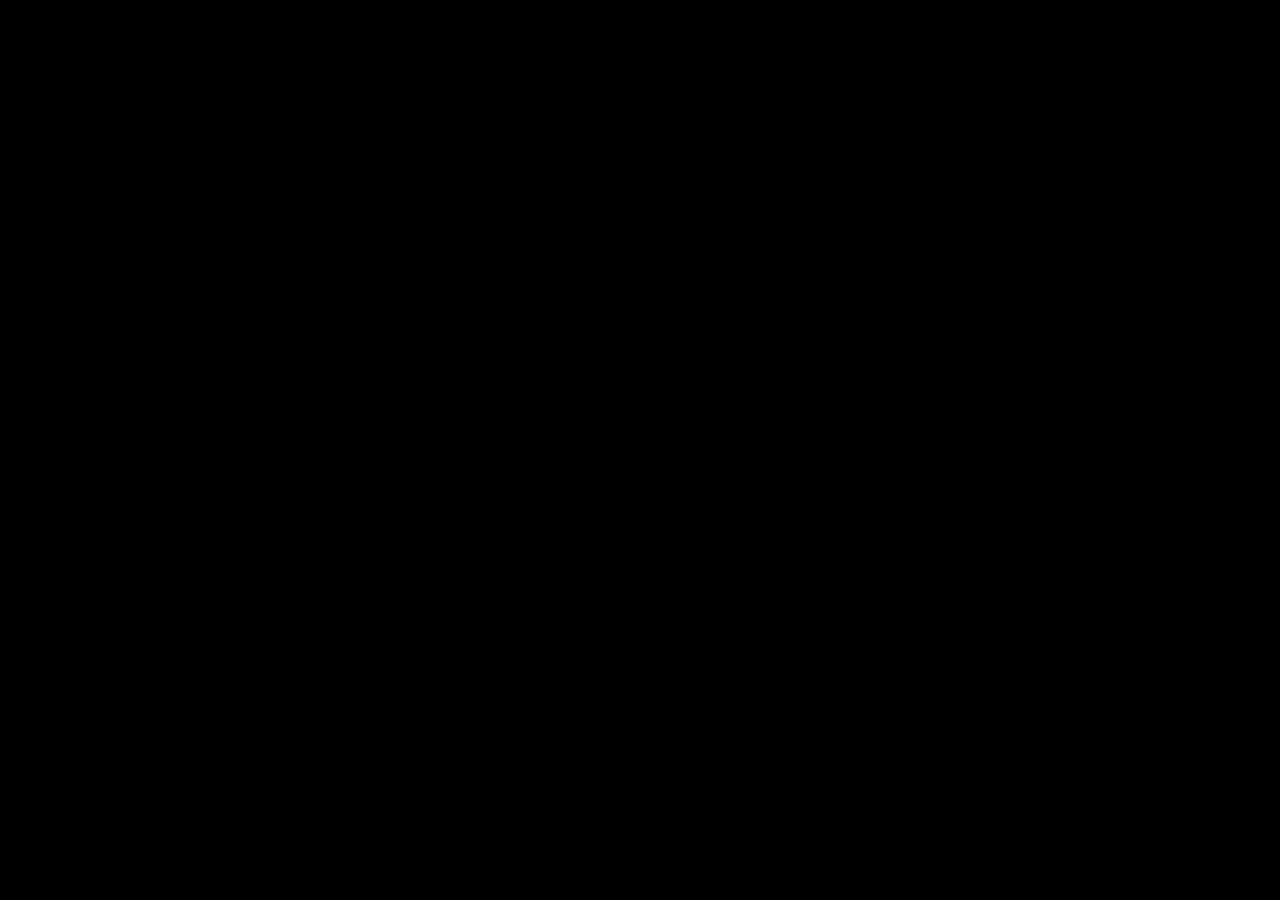
<file: wordle-final.html>
<!DOCTYPE html>
<html lang="en">
  <head>
    <title>Happy Valentine's Day, Grace!</title>
    <meta charset="UTF-8">
    <meta name="viewport" content="width=device-width, initial-scale=1">
    <link rel="stylesheet" type="text/css" href="./global.css">
    <link rel="preload" href="assets/Pacifico-Regular.ttf" as="font" type="font/ttf" crossorigin="anonymous" />
  </head>
  <body class="wordle" id="final-wordle">
    <div class="transition-screen"></div>

    <button class="continue-btn" onclick="transitionToPage('./gift.html')">→</button>

    <div class="container">
        <div id="grace" class="grid active" onclick="activateGrid('grace')">
            <div class="row">
                <div class="unit"></div>
                <div class="unit"></div>
                <div class="unit"></div>
                <div class="unit"></div>
                <div class="unit"></div>
            </div>
            <div class="row">
                <div class="unit"></div>
                <div class="unit"></div>
                <div class="unit"></div>
                <div class="unit"></div>
                <div class="unit"></div>
            </div>
            <div class="row">
                <div class="unit"></div>
                <div class="unit"></div>
                <div class="unit"></div>
                <div class="unit"></div>
                <div class="unit"></div>
            </div>
            <div class="row">
                <div class="unit"></div>
                <div class="unit"></div>
                <div class="unit"></div>
                <div class="unit"></div>
                <div class="unit"></div>
            </div>
            <div class="row">
                <div class="unit"></div>
                <div class="unit"></div>
                <div class="unit"></div>
                <div class="unit"></div>
                <div class="unit"></div>
            </div>
            <div class="row">
                <div class="unit"></div>
                <div class="unit"></div>
                <div class="unit"></div>
                <div class="unit"></div>
                <div class="unit"></div>
            </div>
        </div>

        <div id="jovan" class="grid" onclick="activateGrid('jovan')">
            <div class="row">
                <div class="unit"></div>
                <div class="unit"></div>
                <div class="unit"></div>
                <div class="unit"></div>
                <div class="unit"></div>
            </div>
            <div class="row">
                <div class="unit"></div>
                <div class="unit"></div>
                <div class="unit"></div>
                <div class="unit"></div>
                <div class="unit"></div>
            </div>
            <div class="row">
                <div class="unit"></div>
                <div class="unit"></div>
                <div class="unit"></div>
                <div class="unit"></div>
                <div class="unit"></div>
            </div>
            <div class="row">
                <div class="unit"></div>
                <div class="unit"></div>
                <div class="unit"></div>
                <div class="unit"></div>
                <div class="unit"></div>
            </div>
            <div class="row">
                <div class="unit"></div>
                <div class="unit"></div>
                <div class="unit"></div>
                <div class="unit"></div>
                <div class="unit"></div>
            </div>
            <div class="row">
                <div class="unit"></div>
                <div class="unit"></div>
                <div class="unit"></div>
                <div class="unit"></div>
                <div class="unit"></div>
            </div>
        </div>

        <img id="heart" src="./assets/heart_icon.png" />
        <img id="doggy" src="./assets/doggy.gif" />
        <img id="treat" src="./assets/treat.png" />
        <div class="bubble-container">
            <img id="bubble" src="./assets/speech_bubble.png" />
            <p id="intro">
                <span>Wuff!</span> Click on a Wordle to work on it. Finish strong!!! (I want treats)
            </p>
            <p id="oops">
                Oops! <span>Wuff!</span> We'll just forget that happened...
            </p>
        </div>
    </div>

    <div class="keyboard">
        <div class="row">
            <button id="q" class="key" onclick="addCharacter('q')">Q</button>
            <button id="w" class="key" onclick="addCharacter('w')">W</button>
            <button id="e" class="key" onclick="addCharacter('e')">E</button>
            <button id="r" class="key" onclick="addCharacter('r')">R</button>
            <button id="t" class="key" onclick="addCharacter('t')">T</button>
            <button id="y" class="key" onclick="addCharacter('y')">Y</button>
            <button id="u" class="key" onclick="addCharacter('u')">U</button>
            <button id="i" class="key" onclick="addCharacter('i')">I</button>
            <button id="o" class="key" onclick="addCharacter('o')">O</button>
            <button id="p" class="key" onclick="addCharacter('p')">P</button>
        </div>
        <div class="row">
            <button id="a" class="key" onclick="addCharacter('a')">A</button>
            <button id="s" class="key" onclick="addCharacter('s')">S</button>
            <button id="d" class="key" onclick="addCharacter('d')">D</button>
            <button id="f" class="key" onclick="addCharacter('f')">F</button>
            <button id="g" class="key" onclick="addCharacter('g')">G</button>
            <button id="h" class="key" onclick="addCharacter('h')">H</button>
            <button id="j" class="key" onclick="addCharacter('j')">J</button>
            <button id="k" class="key" onclick="addCharacter('k')">K</button>
            <button id="l" class="key" onclick="addCharacter('l')">L</button>
        </div>
        <div class="row">
            <button id="guess-btn" class="big-key" onclick="guess()">Enter</button>
            <button id="z" class="key" onclick="addCharacter('z')">Z</button>
            <button id="x" class="key" onclick="addCharacter('x')">X</button>
            <button id="c" class="key" onclick="addCharacter('c')">C</button>
            <button id="v" class="key" onclick="addCharacter('v')">V</button>
            <button id="b" class="key" onclick="addCharacter('b')">B</button>
            <button id="n" class="key" onclick="addCharacter('n')">N</button>
            <button id="m" class="key" onclick="addCharacter('m')">M</button>
            <button id="back-btn" class="big-key" onclick="deleteCharacter()">Back</button>
        </div>
    </div>

    <script src="./main.js"></script>
    <script>
        // This makes it so that it checks grid-specific values when adding characters, checking guess, etc.
        isFinalWordle = true;

        transitionOut();

        setTimeout(() => {
            document.getElementsByClassName('bubble-container')[0].style.opacity = 0.0;
            setTimeout(() => {
                document.getElementById('intro').style.opacity = 0.0;
            }, 1000);
        }, 4750);
    </script>
  </body>
</html>
</file>
<file: global.css>
@font-face {
  font-family: Pacifico-Regular;
  src: url('./assets/Pacifico-Regular.ttf');
  font-display: swap;
}

@font-face {
  font-family: Pixelify;
  src: url('./assets/Pixelify.ttf');
  font-display: swap;
}

@keyframes draw {
  to { stroke-dashoffset: 0; }
}

@keyframes fadeIn {
  to { opacity: 1.0; }
}

@keyframes fadeOut {
  to { opacity: 0.0; }
}

@keyframes slideUp {
  to { transform: translateY(0); }
}

@keyframes bounce {
  0% {
    transform: translateY(0);
  }
  100% {
    transform: translateY(-20px);
  }
}

@keyframes feed {
  0% {
    opacity: 1.0;
  }
  100% {
    transform: translate(-10vh, -5vh);
    width: 5vh;
  }
}

@keyframes moveDoggy {
  to {
    transform: translate(-22.5vh, 5vh);
    width: 35vh;
  }
}

@keyframes showGift {
  from {
    opacity: 0.0;
    tranform: translate(0, 0);
    width: 10vh;
  }
  to {
    opacity: 1.0;
    transform: translate(-40vh, -40vh);
    width: 30vh;
  }
}

@keyframes hideGift {
  to {
    opacity: 0.0;
    tranform: translate(0, 0);
    width: 10vh;
  }
  from {
    opacity: 1.0;
    transform: translate(-40vh, -40vh);
    width: 30vh;
  }
}

@keyframes launchGift {
  99% {
    opacity: 1.0;
    transform: translate(305%, 50%);
    width: 30vh;
  }
  100% {
    opacity: 0.0;
  }
}

html, body {
  margin: 0;
  padding: 0;
  overflow: hidden;
  background-color: #ffb0fd;
}
h1, h2, h3, h4, p, figure, ul, button {
  margin: 0;
  padding: 0;
  font-family: Pacifico-Regular;
  /* Without this, text is spaced out on other browsers like Safari. */
  font-weight: 400;
}

.center {
  position: absolute;
  top: 50%;
  left: 50%;
  transform: translate(-50%, -50%);
}

button {
  padding: 1vw 2vw;
  font-size: 3vw;
  border: none;
  border-radius: 5px;
  background-color: #ff6479;
  color: #ffffff;
  z-index: 2;
}
button:hover {
  cursor: pointer;
}

div.transition-screen {
  position: fixed;
  top: 0;
  left: 0;
  width: 100%;
  height: 100%;
  background-color: #000000;
  opacity: 0.0;
  display: none;
  z-index: 999;
}

/**
 * Wordle Intro
 */
body#wordle-intro div.transition-screen {
  opacity: 1.0;
  display: block;
}
body#worlde-intro div.transition-screen {
  opacity: 1.0;
  display: block;
}

body#wordle-intro div.bubble-container {
  width: 45vw;
  position: relative;
  left: 17.5vw;
  top: -5vw;
}

body#wordle-intro p {
  width: 72.5%;
  font-size: 1.825vw;
  font-family: Pixelify;
  position: absolute;
  top: 25%;
  left: 15%;
  /* background-color: red; */
}

body#wordle-intro p span {
  font-weight: bold;
}

body#wordle-intro p#start {
  top: 27.5%;
  opacity: 0.0;
}

body#wordle-intro img#bubble {
  width: 100%;
  height: auto;
  transform: scaleX(-1);
}
body#wordle-intro img#doggy {
  width: 30vw;
  height: auto;
  position: absolute;
  right: 15vw;
  top: 20vw;
}
body#wordle-intro button {
  width: 12.5vw;
  position: absolute;
  bottom: 5vw;
  padding-left: 0;
  padding-right: 0;
  opacity: 0.0;
}
body#wordle-intro button#yes {
  left: 33.75vw;
}
body#wordle-intro button#no {
  left: 53.75vw;
  z-index: 3;
}
body#wordle-intro button#letsgo {
  width: 17.5vw;
  left: 0;
  right: 0;
  margin: 0 auto;
  display: none;
}

/**
 * Wordle
 */
body.wordle div.transition-screen {
  opacity: 1.0;
  display: block;
}

body.wordle div.container {
  width: 100vh;
  height: 65vh;
  position: relative;
  top: 10px;
  left: 0;
  right: 0;
  margin: 0 auto;
}

body.wordle div.container img#doggy {
  width: 20vh;
  height: auto;
  position: absolute;
  bottom: 0;
  right: 0;
  z-index: 1;
}

body.wordle div.container img#treat {
  width: 20vh;
  height: auto;
  position: absolute;
  bottom: 0;
  right: 0;
  z-index: 2;
  transform: translateY(-30vh);
  opacity: 0.0;
}

body.wordle div.bubble-container {
  width: 30vh;
  position: absolute;
  right: -10vh;
  top: 21vh;
  opacity: 0.0;
  transition: opacity 1s;
}

body.wordle p {
  width: 72.5%;
  font-size: 2.5vh;
  font-family: Pixelify;
  position: absolute;
  top: 25%;
  left: 15%;
  opacity: 0.0;
  text-align: left;
}

body.wordle p span {
  font-weight: bold;
}

body.wordle p#start {
  top: 27.5%;
  opacity: 0.0;
}

body.wordle img#bubble {
  width: 30vh;
  height: auto;
}

body.wordle div.grid {
  width: 65%;
  height: 100%;
  margin: 0 auto;
}

body.wordle div.grid div.row {
  width: 100%;
  height: 15.65%;
  margin-bottom: 0.75%;
  text-align: center;
}

body.wordle div.grid div.row div.unit {
  width: 16%;
  height: 100%;
  margin-right: 0.5%;
  display: inline-block;
  border-radius: 5px;
  background-color: #ff6479;
  vertical-align: top;
  transition: background-color 1s;

  font-family: Pixelify;
  font-size: 8.5vh;
  color: white;
  line-height: 115%;
}

body.wordle .correct,
body.wordle div.grid div.row div.unit.correct {
  background-color: #0a9b00;
}

body.wordle .close,
body.wordle div.grid div.row div.unit.close {
  background-color: #edb600;
}

body.wordle .incorrect,
body.wordle div.grid div.row div.unit.incorrect {
  background-color: #c54f5e;
}

body.wordle div.keyboard {
  width: 100vh;
  height: 30vh;
  position: absolute;
  bottom: 15px;
  left: 0;
  right: 0;
  margin: 0 auto;
}
body.wordle div.keyboard div.row {
  width: 100%;
  height: 30%;
  margin-bottom: 1%;
  text-align: center;
}

body.wordle div.keyboard div.row button {
  height: 100%;
  font-size: 4vh;
  font-family: Pixelify;
  margin-right: 0.5vh;
  padding: 0;
  vertical-align: top;
}
body.wordle div.keyboard div.row button.key {
  width: 8.75vh;
  transition: background-color 1s;
}
body.wordle div.keyboard div.row button.big-key {
  width: 13.5vh;
}

/**
 * Final Wordle
 */
body#final-wordle div.container {
  width: 110vh;
  text-align: center;
}

body#final-wordle div.container img#doggy {
  right: -20vh;
}

body#final-wordle div.container img#treat {
  right: 10vh;
}

body#final-wordle div.container img#heart {
  width: 15vh;
  position: absolute;
  top: 33.5vh;
  left: 19.5vh;
  opacity: 0.0;
}

body#final-wordle div.bubble-container {
  width: 25vh;
  position: absolute;
  opacity: 1.0;
}

body#final-wordle p {
  width: 90%;
}

body#final-wordle p#intro {
  opacity: 1.0;
}

body#final-wordle img#bubble {
  transform: scaleX(-1);
}

body#final-wordle div.grid {
  width: 47.5%;
  height: 95%;
  padding: 1% 0 0 0;
  display: inline-block;
  border-radius: 5px;
}

body#final-wordle div.grid.active {
  border: 5px solid #ff6479;
}

body#final-wordle div.grid:nth-of-type(1) {
  margin: 0 2.5% 0 0;
}

body#final-wordle div.grid div.row {
  transition: transform 3s;
}

body#final-wordle div.grid div.row div.unit {
  width: 18%;
}

/**
 * Gift
 */
body#gift div.transition-screen {
  opacity: 1.0;
  display: block;
}

body#gift div.bubble-container {
  width: 60vh;
  position: absolute;
  top: 0;
  right: 0;
  left: 10vh;
  margin: 0 auto;
  transition: opacity 1s;
}

body#gift p {
  width: 65%;
  font-size: 2.75vh;
  font-family: Pixelify;
  position: absolute;
  top: 25%;
  left: 10%;
  text-align: left;
}

body#gift p span {
  font-weight: bold;
}

body#gift p#checkbox {
  top: 32.5%;
  opacity: 0.0;
}

body#gift img#bubble {
  width: 50vh;
  height: auto;
}

body#gift img#doggy {
  width: 60vh;
  height: auto;
  position: absolute;
  top: 35vh;
  left: 0;
  right: 0;
  margin: 0 auto;
}

body#gift img#gift {
  width: 10vh;
  height: auto;
  position: absolute;
  top: 65vh;
  left: 0;
  right: 0;
  margin: 0 auto;
  opacity: 0.0;
}

/**
 * Landing
 */
button.continue-btn {
  padding: 0 1.75vw 1vw 1.75vw;
  position: absolute;
  bottom: 20px;
  right: 20px;
  display: none;
  opacity: 0.0;
}

h1#names-with-heart {
  color: #ff6479;
  font-size: 3.5vw;
  position: absolute;
  bottom: 30px;
  left: 0;
  right: 0;
  text-align: center;
  opacity: 0.0;
}

/**
 * Drawing Animation
 */
svg {
  height: 100%;
}

svg#filled {
  opacity: 0.0;
}

svg path.letters {
  stroke: #ff6479;
  fill: #ff6479;
}

svg path.hearts {
  stroke: #ff0000;
  fill: #ff0000;
}

svg#outline path.filling {
  stroke: none;
  fill: none;
}
svg#filled path.filling {
  stroke: none;
  fill: #ffb0fd; /* Background Color */
}

svg path#svg-happ {
  stroke-dasharray: 2775;
  stroke-dashoffset: 2775;
}
svg path#svg-y {
  stroke-dasharray: 1000;
  stroke-dashoffset: 1000;
}

svg path#svg-v {
  stroke-dasharray: 1015;
  stroke-dashoffset: 1015;
}
svg path#svg-alen {
  stroke-dasharray: 2555;
  stroke-dashoffset: 2555;
}
svg path#svg-tine {
  stroke-dasharray: 1825;
  stroke-dashoffset: 1825;
}
svg path#svg-s {
  stroke-dasharray: 600;
  stroke-dashoffset: 600;
}

svg path#svg-day {
  stroke-dasharray: 3000;
  stroke-dashoffset: 3000;
}
svg path#svg-exc {
  stroke-dasharray: 325;
  stroke-dashoffset: 325;
}

svg path#svg-hearts-top {
  stroke-dasharray: 250;
  stroke-dashoffset: 250;
}
svg path#svg-hearts-top-right {
  stroke-dasharray: 185;
  stroke-dashoffset: 185;
}
svg path#svg-hearts-bot {
  stroke-dasharray: 250;
  stroke-dashoffset: 250;
}

svg path#svg-d-filling {
  stroke-dasharray: 180;
  stroke-dashoffset: 180;
  stroke: #ff6479 !important;
}

svg#outline path:not(.filling) {
  fill: none;
  stroke-width: 5;
}

.draw-animation {
  animation: draw 4s forwards;
}

.fade-in-animation {
  animation: fadeIn 0.5s linear forwards 3.75s;
}

.fade-out-animation {
  animation: fadeOut 0.25s linear forwards; /* corresponds to clickMeFadeOutDuration in handleClickMe() */
}
</file>
